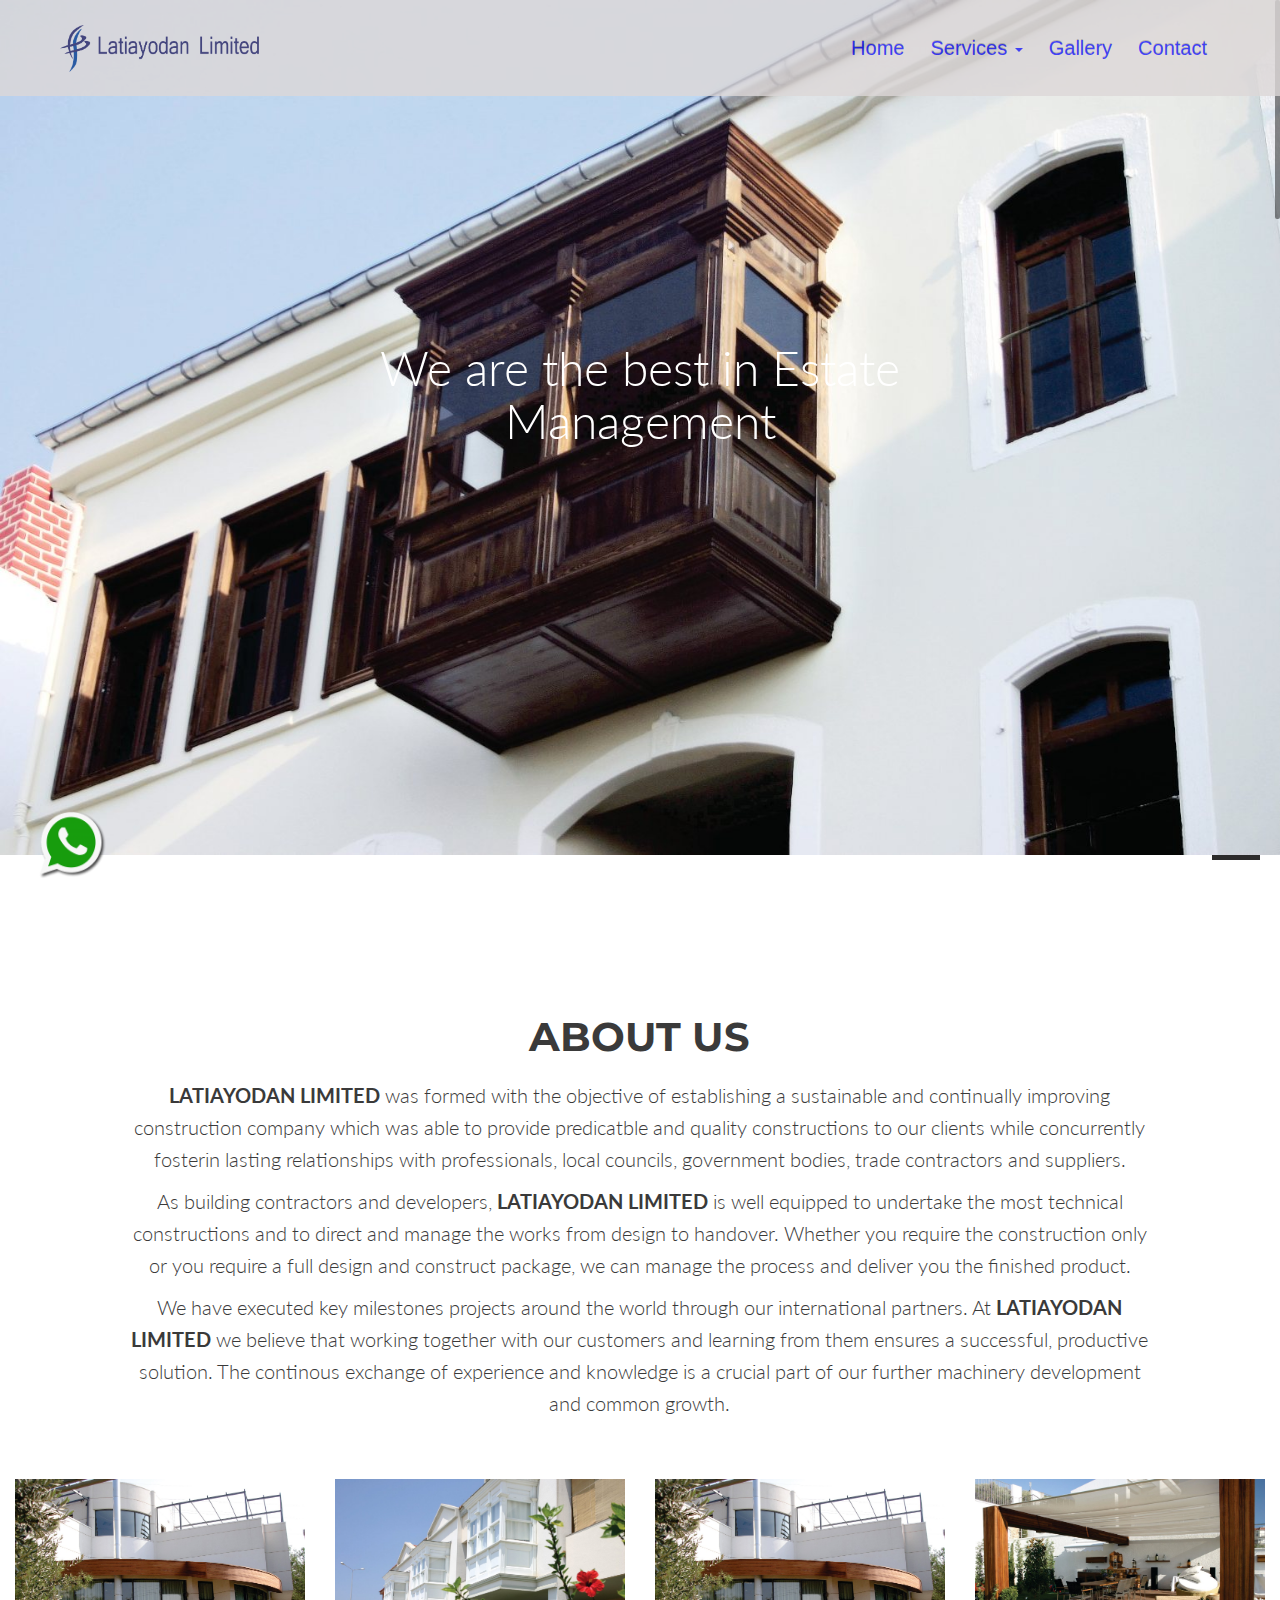
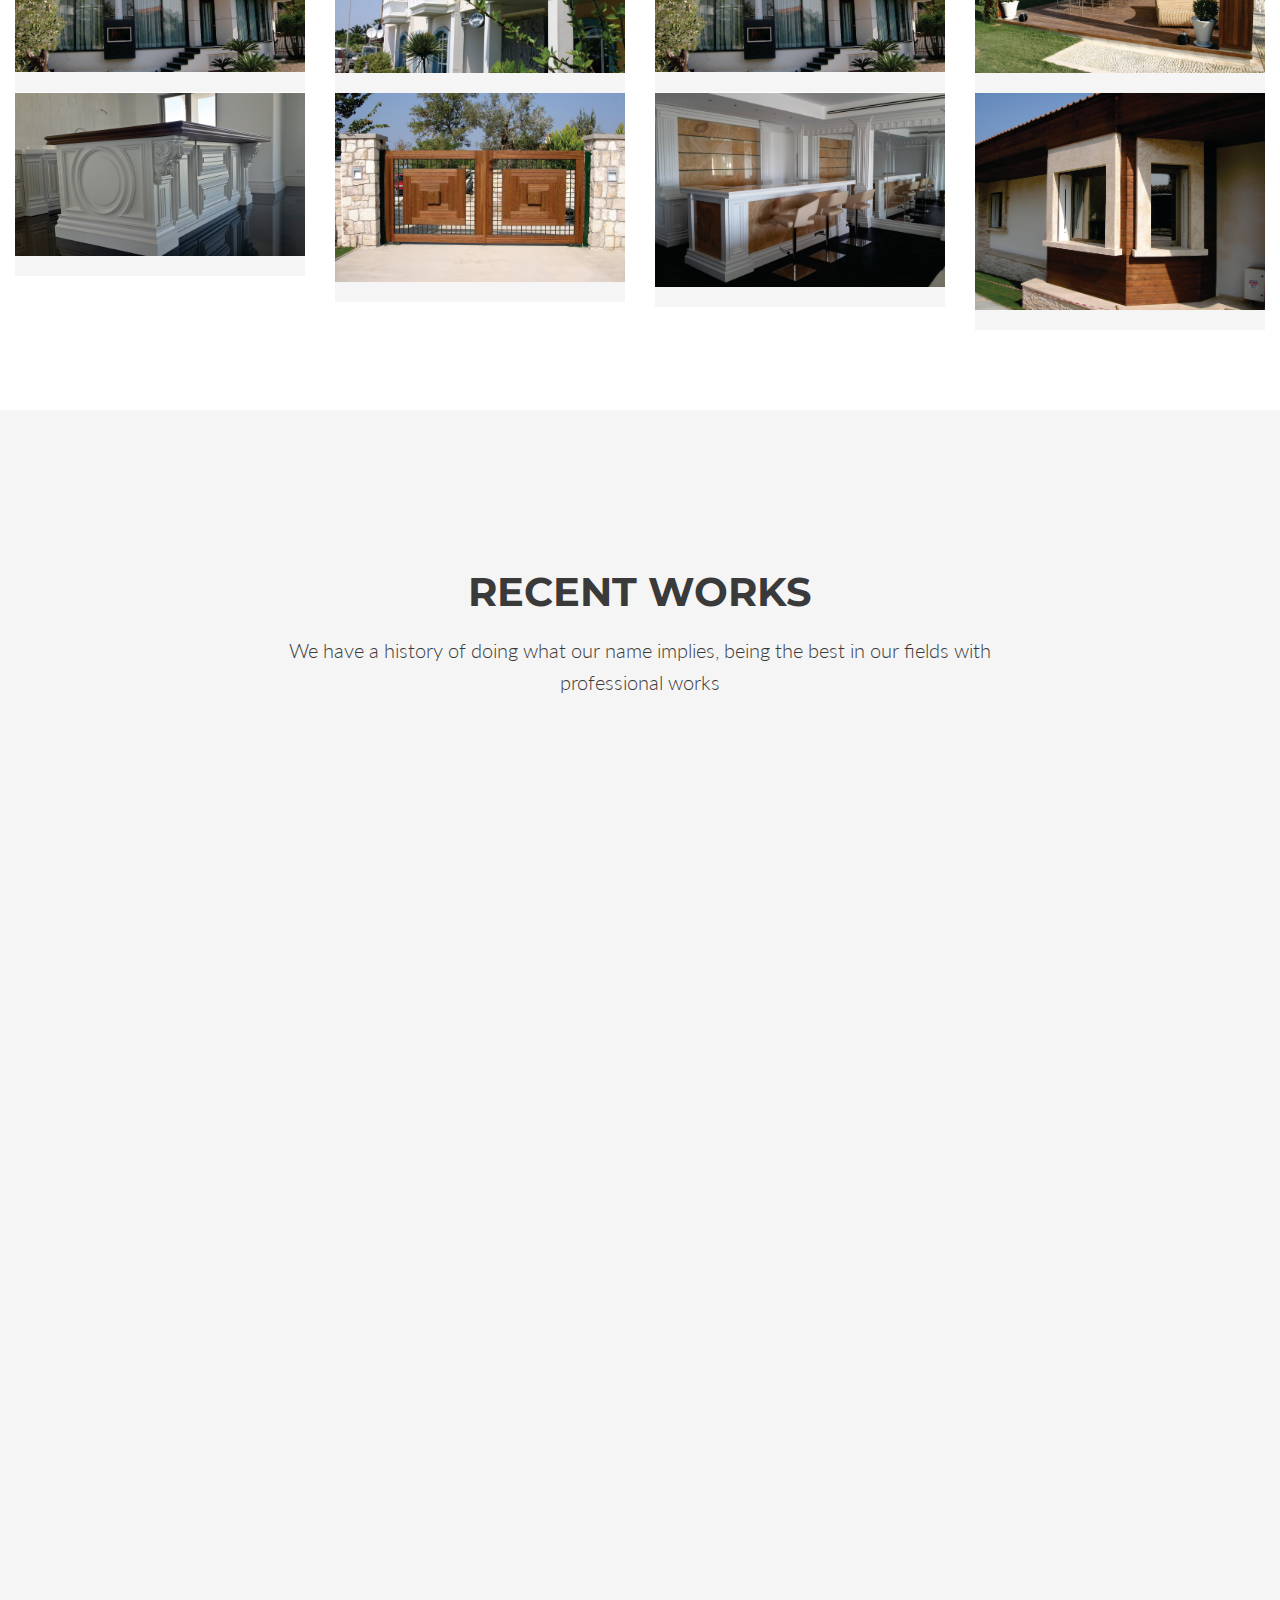
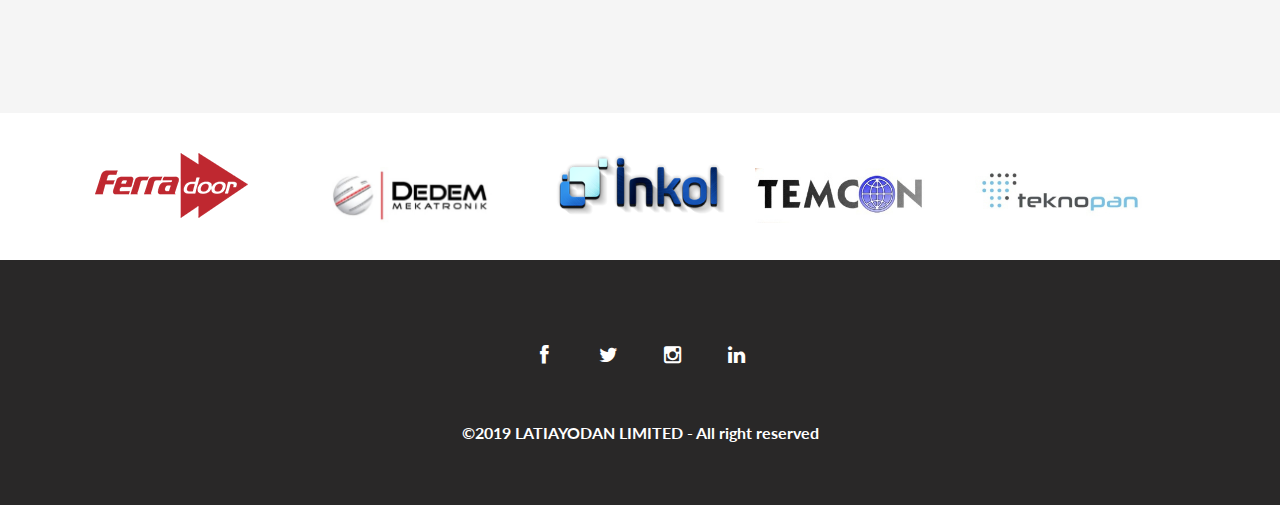
<file: index.html>
<!doctype html>
<html lang="en">

<head>
	<meta charset="utf-8">
	<title>LATIAYODAN LTD</title>
	<meta name="viewport" content="width=device-width, initial-scale=1.0" />
	<meta name="description" content="" />
	<meta name="author" content="Miracle Gabriel" />
	<!-- styles -->
	<link rel="stylesheet" href="assets/css/fancybox/jquery.fancybox.css">
	<link href="assets/css/bootstrap.css" rel="stylesheet" />
	<link href="assets/css/bootstrap-theme.css" rel="stylesheet" />
	<link rel="stylesheet" href="assets/css/slippry.css">
	<link href="assets/css/style.css" rel="stylesheet" />
	<link rel="stylesheet" href="assets/color/default.css">
	<link rel="stylesheet" href="./assets/css/custom.css" />
	<!-- HTML5 shim, for IE6-8 support of HTML5 elements -->
	<!--[if lt IE 9]>
      <script src="http://html5shim.googlecode.com/svn/trunk/html5.js"></script>
    <![endif]-->
	<script src="assets/js/modernizr.custom.js"></script>
</head>

<body class="customlavender">
	<header>
		<div id="navigation" class="navbar navbar-inverse navbar-fixed-top default nsavbar-custom" role="navigation">
			<div class="container">
				<!-- Brand and toggle get grouped for better mobile display -->
				<div class="navbar-header">
					<button type="button" class="navbar-toggle" data-toggle="collapse"
						data-target="#bs-example-navbar-collapse-1">
						<span class="icon-bar"></span>
						<span class="icon-bar"></span>
						<span class="icon-bar"></span>
					</button>
					<a class="navbar-brand" href="index.html">
						<img class="logo" src="./images/Logo with name png.png" alt="Logo" />
					</a>
				</div>
				<div class="navigation">
					<div class="collapse navbar-collapse" id="bs-example-navbar-collapse-1">
						<nav>
							<ul class="nav navbar-nav navbar-right">
								<li class="current">
									<a href="./index.html">Home</a>
								</li>
								<li class="nav-item dropdown">
                    <a
                      class="nav-link dropdown-toggle"
                      href="#"
                      id="navbarDropdown"
                      role="button"
                      data-toggle="dropdown"
                      aria-haspopup="true"
                      aria-expanded="false"
                    >
					  Services
					  <span class="caret"></span>
                    </a>
					<div class="dropdown-menu remove-opacity" aria-labelledby="navbarDropdown">
                      <a class="dropdown-item text-dark" href="./doors.html"
                        >Exterior and Interior doors</a
                      >
                      <a
                        class="dropdown-item text-dark"
                        href="./decoration.html"
                        >Interior & Exterior Decoration</a
                      >
                      <a class="dropdown-item text-dark" href="./homewares.html"
                        >Supply of Homewares</a
                      >
                      <a
                        class="dropdown-item text-dark"
                        href="./estate-management.html"
                        >Estate Management</a
					  >
					  <a
                        class="dropdown-item text-dark"
                        href="./wet-wipes.html"
                        >Wet wipes machinery</a
					  >
					  <a
                        class="dropdown-item text-dark"
                        href="./automotive-industry.html"
                        >Automotive industry</a
					  >
					  <a
                        class="dropdown-item text-dark"
                        href="./sanitary-equipments.html"
                        >Sanitary equipments</a
                      >
                      <a
                        class="dropdown-item text-dark"
                        href="./building-construction.html"
                        >Building Construction</a
                      >
                    </div>
                  </li>
								<li>
									<a href="./gallery.html">Gallery</a>
								</li>
								<li>
									<a href="./contact.html">Contact</a>
								</li>
							</ul>
						</nav>
					</div><!-- /.navbar-collapse -->
				</div>

			</div>
		</div>

	</header>
	<main id="services">
		<!-- section intro -->
		<section id="intro">
			<ul id="slippry-slider">
				<li>
					<a href="#">
						<img src="./images/estatemgnt/est1.png" alt="We are the best in Estate Management" />
					</a>
				</li>
				<li>
					<a href="#">
						<img src="../images/construction/cons3.png" alt="Best in what we do" />
				</li>
				<li>
					<a href="#">
						<img src="../images/estmg.png" alt="Best in what we do" />
				</li>
				<li>
					<a href="#">
						<img src="./images/construction/cons1.png" alt="Building Constructions">
					</a>
				</li>
				<li>
					<a href="#">
						<img src="./images/construction/cons5.png" alt="We deliver quality">
					</a>
				</li>
				<li>
					<a href="#">
						<img src="./images/interiordec/intdec7.png" alt="We Design your Enviroment">
					</a>
				</li>
			</ul>
		</section>
		<!-- end intro -->
		<!-- Section about -->
		<section id="about" class="section">
			<div class="container-fluid">
				<div class="row">
					<div class="col-md-10 col-md-offset-1">
						<div class="heading">
							<h3><span>About us</span></h3>
						</div>
						<div class="col-12 sub-heading">
							<p>
								<b>LATIAYODAN LIMITED</b> was formed with the objective of establishing a sustainable and continually improving construction company which was able to provide predicatble and quality constructions to our clients while concurrently fosterin lasting relationships with professionals, local councils, government bodies, trade contractors and suppliers.
							</p>
							<p>
								As building contractors and developers, <b>LATIAYODAN LIMITED</b> is well equipped to undertake the most technical constructions and to direct and manage the works from design to handover. Whether you require the construction only or you require a full design and construct package, we can manage the process and deliver you the finished product.
							</p>
							<p>
								We have executed key milestones projects around the world through our international partners. At <b>LATIAYODAN LIMITED</b> we believe that working together with our customers and learning from them ensures a successful, productive solution. The continous exchange of experience and knowledge is a crucial part of our further machinery development and common growth.
							</p>
						</div>
					</div>
				</div>
				<div class="row">
					<div class="col-md-3">
						<div class="team-box">
							<img src="./images/estatemgnt/est2.png" alt="" class="img-responsive" />
						</div>
					</div>
					<div class="col-md-3">
						<div class="team-box">
							<img src="./images/estatemgnt/est5.png" alt="" class="img-responsive" />
						</div>
					</div>
					<div class="col-md-3">
						<div class="team-box">
							<img src="./images/estatemgnt/est2.png" alt="" class="img-responsive" />
						</div>
					</div>
					<div class="col-md-3">
						<div class="team-box">
							<img src="./images/extdec/extdec5.png" alt="" class="img-responsive" />
						</div>
					</div>
					<div class="col-md-3">
						<div class="team-box">
							<img src="./images/interiordec/intdec18.png" alt="" class="img-responsive" />
						</div>
					</div>
					<div class="col-md-3">
						<div class="team-box">
							<img src="./images/extdec/extdec7.png" alt="" class="img-responsive" />
						</div>
					</div>
					<div class="col-md-3">
						<div class="team-box">
							<img src="./images/interiordec/intdec4.png" alt="" class="img-responsive" />
						</div>
					</div>
					<div class="col-md-3">
						<div class="team-box">
							<img src="./images/extdec/extdec10.png" alt="" class="img-responsive" />
						</div>
					</div>
				</div>
			</div>
		</section>
		<!-- end section about -->
		<!-- section works -->
		<section id="works" class="section gray">
			<div class="container">
				<div class="row">
					<div class="col-md-8 col-md-offset-2">
						<div class="heading">
							<h3><span>Recent works</span></h3>
						</div>
						<div class="sub-heading">
							<p>
								We have a history of doing what our name implies, being the best in our fields with
								professional works
							</p>
						</div>
					</div>
				</div>
				<div class="row">
					<div class="col-md-12">
						<ul class="grid effect" id="grid">
							<li>
								<a class="fancybox" data-fancybox-group="gallery" title="Portfolio name" href="#">
									<img src="./images/PRODUCTSMAIN.png" alt="" />
								</a>
							</li>
							<li>
								<a href="#" class="fancybox" data-fancybox-group="gallery" title="Portfolio name">
									<img src="./images/ferradoor_5122.jpg" alt="" />
								</a>
							</li>
							<li>
								<a href="#" class="fancybox" data-fancybox-group="gallery" title="Portfolio name">
									<img src="../images/construction/cons2.png" alt="" />
								</a>
							</li>
							<li>
								<a href="assets/img/portfolio/4.jpg" class="fancybox" data-fancybox-group="gallery"
									title="Portfolio name">
									<img src="./images/ferradoor_5121.jpg" alt="" />
								</a>
							</li>
							<li>
								<a href="assets/img/portfolio/13.jpg" class="fancybox" data-fancybox-group="gallery"
									title="Portfolio name">
									<img src="../images/construction/cons3.png" alt="" />
								</a>
							</li>
							<li>
								<a href="assets/img/portfolio/14.jpg" class="fancybox" data-fancybox-group="gallery"
									title="Portfolio name">
									<img src="./images/pexels-photo-213162.jpeg" alt="" />
								</a>
							</li>
						</ul>
					</div>
				</div>
			</div>
		</section>
		<section class="container" id="partners">
			<div class="row">
				<div class="col-xs-2 first">
					<img class="img-responsive" src="./images/partners/ferra.png" />
				</div>
				<div class="col-xs-2 second">
					<img class="img-responsive" src="./images/partners/dedem.png" />
				</div>
				<div class="col-xs-2 third">
					<img class="img-responsive" src="./images/partners/logo_inkol_new.png" />
				</div>
				<div class="col-xs-2 fourth">
					<img class="img-responsive" src="./images/partners/logo-temcon.png" />
				</div>
				<div class="col-xs-2 fifth">
					<img class="img-responsive" src="./images/partners/teknopan-logo_EN.fw.png" />
				</div>
			</div>
		</section> 
	</main>
	<footer class="customfooter">
		<div class="verybottom">
			<div class="container">
				<div class="row">
					<div class="col-md-12">
						<div class="aligncenter">
							<ul class="social-network social-circle">
								<!-- <li><a href="#" class="icoRss" title="Rss"><i class="fa fa-rss"></i></a></li> -->
								<li><a href="#" class="icoFacebook" title="Facebook"><i class="fa fa-facebook"></i></a>
								</li>
								<li><a href="#" class="icoTwitter" title="Twitter"><i class="fa fa-twitter"></i></a>
								</li>
								<li><a href="https://www.instagram.com/latiayodanltd/" class="icoGoogle" title="Instagram"><i class="fa fa-instagram"></i></a>
								</li>
								<li><a href="#" class="icoLinkedin" title="Linkedin"><i class="fa fa-linkedin"></i></a>
								</li>
							</ul>
						</div>
					</div>
				</div>
				<div class="row">
					<div class="col-md-12">
						<div class="aligncenter">
							<p>
								<strong>&copy;2019 LATIAYODAN LIMITED - All right reserved</strong>
							</p>
						</div>
					</div>
				</div>
			</div>
		</div>
	</footer>
	<div class="whatsapp-container">
		<a href="https://api.whatsapp.com/send?phone=+447511013561&text=Hello" target="_blank" rel="nofollow">
			<img src="./images/whatsapp.png" />
		</a>
	</div>
	<a href="#" class="scrollup">
		<i class="fa fa-angle-up fa-2x"></i>
	</a>
	<!-- javascript -->
	<script src="assets/js/jquery-1.9.1.min.js"></script>
	<script src="assets/js/jquery.easing.js"></script>
	<script src="assets/js/classie.js"></script>
	<script src="assets/js/bootstrap.js"></script>
	<script src="assets/js/slippry.min.js"></script>
	<script src="assets/js/nagging-menu.js"></script>
	<script src="assets/js/jquery.nav.js"></script>
	<script src="assets/js/jquery.scrollTo.js"></script>
	<script src="assets/js/jquery.fancybox.pack.js"></script>
	<script src="assets/js/jquery.fancybox-media.js"></script><script src="assets/js/masonry.pkgd.min.js"></script>
	<script src="assets/js/imagesloaded.js"></script>
	<script src="assets/js/jquery.nicescroll.min.js"></script>
	<script src="assets/js/validate.js"></script>
	<script src="assets/js/AnimOnScroll.js"></script>
	<script>
		new AnimOnScroll(document.getElementById('grid'), {
			minDuration: 0.4,
			maxDuration: 0.7,
			viewportFactor: 0.2
		});
	</script>
	<script>
		$(document).ready(function () {
			$('#slippry-slider').slippry(
				defaults = {
					transition: 'vertical',
					useCSS: true,
					speed: 5000,
					pause: 3000,
					initSingle: false,
					auto: true,
					preload: 'visible',
					pager: false,
				}

			)
		});
	</script>

	<script src="assets/js/custom.js"></script>

</body>

</html>
</file>
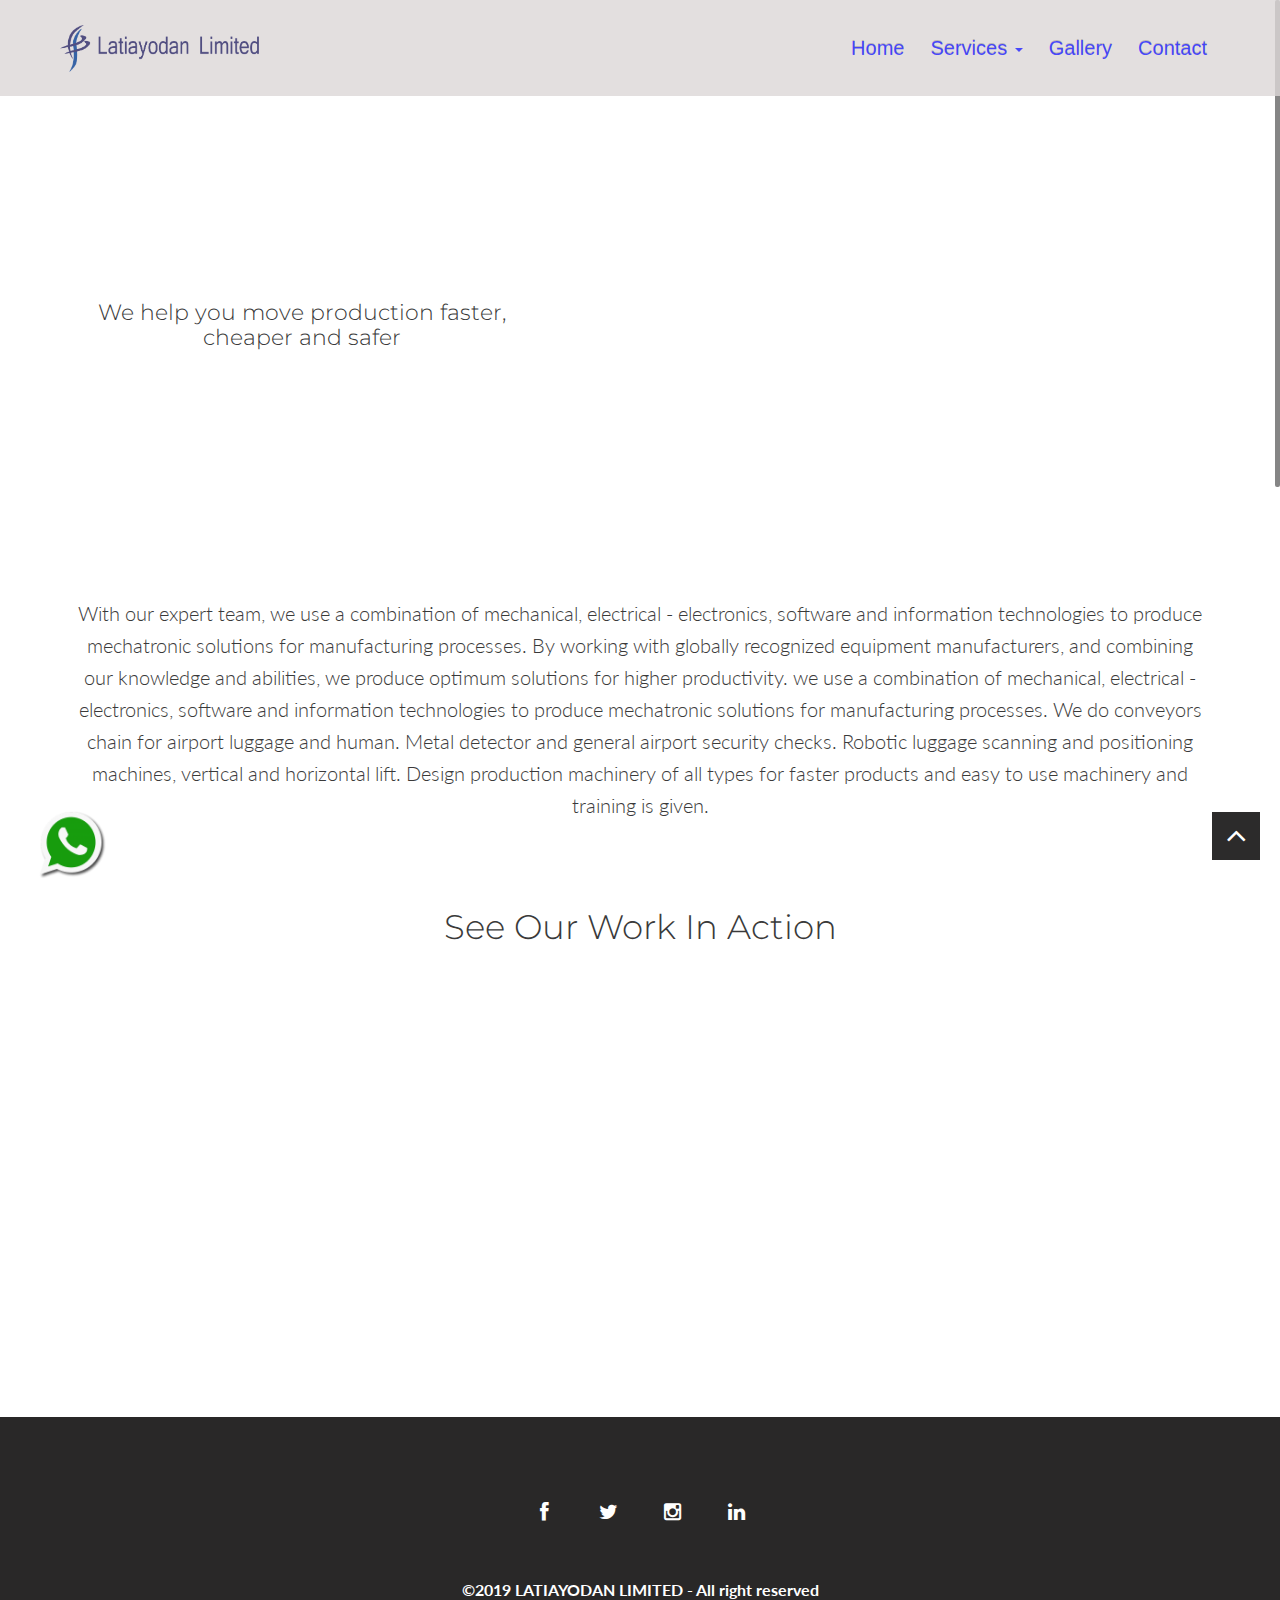
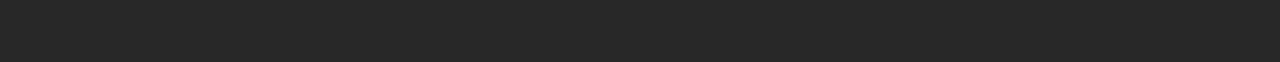
<file: automotive-industry.html>
<!DOCTYPE html>
<html lang="en">
  <head>
    <meta charset="utf-8" />
    <title>LATIAYODAN - automotive industry</title>
    <meta name="viewport" content="width=device-width, initial-scale=1.0" />
    <meta name="description" content="Automotive Industry" />
    <meta name="author" content="Miracle Gabriel" />
    <!-- styles -->
    <link rel="stylesheet" href="assets/css/fancybox/jquery.fancybox.css" />
    <link href="assets/css/bootstrap.css" rel="stylesheet" />
    <link href="assets/css/bootstrap-theme.css" rel="stylesheet" />
    <link rel="stylesheet" href="assets/css/slippry.css" />
    <link href="assets/css/style.css" rel="stylesheet" />
    <link rel="stylesheet" href="assets/color/default.css" />
    <link rel="stylesheet" href="./assets/css/custom.css" />
    <!-- HTML5 shim, for IE6-8 support of HTML5 elements -->
    <!--[if lt IE 9]>
      <script src="http://html5shim.googlecode.com/svn/trunk/html5.js"></script>
    <![endif]-->
    <script src="assets/js/modernizr.custom.js"></script>
  </head>

  <body class="customlavender">
    <header>
      <div
        id="navigation"
        class="navbar navbar-inverse navbar-fixed-top default nsavbar-custom"
        role="navigation"
      >
        <div class="container">
          <!-- Brand and toggle get grouped for better mobile display -->
          <div class="navbar-header">
            <button
              type="button"
              class="navbar-toggle"
              data-toggle="collapse"
              data-target="#bs-example-navbar-collapse-1"
            >
              <span class="icon-bar"></span>
              <span class="icon-bar"></span>
              <span class="icon-bar"></span>
            </button>
            <a class="navbar-brand" href="index.html">
              <img
                class="logo"
                src="./images/Logo with name png.png"
                alt="Logo"
              />
            </a>
          </div>
          <div class="navigation">
            <div
              class="collapse navbar-collapse"
              id="bs-example-navbar-collapse-1"
            >
              <nav>
                <ul class="nav navbar-nav navbar-right">
                  <li class="current">
                    <a href="./index.html">Home</a>
                  </li>
                  <li class="nav-item dropdown">
                    <a
                      class="nav-link dropdown-toggle"
                      href="#"
                      id="navbarDropdown"
                      role="button"
                      data-toggle="dropdown"
                      aria-haspopup="true"
                      aria-expanded="false"
                    >
                      Services
                      <span class="caret"></span>
                    </a>
                    <div
                      class="dropdown-menu remove-opacity"
                      aria-labelledby="navbarDropdown"
                    >
                      <a class="dropdown-item text-dark" href="./doors.html"
                        >Exterior and Interior doors</a
                      >
                      <a
                        class="dropdown-item text-dark"
                        href="./decoration.html"
                        >Interior & Exterior Decoration</a
                      >
                      <a class="dropdown-item text-dark" href="./homewares.html"
                        >Supply of Homewares</a
                      >
                      <a
                        class="dropdown-item text-dark"
                        href="./estate-management.html"
                        >Estate Management</a
                      >
                      <a class="dropdown-item text-dark" href="./wet-wipes.html"
                        >Wet wipes machinery</a
                      >
                      <a
                        class="dropdown-item text-dark"
                        href="./automotive-industry.html"
                        >Automotive industry</a
                      >
                      <a
                        class="dropdown-item text-dark"
                        href="./sanitary-equipments.html"
                        >Sanitary equipments</a
                      >
                      <a
                        class="dropdown-item text-dark"
                        href="./building-construction.html"
                        >Building Construction</a
                      >
                    </div>
                  </li>
                  <li>
                    <a href="./gallery.html">Gallery</a>
                  </li>
                  <li>
                    <a href="./contact.html">Contact</a>
                  </li>
                </ul>
              </nav>
            </div>
            <!-- /.navbar-collapse -->
          </div>
        </div>
      </div>
    </header>
    <body>
        <div class="container">
            <section class="row">
                <div class="col-sm-5">
                    <h4 class="sub-heading" style="margin-top: 40%;">
                    We help you move production faster, cheaper and safer
                </h4>
                </div>
                <div class="col-sm-7 embed-responsive embed-responsive-16by9">
            <iframe
              width="90%"
              height="410"
              src="https://www.youtube.com/embed/t-Kb-1_1Gb0"
              frameborder="0"
              allow="accelerometer; autoplay; encrypted-media; gyroscope; picture-in-picture"
              allowfullscreen
            ></iframe>
            <div>
            </section>
            <section style="margin-top: -10em; margin-bottom: -7em;">
                <div class="col-12 sub-heading">
            <p>
                With our expert team, we use a combination of mechanical, electrical - electronics, software and information technologies to produce mechatronic solutions for manufacturing processes. By working with globally recognized equipment manufacturers, and combining our knowledge and abilities, we produce optimum solutions for higher productivity.
                we use a combination of mechanical, electrical - electronics, software and information technologies to produce mechatronic solutions for manufacturing processes. We do conveyors chain for airport luggage and human. Metal detector and general airport security checks. Robotic luggage scanning and positioning machines, vertical and horizontal lift. Design production machinery of all types for faster products and easy to use machinery and training is given.
            </p>
                </div>
                
            </section>
            <section>
                <h1 class="sub-heading text-center">
                    See Our Work In Action
                </h1>
                <!-- <div class="col-xs-12 col-sm-12 embed-responsive embed-responsive-16by9">
                    <iframe width="80%" height="400px" src="https://www.youtube.com/embed/v_t-AVTkMt8" frameborder="0" allow="accelerometer; autoplay; encrypted-media; gyroscope; picture-in-picture" allowfullscreen></iframe>
                </div> -->


                <div class="col-xs-12 col-sm-4 embed-responsive embed-responsive-16by9">
                    <iframe width="90%" height="196" src="https://www.youtube.com/embed/RCuUWXTP_uM" frameborder="0" allow="accelerometer; autoplay; encrypted-media; gyroscope; picture-in-picture" allowfullscreen></iframe>
                </div>
                <div class="col-xs-12 col-sm-4 embed-responsive embed-responsive-16by9">
                    <iframe width="90%" height="196" src="https://www.youtube.com/embed/U1zyZGKRelM" frameborder="0" allow="accelerometer; autoplay; encrypted-media; gyroscope; picture-in-picture" allowfullscreen></iframe>
                </div>
                <div class="col-xs-12 col-sm-4 embed-responsive embed-responsive-16by9">
                    <iframe width="90%" height="196" src="https://www.youtube.com/embed/RCuUWXTP_uM" frameborder="0" allow="accelerometer; autoplay; encrypted-media; gyroscope; picture-in-picture" allowfullscreen></iframe>
                </div>
                <div class="col-xs-12 col-sm-4 embed-responsive embed-responsive-16by9">
                    <iframe width="90%" height="240" src="https://www.youtube.com/embed/TTKPPm62v20" frameborder="0" allow="accelerometer; autoplay; encrypted-media; gyroscope; picture-in-picture" allowfullscreen></iframe>
                </div>
                <div class="col-xs-12 col-sm-4 embed-responsive embed-responsive-16by9">
                    <iframe width="90%" height="240" src="https://www.youtube.com/embed/DQmEzqnHUaU" frameborder="0" allow="accelerometer; autoplay; encrypted-media; gyroscope; picture-in-picture" allowfullscreen></iframe>
                </div>
                <div class="col-xs-12 col-sm-4 embed-responsive embed-responsive-16by9">
                    <iframe width="90%" height="240" src="https://www.youtube.com/embed/4ZiCSl_77bI" frameborder="0" allow="accelerometer; autoplay; encrypted-media; gyroscope; picture-in-picture" allowfullscreen></iframe>
                </div>
            </section>
        </div>
    </body>
    <footer class="customfooter">
      <div class="verybottom">
        <div class="container">
          <div class="row">
            <div class="col-md-12">
              <div class="aligncenter">
                <ul class="social-network social-circle">
                  <!-- <li><a href="#" class="icoRss" title="Rss"><i class="fa fa-rss"></i></a></li> -->
                  <li>
                    <a href="#" class="icoFacebook" title="Facebook"
                      ><i class="fa fa-facebook"></i
                    ></a>
                  </li>
                  <li>
                    <a href="#" class="icoTwitter" title="Twitter"
                      ><i class="fa fa-twitter"></i
                    ></a>
                  </li>
                  <li>
                    <a
                      href="https://www.instagram.com/latiayodanltd/"
                      class="icoGoogle"
                      title="Instagram"
                      ><i class="fa fa-instagram"></i
                    ></a>
                  </li>
                  <li>
                    <a href="#" class="icoLinkedin" title="Linkedin"
                      ><i class="fa fa-linkedin"></i
                    ></a>
                  </li>
                </ul>
              </div>
            </div>
          </div>
          <div class="row">
            <div class="col-md-12">
              <div class="aligncenter">
                <p>
                  <strong
                    >&copy;2019 LATIAYODAN LIMITED - All right reserved</strong
                  >
                </p>
              </div>
            </div>
          </div>
        </div>
      </div>
    </footer>
    <div class="whatsapp-container">
      <a
        href="https://api.whatsapp.com/send?phone=+447511013561&text=Hello"
        target="_blank"
        rel="nofollow"
      >
        <img src="./images/whatsapp.png" />
      </a>
    </div>
    <a href="#" class="scrollup">
      <i class="fa fa-angle-up fa-2x"></i>
    </a>
    <!-- javascript -->
    <script src="assets/js/jquery-1.9.1.min.js"></script>
    <script src="assets/js/jquery.easing.js"></script>
    <script src="assets/js/classie.js"></script>
    <script src="assets/js/bootstrap.js"></script>
    <script src="assets/js/slippry.min.js"></script>
    <script src="assets/js/nagging-menu.js"></script>
    <script src="assets/js/jquery.nav.js"></script>
    <script src="assets/js/jquery.scrollTo.js"></script>
    <script src="assets/js/jquery.fancybox.pack.js"></script>
    <script src="assets/js/jquery.fancybox-media.js"></script
    ><script src="assets/js/masonry.pkgd.min.js"></script>
    <script src="assets/js/imagesloaded.js"></script>
    <script src="assets/js/jquery.nicescroll.min.js"></script>
    <script src="assets/js/validate.js"></script>
    <script src="assets/js/AnimOnScroll.js"></script>
    <script>
      new AnimOnScroll(document.getElementById("grid"), {
        minDuration: 0.4,
        maxDuration: 0.7,
        viewportFactor: 0.2
      });
    </script>
    <script>
      $(document).ready(function() {
        $("#slippry-slider").slippry(
          (defaults = {
            transition: "vertical",
            useCSS: true,
            speed: 5000,
            pause: 3000,
            initSingle: false,
            auto: true,
            preload: "visible",
            pager: false
          })
        );
      });
    </script>

    <script src="assets/js/custom.js"></script>
  </body>
</html>
</file>
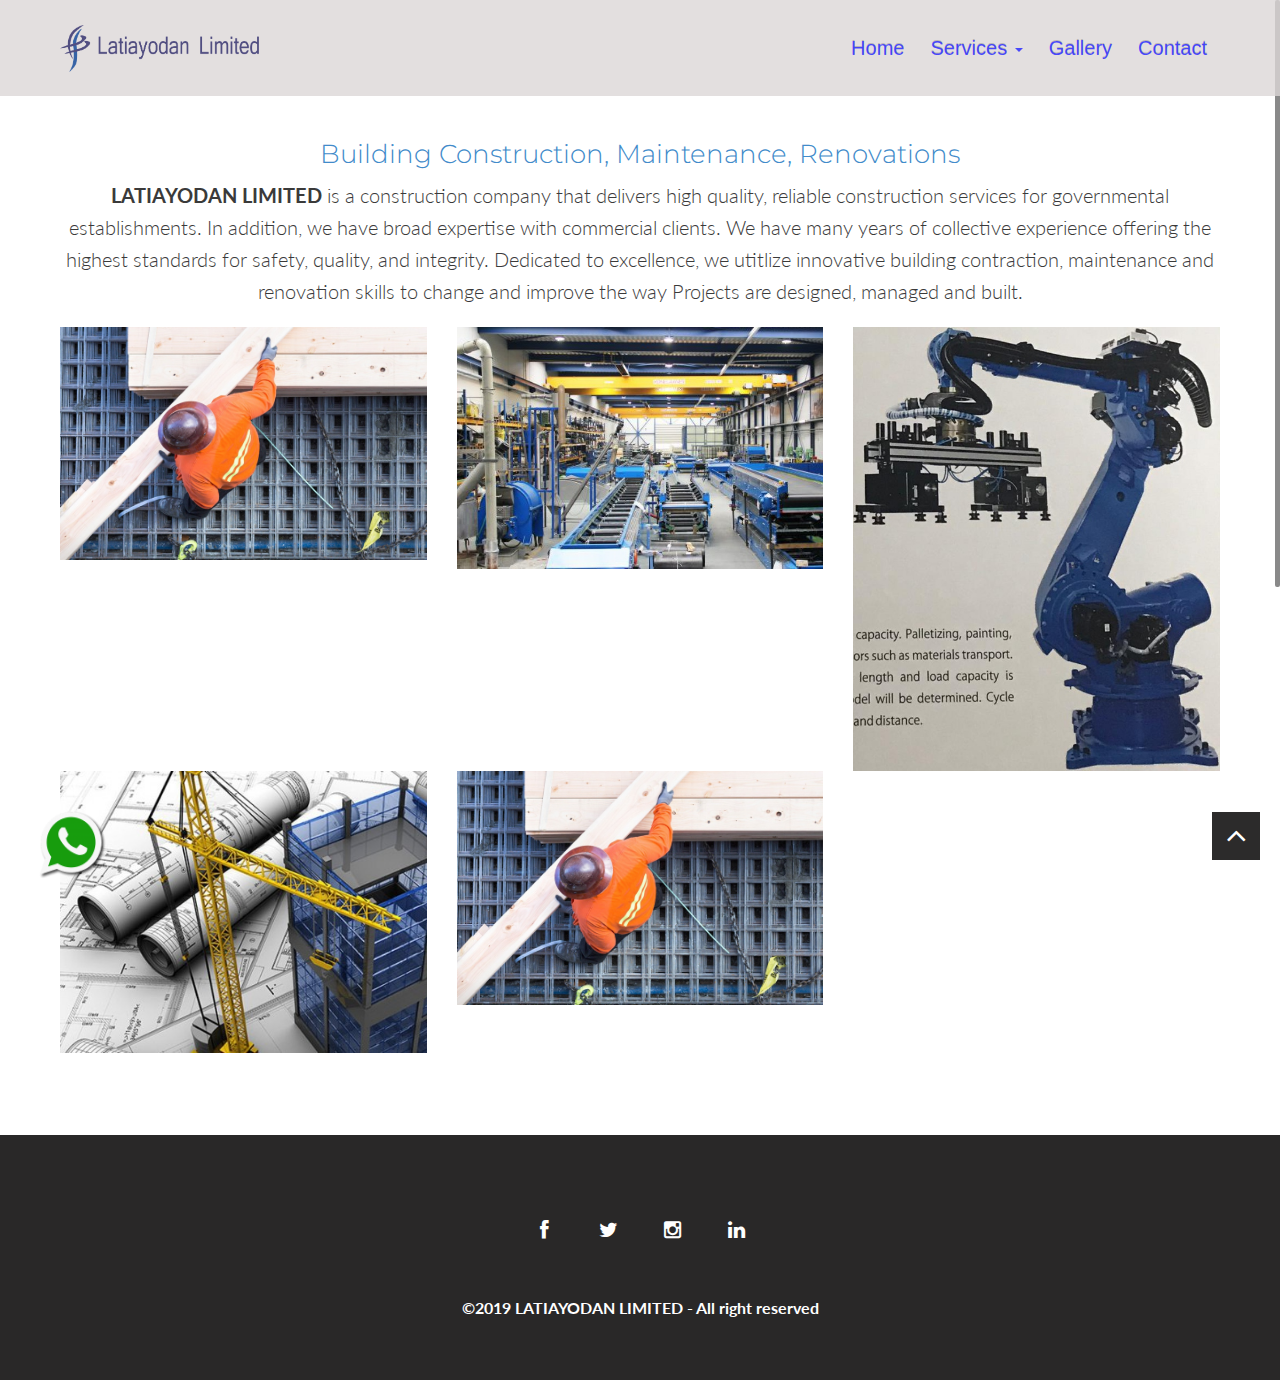
<file: building-construction.html>
<!DOCTYPE html>
<html lang="en">
  <head>
    <meta charset="utf-8" />
    <title>LATIAYODAN - doors</title>
    <meta name="viewport" content="width=device-width, initial-scale=1.0" />
    <meta name="description" content="" />
    <meta name="author" content="Miracle Gabriel" />
    <!-- styles -->
    <link rel="stylesheet" href="assets/css/fancybox/jquery.fancybox.css" />
    <link href="assets/css/bootstrap.css" rel="stylesheet" />
    <link href="assets/css/bootstrap-theme.css" rel="stylesheet" />
    <link rel="stylesheet" href="assets/css/slippry.css" />
    <link href="assets/css/style.css" rel="stylesheet" />
    <link rel="stylesheet" href="assets/color/default.css" />
    <link rel="stylesheet" href="./assets/css/custom.css" />
    <!-- HTML5 shim, for IE6-8 support of HTML5 elements -->
    <!--[if lt IE 9]>
      <script src="http://html5shim.googlecode.com/svn/trunk/html5.js"></script>
    <![endif]-->
    <script src="assets/js/modernizr.custom.js"></script>
  </head>

  <body class="customlavender">
    <header>
      <div
        id="navigation"
        class="navbar navbar-inverse navbar-fixed-top default nsavbar-custom"
        role="navigation"
      >
        <div class="container">
          <!-- Brand and toggle get grouped for better mobile display -->
          <div class="navbar-header">
            <button
              type="button"
              class="navbar-toggle"
              data-toggle="collapse"
              data-target="#bs-example-navbar-collapse-1"
            >
              <span class="icon-bar"></span>
              <span class="icon-bar"></span>
              <span class="icon-bar"></span>
            </button>
            <a class="navbar-brand" href="index.html">
              <img
                class="logo"
                src="./images/Logo with name png.png"
                alt="Logo"
              />
            </a>
          </div>
          <div class="navigation">
            <div
              class="collapse navbar-collapse"
              id="bs-example-navbar-collapse-1"
            >
              <nav>
                <ul class="nav navbar-nav navbar-right">
                  <li class="current">
                    <a href="./index.html">Home</a>
                  </li>
                  <!-- <li>
                    <a href="./services.html">Services</a>
                  </li> -->
                  <li class="nav-item dropdown">
                    <a
                      class="nav-link dropdown-toggle"
                      href="#"
                      id="navbarDropdown"
                      role="button"
                      data-toggle="dropdown"
                      aria-haspopup="true"
                      aria-expanded="false"
                    >
                      Services
                      <span class="caret"></span>
                    </a>
                    <div class="dropdown-menu" aria-labelledby="navbarDropdown">
                      <a class="dropdown-item text-dark" href="./doors.html"
                        >Exterior and Interior doors</a
                      >
                      <a
                        class="dropdown-item text-dark"
                        href="./decoration.html"
                        >Interior & Exterior Decoration</a
                      >
                      <a class="dropdown-item text-dark" href="./homewares.html"
                        >Supply of Homewares</a
                      >
                      <a
                        class="dropdown-item text-dark"
                        href="./estate-management.html"
                        >Estate Management</a
                      >
                      <a
                        class="dropdown-item text-dark"
                        href="./building-construction.html"
                        >Building Construction</a
                      >
                    </div>
                  </li>
                  <li>
                    <a href="./gallery.html">Gallery</a>
                  </li>
                  <li>
                    <a href="./contact.html">Contact</a>
                  </li>
                </ul>
              </nav>
            </div>
            <!-- /.navbar-collapse -->
          </div>
        </div>
      </div>
    </header>
    <main class="container">
      <section class="row">
        <article class="sub-heading">
          <h3 class="text-primary">
            Building Construction, Maintenance, Renovations
          </h3>
          <p>
            <b>LATIAYODAN LIMITED</b> is a construction company that delivers
            high quality, reliable construction services for governmental
            establishments. In addition, we have broad expertise with commercial
            clients. We have many years of collective experience offering the
            highest standards for safety, quality, and integrity. Dedicated to
            excellence, we utitlize innovative building contraction, maintenance
            and renovation skills to change and improve the way Projects are
            designed, managed and built.
          </p>
        </article>
        <div class="row">
          <div class="col-md-4">
            <img class="img-responsive" src="./images/construction/cons1.png" />
          </div>
          <div class="col-md-4">
            <img class="img-responsive" src="./images/construction/cons2.png" />
          </div>
          <div class="col-md-4">
            <img class="img-responsive" src="./images/construction/cons3.png" />
          </div>
          <div class="col-md-4">
            <img class="img-responsive" src="./images/construction/cons4.png" />
          </div>
          <div class="col-md-4">
            <img class="img-responsive" src="./images/construction/cons5.png" />
          </div>
        </div>
      </section>
    </main>
    <footer class="customfooter">
      <div class="verybottom">
        <div class="container">
          <div class="row">
            <div class="col-md-12">
              <div class="aligncenter">
                <ul class="social-network social-circle">
                  <!-- <li><a href="#" class="icoRss" title="Rss"><i class="fa fa-rss"></i></a></li> -->
                  <li>
                    <a href="#" class="icoFacebook" title="Facebook"
                      ><i class="fa fa-facebook"></i
                    ></a>
                  </li>
                  <li>
                    <a href="#" class="icoTwitter" title="Twitter"
                      ><i class="fa fa-twitter"></i
                    ></a>
                  </li>
                  <li>
                    <a
                      href="https://www.instagram.com/latiayodanltd/"
                      class="icoGoogle"
                      title="Instagram"
                      ><i class="fa fa-instagram"></i
                    ></a>
                  </li>
                  <li>
                    <a href="#" class="icoLinkedin" title="Linkedin"
                      ><i class="fa fa-linkedin"></i
                    ></a>
                  </li>
                </ul>
              </div>
            </div>
          </div>
          <div class="row">
            <div class="col-md-12">
              <div class="aligncenter">
                <p>
                  <strong
                    >&copy;2019 LATIAYODAN LIMITED - All right reserved</strong
                  >
                </p>
              </div>
            </div>
          </div>
        </div>
      </div>
    </footer>
    <div class="whatsapp-container">
      <a
        href="https://api.whatsapp.com/send?phone=+447511013561&text=Hello"
        target="_blank"
        rel="nofollow"
      >
        <img src="./images/whatsapp.png" />
      </a>
    </div>
    <a href="#" class="scrollup">
      <i class="fa fa-angle-up fa-2x"></i>
    </a>
    <!-- javascript -->
    <script src="assets/js/jquery-1.9.1.min.js"></script>
    <script src="assets/js/jquery.easing.js"></script>
    <script src="assets/js/classie.js"></script>
    <script src="assets/js/bootstrap.js"></script>
    <script src="assets/js/slippry.min.js"></script>
    <script src="assets/js/nagging-menu.js"></script>
    <script src="assets/js/jquery.nav.js"></script>
    <script src="assets/js/jquery.scrollTo.js"></script>
    <script src="assets/js/jquery.fancybox.pack.js"></script>
    <script src="assets/js/jquery.fancybox-media.js"></script
    ><script src="assets/js/masonry.pkgd.min.js"></script>
    <script src="assets/js/imagesloaded.js"></script>
    <script src="assets/js/jquery.nicescroll.min.js"></script>
    <script src="assets/js/validate.js"></script>
    <script src="assets/js/AnimOnScroll.js"></script>
    <script>
      new AnimOnScroll(document.getElementById("grid"), {
        minDuration: 0.4,
        maxDuration: 0.7,
        viewportFactor: 0.2
      });
    </script>
    <script>
      $(document).ready(function() {
        $("#slippry-slider").slippry(
          (defaults = {
            transition: "vertical",
            useCSS: true,
            speed: 5000,
            pause: 3000,
            initSingle: false,
            auto: true,
            preload: "visible",
            pager: false
          })
        );
      });
    </script>

    <script src="assets/js/custom.js"></script>
  </body>
</html>
</file>
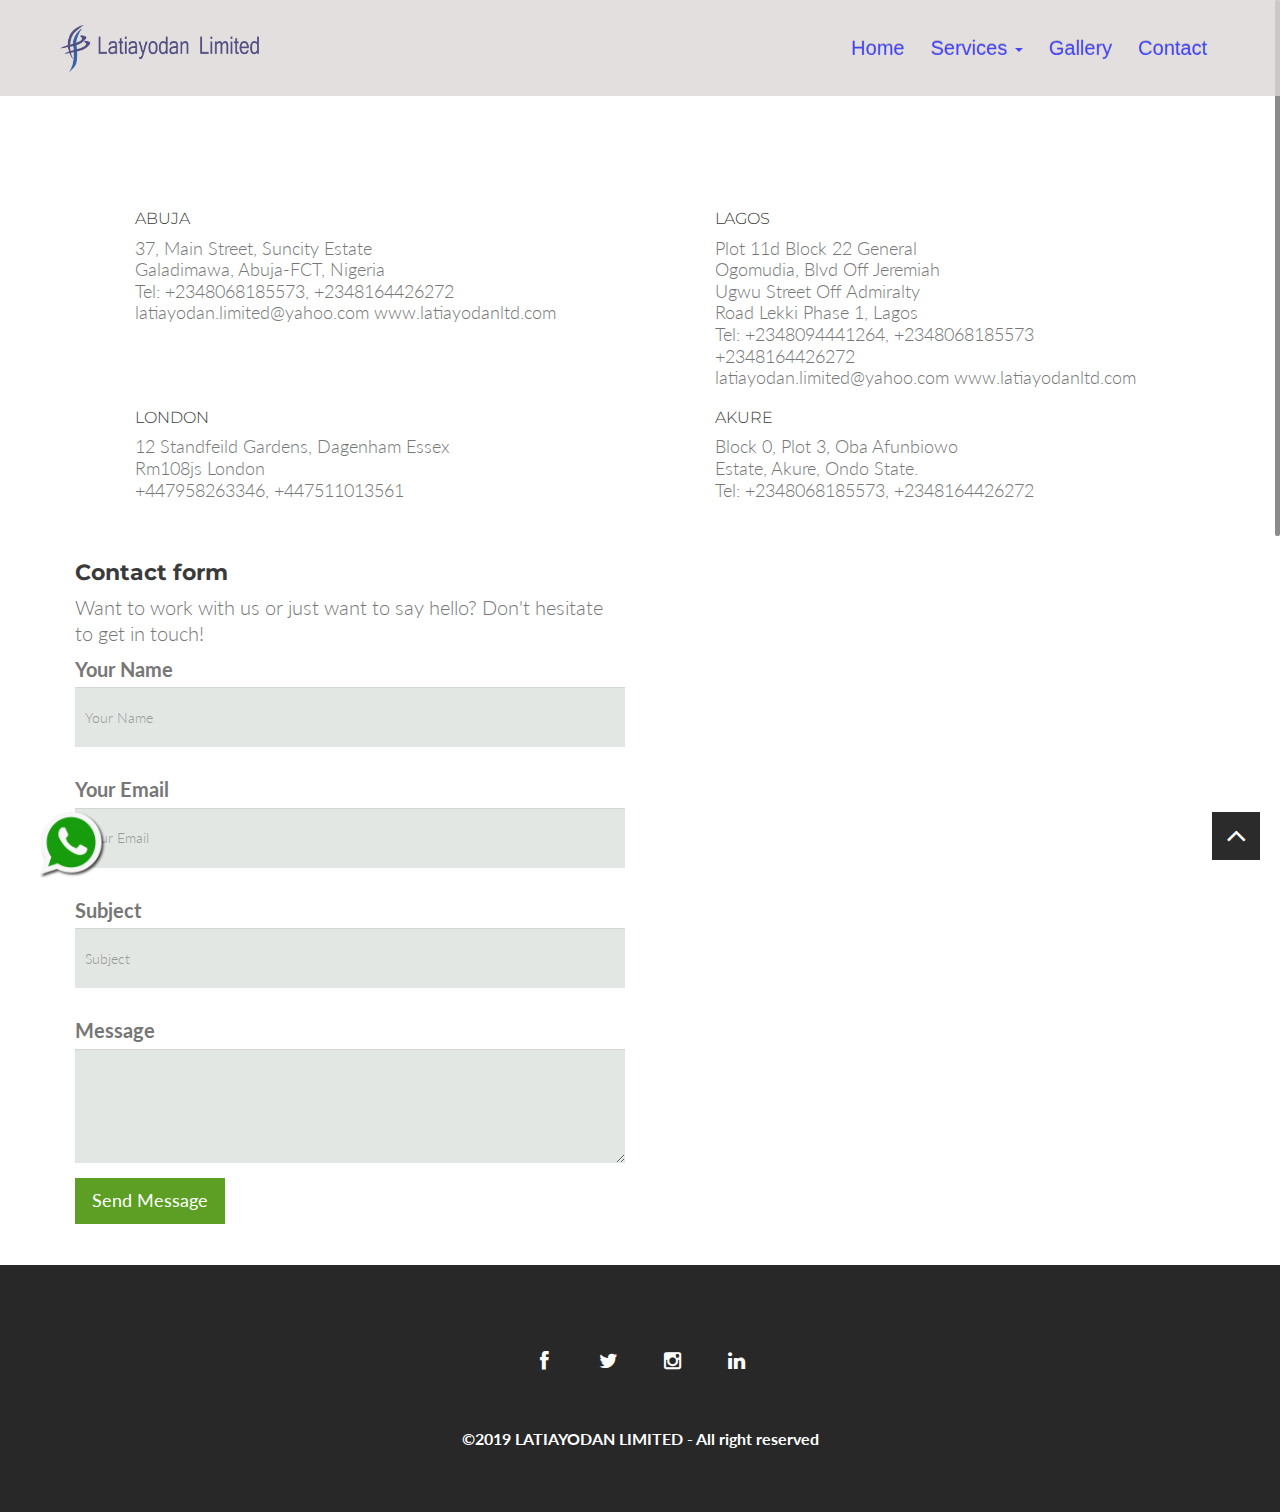
<file: contact.html>
<!DOCTYPE html>
<html lang="en">
  <head>
    <meta charset="UTF-8" />
    <meta name="viewport" content="width=device-width, initial-scale=1.0" />
    <meta http-equiv="X-UA-Compatible" content="ie=edge" />
    <meta name="author" content="Miracle Gabriel" />
    <!-- styles -->
    <link rel="stylesheet" href="assets/css/fancybox/jquery.fancybox.css" />
    <link href="assets/css/bootstrap.css" rel="stylesheet" />
    <link href="assets/css/bootstrap-theme.css" rel="stylesheet" />
    <link rel="stylesheet" href="assets/css/slippry.css" />
    <link href="assets/css/style.css" rel="stylesheet" />
    <link rel="stylesheet" href="assets/color/default.css" />
    <link rel="stylesheet" href="./assets/css/custom.css" />
    <!-- HTML5 shim, for IE6-8 support of HTML5 elements -->
    <!--[if lt IE 9]>
      <script src="http://html5shim.googlecode.com/svn/trunk/html5.js"></script>
    <![endif]-->
    <script src="assets/js/modernizr.custom.js"></script>
    <title>LATIAYODAN - Contact us</title>
  </head>

  <body>
    <header>
      <div
        id="navigation"
        class="navbar navbar-inverse navbar-fixed-top default"
        role="navigation"
      >
        <div class="container">
          <!-- Brand and toggle get grouped for better mobile display -->
          <div class="navbar-header">
            <button
              type="button"
              class="navbar-toggle"
              data-toggle="collapse"
              data-target="#bs-example-navbar-collapse-1"
            >
              <span class="icon-bar"></span>
              <span class="icon-bar"></span>
              <span class="icon-bar"></span>
            </button>
            <a class="navbar-brand" href="index.html">
              <img
                class="logo"
                src="./images/Logo with name png.png"
                alt="Logo"
              />
            </a>
          </div>

          <div class="navigation">
            <div
              class="collapse navbar-collapse"
              id="bs-example-navbar-collapse-1"
            >
              <nav>
                <ul class="nav navbar-nav navbar-right">
                  <li><a href="./index.html">Home</a></li>
                  <li class="nav-item dropdown">
                    <a
                      class="nav-link dropdown-toggle"
                      href="#"
                      id="navbarDropdown"
                      role="button"
                      data-toggle="dropdown"
                      aria-haspopup="true"
                      aria-expanded="false"
                    >
                      Services
                      <span class="caret"></span>
                    </a>
                    <div class="dropdown-menu" aria-labelledby="navbarDropdown">
                      <a class="dropdown-item text-dark" href="./doors.html"
                        >Exterior and Interior doors</a
                      >
                      <a
                        class="dropdown-item text-dark"
                        href="./decoration.html"
                        >Interior & Exterior Decoration</a
                      >
                      <a class="dropdown-item text-dark" href="./homewares.html"
                        >Supply of Homewares</a
                      >
                      <a
                        class="dropdown-item text-dark"
                        href="./estate-management.html"
                        >Estate Management</a
                      >
                      <a
                        class="dropdown-item text-dark"
                        href="./building-construction.html"
                        >Building Construction</a
                      >
                    </div>
                  </li>
                  <li>
                    <a href="./gallery.html">Gallery</a>
                  </li>
                  <li>
                    <a href="./contact.html">Contact</a>
                  </li>
                </ul>
              </nav>
            </div>
            <!-- /.navbar-collapse -->
          </div>
        </div>
      </div>
    </header>
    <main id="services">
      <div class="container" style="margin-top: 10em;">
        <div class="row other-contact">
              <div class="col-md-6">
                <h6>ABUJA</h6>
                <p style="font-size: 18px; line-height: 1.2;">37, Main Street, Suncity Estate <br> Galadimawa, Abuja-FCT, Nigeria <br>
                Tel: +2348068185573, +2348164426272
                <br>
                latiayodan.limited@yahoo.com
                www.latiayodanltd.com
                </p>
              </div>
              <div class="col-md-6">
                <h6>LAGOS</h6>
                <p style="font-size: 18px; line-height: 1.2;">Plot 11d Block 22 General <br> Ogomudia, Blvd Off Jeremiah <br>
                  Ugwu Street Off Admiralty <br>
                  Road Lekki Phase 1, Lagos
                  <br>
                Tel: +2348094441264, +2348068185573 <br>
                +2348164426272
                <br>
                latiayodan.limited@yahoo.com
                www.latiayodanltd.com
                </p>
              </div>
              <div class="col-md-6">
                <h6>LONDON</h6>
                <p style="font-size: 18px; line-height: 1.2;">12 Standfeild Gardens, Dagenham Essex <br> Rm108js London <br>
                +447958263346, +447511013561
                </p>
              </div>
              <div class="col-md-6">
                <h6>AKURE</h6>
                <p style="font-size: 18px; line-height: 1.2;">Block 0, Plot 3, Oba Afunbiowo <br> Estate, Akure, Ondo State. <br>
                  Tel: +2348068185573, +2348164426272
                </p>
              </div>

            </div>
        <div class="row">
          <div class="col-md-6">
            <h4><strong>Contact form</strong></h4>
            <p>
              Want to work with us or just want to say hello? Don't hesitate to
              get in touch!
            </p>
            <!-- start contact form -->
            <div class="cform" id="contact-form">
              <div id="sendmessage">
                Your message has been sent. Thank you!
              </div>
              <form
                action="./phpmailer/index.php"
                method="post"
                role="form"
                class="contactForm"
              >
                <div class="form-group">
                  <label for="name">Your Name</label>
                  <input
                    type="text"
                    name="name"
                    class="form-control"
                    id="name"
                    placeholder="Your Name"
                    data-rule="maxlen:4"
                    data-msg="Please enter at least 4 chars"
                  />
                  <div class="validation"></div>
                </div>
                <div class="form-group">
                  <label for="email">Your Email</label>
                  <input
                    type="email"
                    class="form-control"
                    name="email"
                    id="email"
                    placeholder="Your Email"
                    data-rule="email"
                    data-msg="Please enter a valid email"
                  />
                  <div class="validation"></div>
                </div>
                <div class="form-group">
                  <label for="subject">Subject</label>
                  <input
                    type="text"
                    class="form-control"
                    name="subject"
                    id="subject"
                    placeholder="Subject"
                    data-rule="maxlen:4"
                    data-msg="Please enter at least 8 chars of subject"
                  />
                  <div class="validation"></div>
                </div>
                <div class="form-group">
                  <label for="message">Message</label>
                  <textarea
                    class="form-control"
                    name="message"
                    rows="5"
                    data-rule="required"
                    data-msg="Please write something for us"
                  ></textarea>
                  <div class="validation"></div>
                </div>

                <button type="submit" class="btn btn-lg btn-theme pull-left">
                  Send Message
                </button>
              </form>
            </div>
            <!-- end contact form -->
            <div class="clear"></div>
          </div>
          <div class="col-md-6">
            <!-- <h4>Find our location</h4>
            <p>View from google map</p> -->
            <!-- map -->
            <div id="section-map" class="clearfix">
              <div id="map"></div>
            </div>
          </div>
        </div>
      </div>
    </main>
    <!-- <section id="partners">
		<div class="row">
			<div class="col-md-4">
			<img class="img-responsive" src="./images/partners/ferra.png" alt="ferra"/>
			</div>
			<div class="col-md-4">
			<img class="img-responsive" src="./images/partners/logo-temcon.png" alt="ferra"/>
			</div>
			<div class="col-md-4">
			<img class="img-responsive" src="./images/partners/logo_inkol_new.png" alt="ferra"/>
			</div>
		</div>
	</section> -->

    <!-- end section contact -->
    <footer class="customfooter">
      <div class="verybottom">
        <div class="container">
          <div class="row">
            <div class="col-md-5"></div>
            <div class="col-md-12">
              <div class="aligncenter">
                <ul class="social-network social-circle">
                  <!-- <li>
                    <a href="#" class="icoRss" title="Rss"
                      ><i class="fa fa-rss"></i
                    ></a>
                  </li> -->
                  <li>
                    <a href="#" class="icoFacebook" title="Facebook"
                      ><i class="fa fa-facebook"></i
                    ></a>
                  </li>
                  <li>
                    <a href="#" class="icoTwitter" title="Twitter"
                      ><i class="fa fa-twitter"></i
                    ></a>
                  </li>
                  <li><a href="https://www.instagram.com/latiayodanltd/" class="icoGoogle" title="Instagram"><i class="fa fa-instagram"></i></a>
								</li>
                  <li>
                    <a href="#" class="icoLinkedin" title="Linkedin"
                      ><i class="fa fa-linkedin"></i
                    ></a>
                  </li>
                </ul>
              </div>
            </div>
          </div>
          <div class="row">
            <div class="col-md-12">
              <div class="aligncenter">
                <p>
                  <strong
                    >&copy;2019 LATIAYODAN LIMITED - All right reserved</strong
                  >
                </p>
              </div>
            </div>
          </div>
        </div>
      </div>
    </footer>
    <div class="whatsapp-container">
      <a
        href="https://api.whatsapp.com/send?phone=+447511013561&text=Hello"
        target="_blank"
        rel="nofollow"
      >
        <img src="./images/whatsapp.png" />
      </a>
    </div>
    <a href="#" class="scrollup"><i class="fa fa-angle-up fa-2x"></i></a>
    <!-- javascript -->
    <script src="assets/js/jquery-1.9.1.min.js"></script>
    <script src="assets/js/jquery.easing.js"></script>
    <script src="assets/js/classie.js"></script>
    <script src="assets/js/bootstrap.js"></script>
    <script src="assets/js/slippry.min.js"></script>
    <script src="assets/js/nagging-menu.js"></script>
    <script src="assets/js/jquery.nav.js"></script>
    <script src="assets/js/jquery.scrollTo.js"></script>
    <script src="assets/js/jquery.fancybox.pack.js"></script>
    <script src="assets/js/jquery.fancybox-media.js"></script>
    <script src="assets/js/masonry.pkgd.min.js"></script>
    <script src="assets/js/imagesloaded.js"></script>
    <script src="assets/js/jquery.nicescroll.min.js"></script>
    <script src="assets/js/validate.js"></script>
    <script src="assets/js/AnimOnScroll.js"></script>
    <!-- <script>
        new AnimOnScroll( document.getElementById( 'grid' ), {
            minDuration : 0.4,
            maxDuration : 0.7,
            viewportFactor : 0.2
        } );
    </script> -->
    <script>
      $(document).ready(function() {
        $("#slippry-slider").slippry(
          (defaults = {
            transition: "vertical",
            useCSS: true,
            speed: 5000,
            pause: 3000,
            initSingle: false,
            auto: true,
            preload: "visible",
            pager: false
          })
        );
      });
    </script>

    <script src="assets/js/custom.js"></script>
  </body>
</html>
</file>
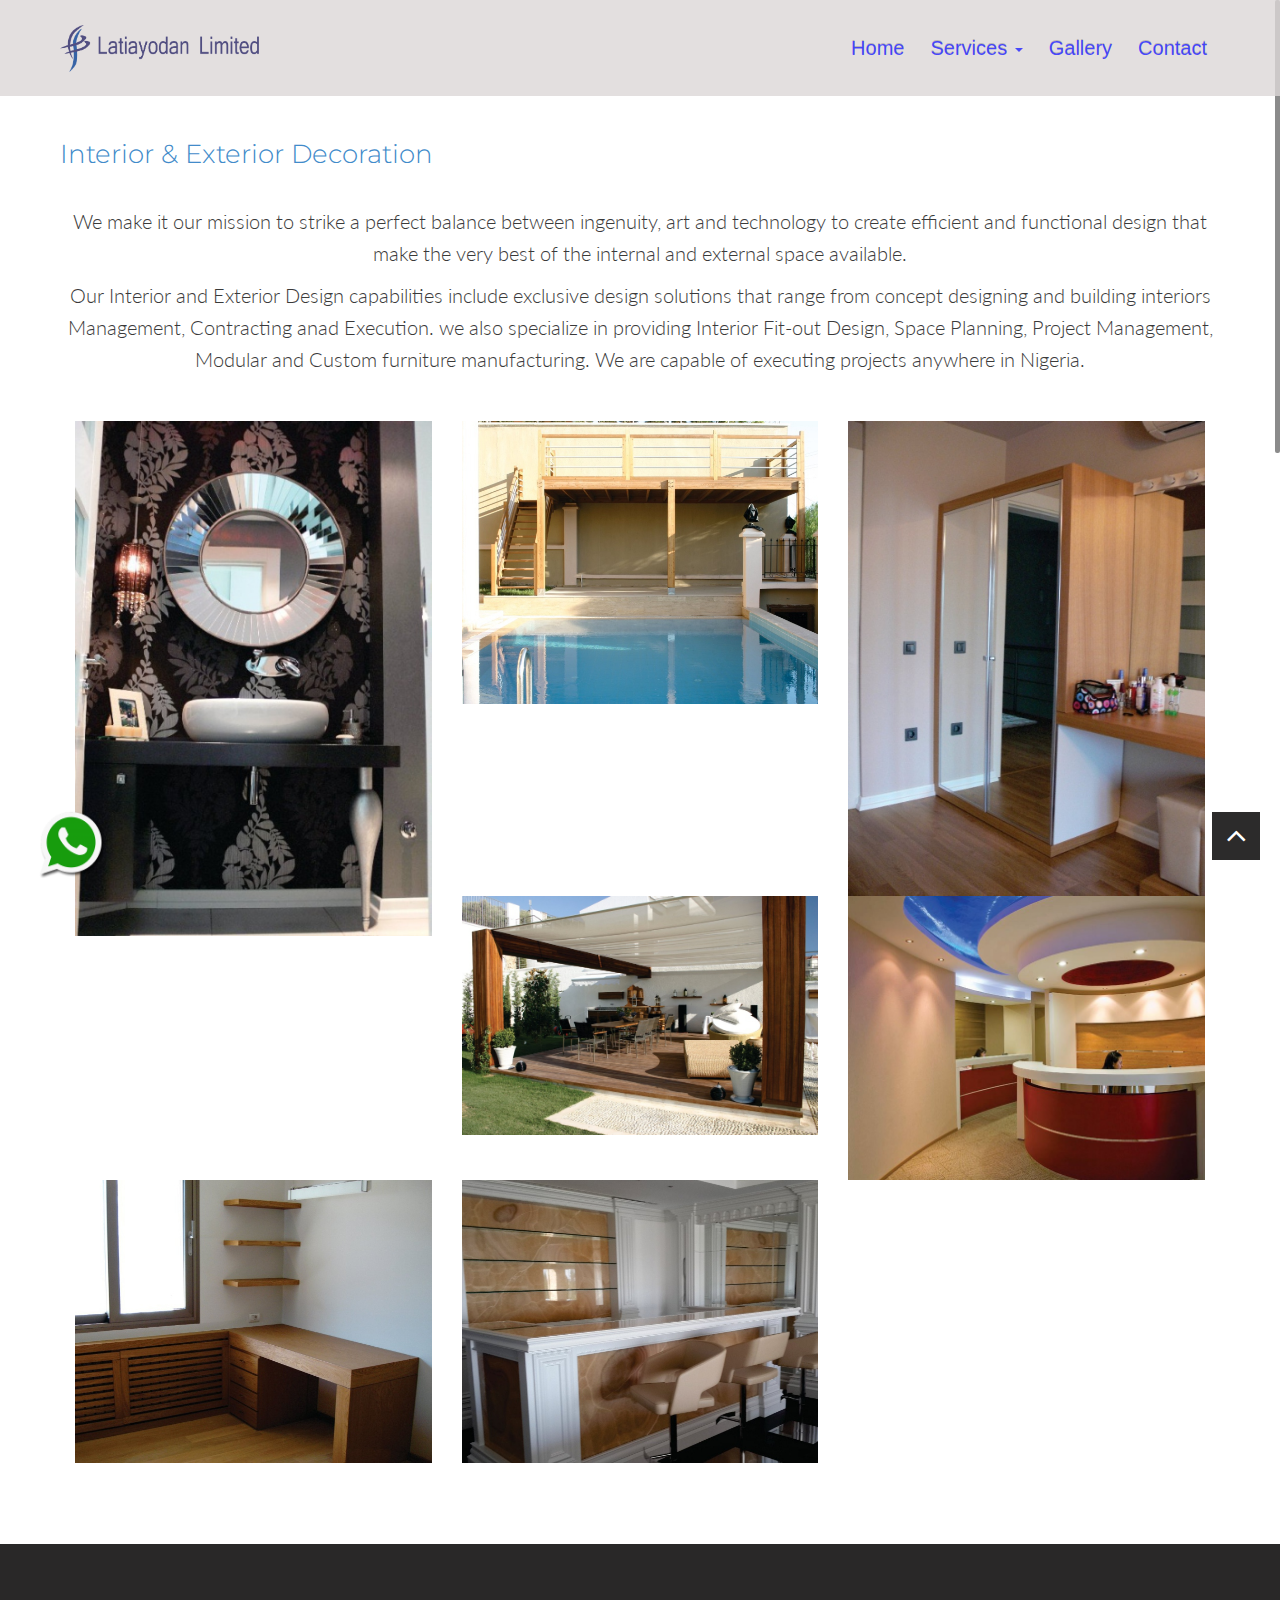
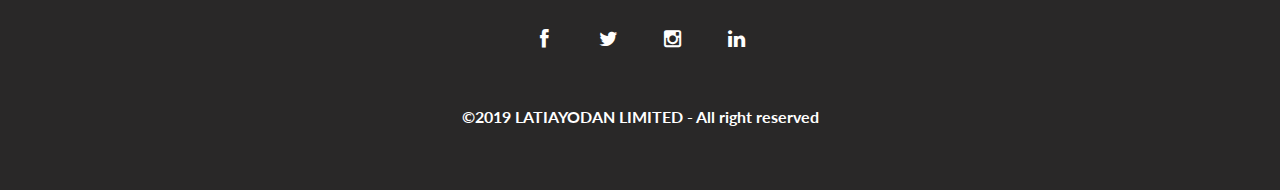
<file: decoration.html>
<!DOCTYPE html>
<html lang="en">
  <head>
    <meta charset="utf-8" />
    <title>LATIAYODAN - decoration</title>
    <meta name="viewport" content="width=device-width, initial-scale=1.0" />
    <meta name="description" content="" />
    <meta name="author" content="Miracle Gabriel" />
    <!-- styles -->
    <link rel="stylesheet" href="assets/css/fancybox/jquery.fancybox.css" />
    <link href="assets/css/bootstrap.css" rel="stylesheet" />
    <link href="assets/css/bootstrap-theme.css" rel="stylesheet" />
    <link rel="stylesheet" href="assets/css/slippry.css" />
    <link href="assets/css/style.css" rel="stylesheet" />
    <link rel="stylesheet" href="assets/color/default.css" />
    <link rel="stylesheet" href="./assets/css/custom.css" />
    <!-- HTML5 shim, for IE6-8 support of HTML5 elements -->
    <!--[if lt IE 9]>
      <script src="http://html5shim.googlecode.com/svn/trunk/html5.js"></script>
    <![endif]-->
    <script src="assets/js/modernizr.custom.js"></script>
  </head>

  <body class="customlavender">
    <header>
      <div
        id="navigation"
        class="navbar navbar-inverse navbar-fixed-top default nsavbar-custom"
        role="navigation"
      >
        <div class="container">
          <!-- Brand and toggle get grouped for better mobile display -->
          <div class="navbar-header">
            <button
              type="button"
              class="navbar-toggle"
              data-toggle="collapse"
              data-target="#bs-example-navbar-collapse-1"
            >
              <span class="icon-bar"></span>
              <span class="icon-bar"></span>
              <span class="icon-bar"></span>
            </button>
            <a class="navbar-brand" href="index.html">
              <img
                class="logo"
                src="./images/Logo with name png.png"
                alt="Logo"
              />
            </a>
          </div>
          <div class="navigation">
            <div
              class="collapse navbar-collapse"
              id="bs-example-navbar-collapse-1"
            >
              <nav>
                <ul class="nav navbar-nav navbar-right">
                  <li class="current">
                    <a href="./index.html">Home</a>
                  </li>
                  <li class="nav-item dropdown">
                    <a
                      class="nav-link dropdown-toggle"
                      href="#"
                      id="navbarDropdown"
                      role="button"
                      data-toggle="dropdown"
                      aria-haspopup="true"
                      aria-expanded="false"
                    >
                      Services
                      <span class="caret"></span>
                    </a>
                    <div class="dropdown-menu" aria-labelledby="navbarDropdown">
                      <a class="dropdown-item text-dark" href="./doors.html"
                        >Exterior and Interior doors</a
                      >
                      <a
                        class="dropdown-item text-dark"
                        href="./decoration.html"
                        >Interior & Exterior Decoration</a
                      >
                      <a class="dropdown-item text-dark" href="./homewares.html"
                        >Supply of Homewares</a
                      >
                      <a
                        class="dropdown-item text-dark"
                        href="./estate-management.html"
                        >Estate Management</a
                      >
                      <a
                        class="dropdown-item text-dark"
                        href="./building-construction.html"
                        >Building Construction</a
                      >
                    </div>
                  </li>
                  <li>
                    <a href="./gallery.html">Gallery</a>
                  </li>
                  <li>
                    <a href="./contact.html">Contact</a>
                  </li>
                </ul>
              </nav>
            </div>
            <!-- /.navbar-collapse -->
          </div>
        </div>
      </div>
    </header>
    <main class="container">
      <section class="row">
        <h3 class="text-primary" style="margin-bottom: 1.4em;">
          Interior & Exterior Decoration
        </h3>
        <article class="sub-heading">
            <p>
            We make it our mission to strike a perfect balance between ingenuity, art and technology to create efficient and functional design that make the very best of the internal and external space available.
        </p>
        <p>
            Our Interior and Exterior Design capabilities include exclusive design solutions that range from concept designing and building interiors Management, Contracting anad Execution. we also specialize in providing Interior Fit-out Design, Space Planning, Project Management, Modular and Custom furniture manufacturing. We are capable of executing projects anywhere in Nigeria.
        </p>
        </article>
        <br />
        <div class="col-md-4">
          <img class="img-responsive" src="./images/sss11.png" />
        </div>
        <div class="col-md-4">
          <img class="img-responsive" src="./images/sss7.png" />
        </div>
        <div class="col-md-4">
          <img class="img-responsive" src="./images/sss9.png" />
        </div>
        <div class="col-md-4">
          <img class="img-responsive" src="./images/sss10.png" />
        </div>
        <div class="col-md-4">
          <img class="img-responsive" src="./images/sss4.png" />
        </div>
        <div class="col-md-4">
          <img class="img-responsive" src="./images/sss6.png" />
        </div>
        <div class="col-md-4">
          <img class="img-responsive" src="./images/sss2.png" />
        </div>
      </section>
    </main>
    <footer class="customfooter">
      <div class="verybottom">
        <div class="container">
          <div class="row">
            <div class="col-md-12">
              <div class="aligncenter">
                <ul class="social-network social-circle">
                  <!-- <li><a href="#" class="icoRss" title="Rss"><i class="fa fa-rss"></i></a></li> -->
                  <li>
                    <a href="#" class="icoFacebook" title="Facebook"
                      ><i class="fa fa-facebook"></i
                    ></a>
                  </li>
                  <li>
                    <a href="#" class="icoTwitter" title="Twitter"
                      ><i class="fa fa-twitter"></i
                    ></a>
                  </li>
                  <li>
                    <a
                      href="https://www.instagram.com/latiayodanltd/"
                      class="icoGoogle"
                      title="Instagram"
                      ><i class="fa fa-instagram"></i
                    ></a>
                  </li>
                  <li>
                    <a href="#" class="icoLinkedin" title="Linkedin"
                      ><i class="fa fa-linkedin"></i
                    ></a>
                  </li>
                </ul>
              </div>
            </div>
          </div>
          <div class="row">
            <div class="col-md-12">
              <div class="aligncenter">
                <p>
                  <strong
                    >&copy;2019 LATIAYODAN LIMITED - All right reserved</strong
                  >
                </p>
              </div>
            </div>
          </div>
        </div>
      </div>
    </footer>
    <div class="whatsapp-container">
      <a
        href="https://api.whatsapp.com/send?phone=+447511013561&text=Hello"
        target="_blank"
        rel="nofollow"
      >
        <img src="./images/whatsapp.png" />
      </a>
    </div>
    <a href="#" class="scrollup">
      <i class="fa fa-angle-up fa-2x"></i>
    </a>
    <!-- javascript -->
    <script src="assets/js/jquery-1.9.1.min.js"></script>
    <script src="assets/js/jquery.easing.js"></script>
    <script src="assets/js/classie.js"></script>
    <script src="assets/js/bootstrap.js"></script>
    <script src="assets/js/slippry.min.js"></script>
    <script src="assets/js/nagging-menu.js"></script>
    <script src="assets/js/jquery.nav.js"></script>
    <script src="assets/js/jquery.scrollTo.js"></script>
    <script src="assets/js/jquery.fancybox.pack.js"></script>
    <script src="assets/js/jquery.fancybox-media.js"></script
    ><script src="assets/js/masonry.pkgd.min.js"></script>
    <script src="assets/js/imagesloaded.js"></script>
    <script src="assets/js/jquery.nicescroll.min.js"></script>
    <script src="assets/js/validate.js"></script>
    <script src="assets/js/AnimOnScroll.js"></script>
    <script>
      new AnimOnScroll(document.getElementById("grid"), {
        minDuration: 0.4,
        maxDuration: 0.7,
        viewportFactor: 0.2
      });
    </script>
    <script>
      $(document).ready(function() {
        $("#slippry-slider").slippry(
          (defaults = {
            transition: "vertical",
            useCSS: true,
            speed: 5000,
            pause: 3000,
            initSingle: false,
            auto: true,
            preload: "visible",
            pager: false
          })
        );
      });
    </script>

    <script src="assets/js/custom.js"></script>
  </body>
</html>
</file>
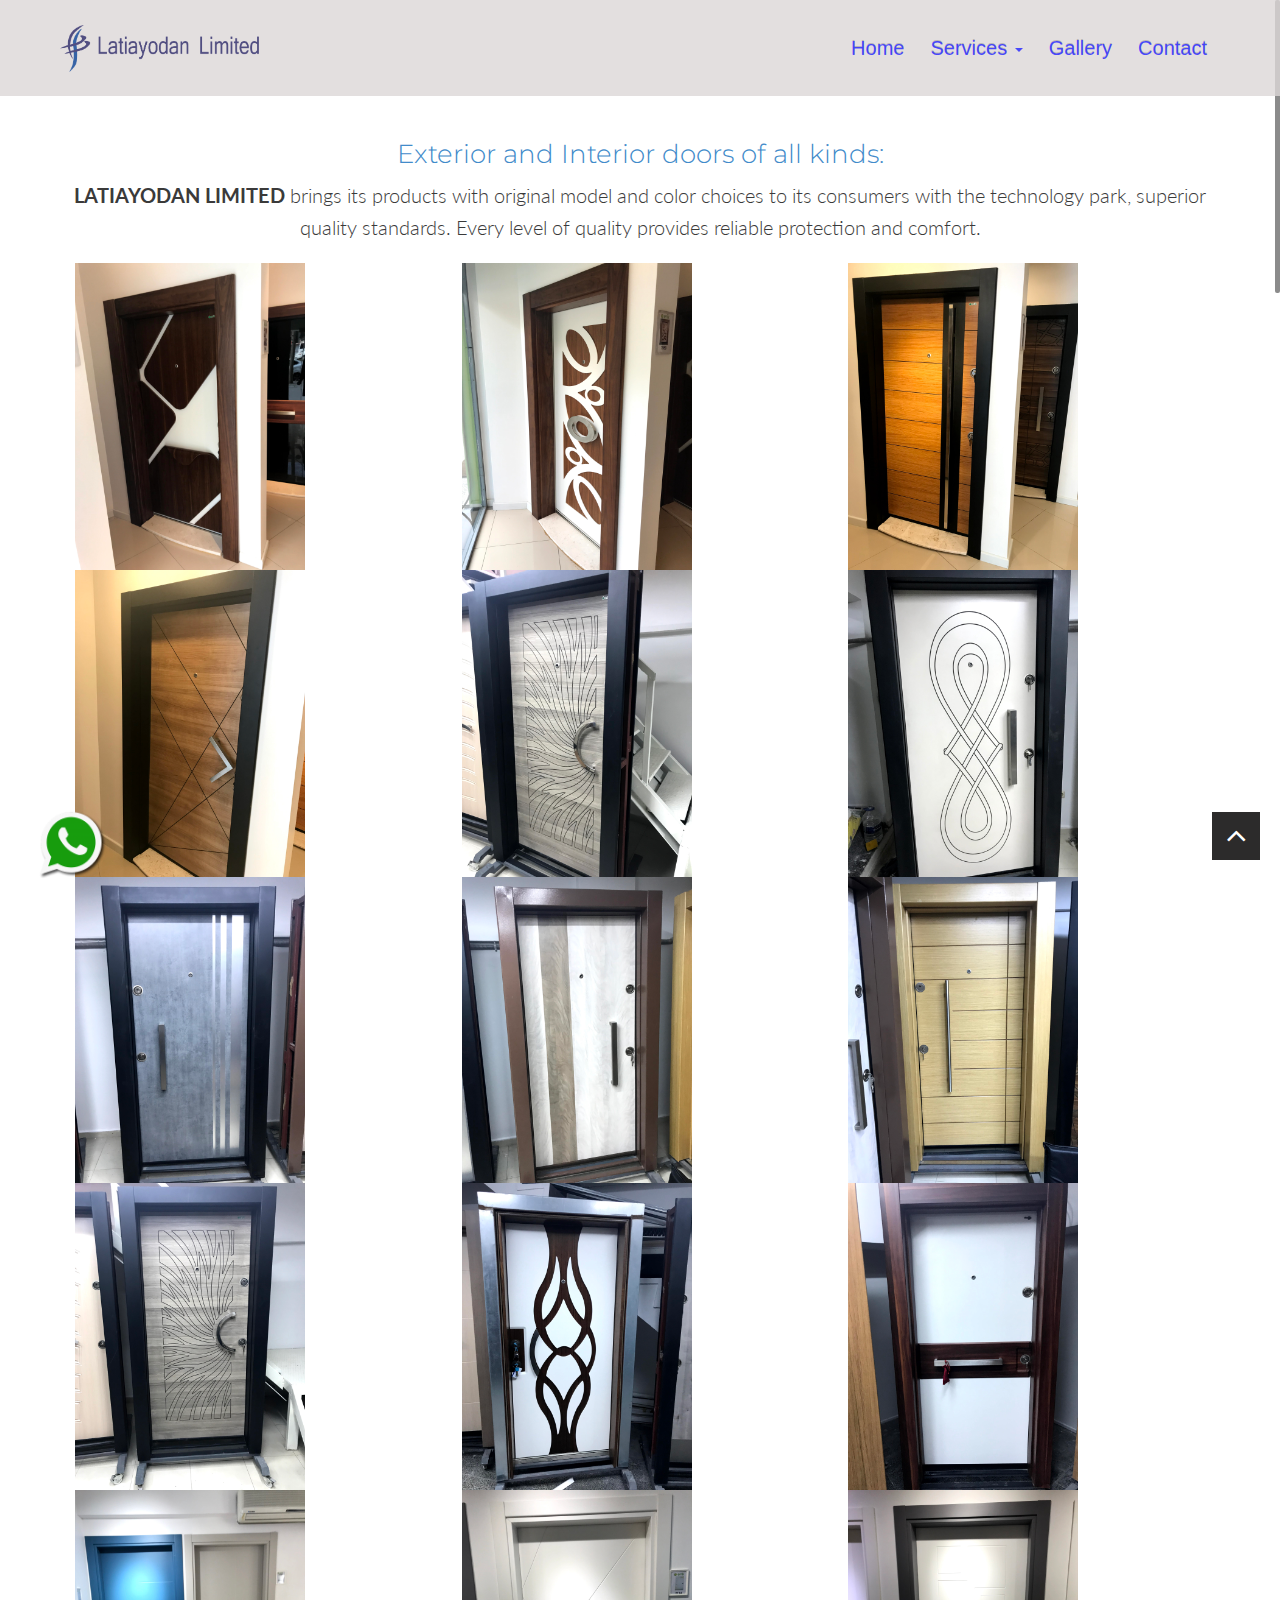
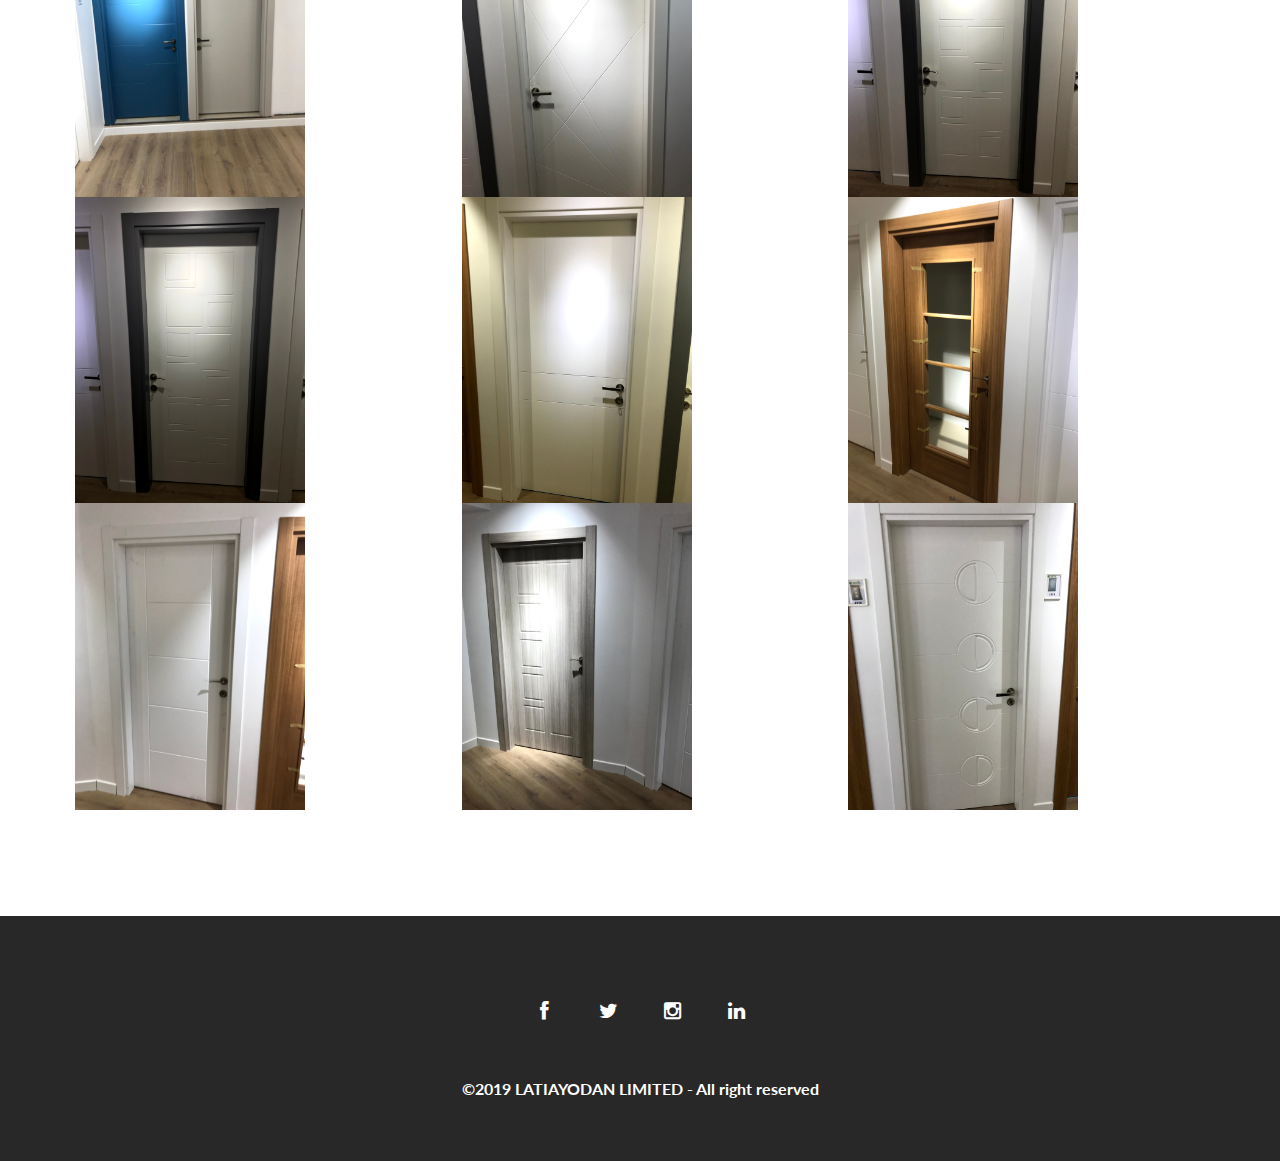
<file: doors.html>
<!DOCTYPE html>
<html lang="en">
  <head>
    <meta charset="utf-8" />
    <title>LATIAYODAN - doors</title>
    <meta name="viewport" content="width=device-width, initial-scale=1.0" />
    <meta name="description" content="" />
    <meta name="author" content="Miracle Gabriel" />
    <!-- styles -->
    <link rel="stylesheet" href="assets/css/fancybox/jquery.fancybox.css" />
    <link href="assets/css/bootstrap.css" rel="stylesheet" />
    <link href="assets/css/bootstrap-theme.css" rel="stylesheet" />
    <link rel="stylesheet" href="assets/css/slippry.css" />
    <link href="assets/css/style.css" rel="stylesheet" />
    <link rel="stylesheet" href="assets/color/default.css" />
    <link rel="stylesheet" href="./assets/css/custom.css" />
    <!-- HTML5 shim, for IE6-8 support of HTML5 elements -->
    <!--[if lt IE 9]>
      <script src="http://html5shim.googlecode.com/svn/trunk/html5.js"></script>
    <![endif]-->
    <script src="assets/js/modernizr.custom.js"></script>
  </head>

  <body class="customlavender">
    <header>
      <div
        id="navigation"
        class="navbar navbar-inverse navbar-fixed-top default nsavbar-custom"
        role="navigation"
      >
        <div class="container">
          <!-- Brand and toggle get grouped for better mobile display -->
          <div class="navbar-header">
            <button
              type="button"
              class="navbar-toggle"
              data-toggle="collapse"
              data-target="#bs-example-navbar-collapse-1"
            >
              <span class="icon-bar"></span>
              <span class="icon-bar"></span>
              <span class="icon-bar"></span>
            </button>
            <a class="navbar-brand" href="index.html">
              <img
                class="logo"
                src="./images/Logo with name png.png"
                alt="Logo"
              />
            </a>
          </div>
          <div class="navigation">
            <div
              class="collapse navbar-collapse"
              id="bs-example-navbar-collapse-1"
            >
              <nav>
                <ul class="nav navbar-nav navbar-right">
                  <li class="current">
                    <a href="./index.html">Home</a>
                  </li>
                  <li class="nav-item dropdown">
                    <a
                      class="nav-link dropdown-toggle"
                      href="#"
                      id="navbarDropdown"
                      role="button"
                      data-toggle="dropdown"
                      aria-haspopup="true"
                      aria-expanded="false"
                    >
                      Services
                      <span class="caret"></span>
                    </a>
                    <div class="dropdown-menu" aria-labelledby="navbarDropdown">
                      <a class="dropdown-item text-dark" href="./doors.html"
                        >Exterior and Interior doors</a
                      >
                      <a
                        class="dropdown-item text-dark"
                        href="./decoration.html"
                        >Interior & Exterior Decoration</a
                      >
                      <a class="dropdown-item text-dark" href="./homewares.html"
                        >Supply of Homewares</a
                      >
                      <a
                        class="dropdown-item text-dark"
                        href="./estate-management.html"
                        >Estate Management</a
                      >
                      <a
                        class="dropdown-item text-dark"
                        href="./building-construction.html"
                        >Building Construction</a
                      >
                    </div>
                  </li>
                  <li>
                    <a href="./gallery.html">Gallery</a>
                  </li>
                  <li>
                    <a href="./contact.html">Contact</a>
                  </li>
                </ul>
              </nav>
            </div>
            <!-- /.navbar-collapse -->
          </div>
        </div>
      </div>
    </header>
<main class="container">
    <section class="row">
        <article class="sub-heading">
            <h3 class="text-primary">Exterior and Interior doors of all kinds:</h3>   
            <p>
                <b>LATIAYODAN LIMITED </b>brings its products with original model and color choices to its consumers with the technology park, superior quality standards. Every level of quality provides reliable protection and comfort.
            </p> 
            <div class="row doors" style="margin: 1.3em 0 1.5em 0;">
                <div class="col-xs-10 col-sm-4">
                    <img class="img-responsive" src="./images/doors/door2.jpg" alt="doors" width="230px" />
                </div>
                <div class="col-xs-10 col-sm-4">
                    <img class="img-responsive" src="./images/doors/door3.jpg" alt="doors" width="230px" />
                </div>
                <div class="col-xs-10 col-sm-4">
                    <img class="img-responsive" src="./images/doors/door4.jpg" alt="doors" width="230px" />
                </div>
                <div class="col-xs-10 col-sm-4">
                    <img class="img-responsive" src="./images/doors/door5.jpg" alt="doors" width="230px" />
                </div>
                <div class="col-xs-10 col-sm-4">
                    <img class="img-responsive" src="./images/doors/door6.jpg" alt="doors" width="230px" />
                </div>
                <div class="col-xs-10 col-sm-4">
                    <img class="img-responsive" src="./images/doors/door7.jpg" alt="doors" width="230px" />
                </div>
                <div class="col-xs-10 col-sm-4">
                    <img class="img-responsive" src="./images/doors/door8.jpg" alt="doors" width="230px" />
                </div>
                <div class="col-xs-10 col-sm-4">
                    <img class="img-responsive" src="./images/doors/door9.jpg" alt="doors" width="230px" />
                </div>
                <div class="col-xs-10 col-sm-4">
                    <img class="img-responsive" src="./images/doors/door10.jpg" alt="doors" width="230px" />
                </div>
                <div class="col-xs-10 col-sm-4">
                    <img class="img-responsive" src="./images/doors/door11.jpg" alt="doors" width="230px" />
                </div>
                <div class="col-xs-10 col-sm-4">
                    <img class="img-responsive" src="./images/doors/door12.jpg" alt="doors" width="230px" />
                </div>
                <div class="col-xs-10 col-sm-4">
                    <img class="img-responsive" src="./images/doors/door13.jpg" alt="doors" width="230px" />
                </div>
                <div class="col-xs-10 col-sm-4">
                    <img class="img-responsive" src="./images/doors/door14.jpg" alt="doors" width="230px" />
                </div>
                <div class="col-xs-10 col-sm-4">
                    <img class="img-responsive" src="./images/doors/door15.jpg" alt="doors" width="230px" />
                </div>
                <div class="col-xs-10 col-sm-4">
                    <img class="img-responsive" src="./images/doors/door16.jpg" alt="doors" width="230px" />
                </div>
                <div class="col-xs-10 col-sm-4">
                    <img class="img-responsive" src="./images/doors/door17.jpg" alt="doors" width="230px" />
                </div>
                <div class="col-xs-10 col-sm-4">
                    <img class="img-responsive" src="./images/doors/door18.jpg" alt="doors" width="230px" />
                </div>
                <div class="col-xs-10 col-sm-4">
                    <img class="img-responsive" src="./images/doors/door19.jpg" alt="doors" width="230px" />
                </div>
                <div class="col-xs-10 col-sm-4">
                    <img class="img-responsive" src="./images/doors/door20.jpg" alt="doors" width="230px" />
                </div>
                <div class="col-xs-10 col-sm-4">
                    <img class="img-responsive" src="./images/doors/door21.jpg" alt="doors" width="230px" />
                </div>
                <div class="col-xs-10 col-sm-4">
                    <img class="img-responsive" src="./images/doors/door22.jpg" alt="doors" width="230px" />
                </div>
            </div>
        </article>
    </section>
</main>
    <footer class="customfooter">
      <div class="verybottom">
        <div class="container">
          <div class="row">
            <div class="col-md-12">
              <div class="aligncenter">
                <ul class="social-network social-circle">
                  <!-- <li><a href="#" class="icoRss" title="Rss"><i class="fa fa-rss"></i></a></li> -->
                  <li>
                    <a href="#" class="icoFacebook" title="Facebook"
                      ><i class="fa fa-facebook"></i
                    ></a>
                  </li>
                  <li>
                    <a href="#" class="icoTwitter" title="Twitter"
                      ><i class="fa fa-twitter"></i
                    ></a>
                  </li>
                  <li>
                    <a
                      href="https://www.instagram.com/latiayodanltd/"
                      class="icoGoogle"
                      title="Instagram"
                      ><i class="fa fa-instagram"></i
                    ></a>
                  </li>
                  <li>
                    <a href="#" class="icoLinkedin" title="Linkedin"
                      ><i class="fa fa-linkedin"></i
                    ></a>
                  </li>
                </ul>
              </div>
            </div>
          </div>
          <div class="row">
            <div class="col-md-12">
              <div class="aligncenter">
                <p>
                  <strong
                    >&copy;2019 LATIAYODAN LIMITED - All right reserved</strong
                  >
                </p>
              </div>
            </div>
          </div>
        </div>
      </div>
    </footer>
    <div class="whatsapp-container">
      <a
        href="https://api.whatsapp.com/send?phone=+447511013561&text=Hello"
        target="_blank"
        rel="nofollow"
      >
        <img src="./images/whatsapp.png" />
      </a>
    </div>
    <a href="#" class="scrollup">
      <i class="fa fa-angle-up fa-2x"></i>
    </a>
    <!-- javascript -->
    <script src="assets/js/jquery-1.9.1.min.js"></script>
    <script src="assets/js/jquery.easing.js"></script>
    <script src="assets/js/classie.js"></script>
    <script src="assets/js/bootstrap.js"></script>
    <script src="assets/js/slippry.min.js"></script>
    <script src="assets/js/nagging-menu.js"></script>
    <script src="assets/js/jquery.nav.js"></script>
    <script src="assets/js/jquery.scrollTo.js"></script>
    <script src="assets/js/jquery.fancybox.pack.js"></script>
    <script src="assets/js/jquery.fancybox-media.js"></script
    ><script src="assets/js/masonry.pkgd.min.js"></script>
    <script src="assets/js/imagesloaded.js"></script>
    <script src="assets/js/jquery.nicescroll.min.js"></script>
    <script src="assets/js/validate.js"></script>
    <script src="assets/js/AnimOnScroll.js"></script>
    <script>
      new AnimOnScroll(document.getElementById("grid"), {
        minDuration: 0.4,
        maxDuration: 0.7,
        viewportFactor: 0.2
      });
    </script>
    <script>
      $(document).ready(function() {
        $("#slippry-slider").slippry(
          (defaults = {
            transition: "vertical",
            useCSS: true,
            speed: 5000,
            pause: 3000,
            initSingle: false,
            auto: true,
            preload: "visible",
            pager: false
          })
        );
      });
    </script>

    <script src="assets/js/custom.js"></script>
  </body>
</html>
</file>
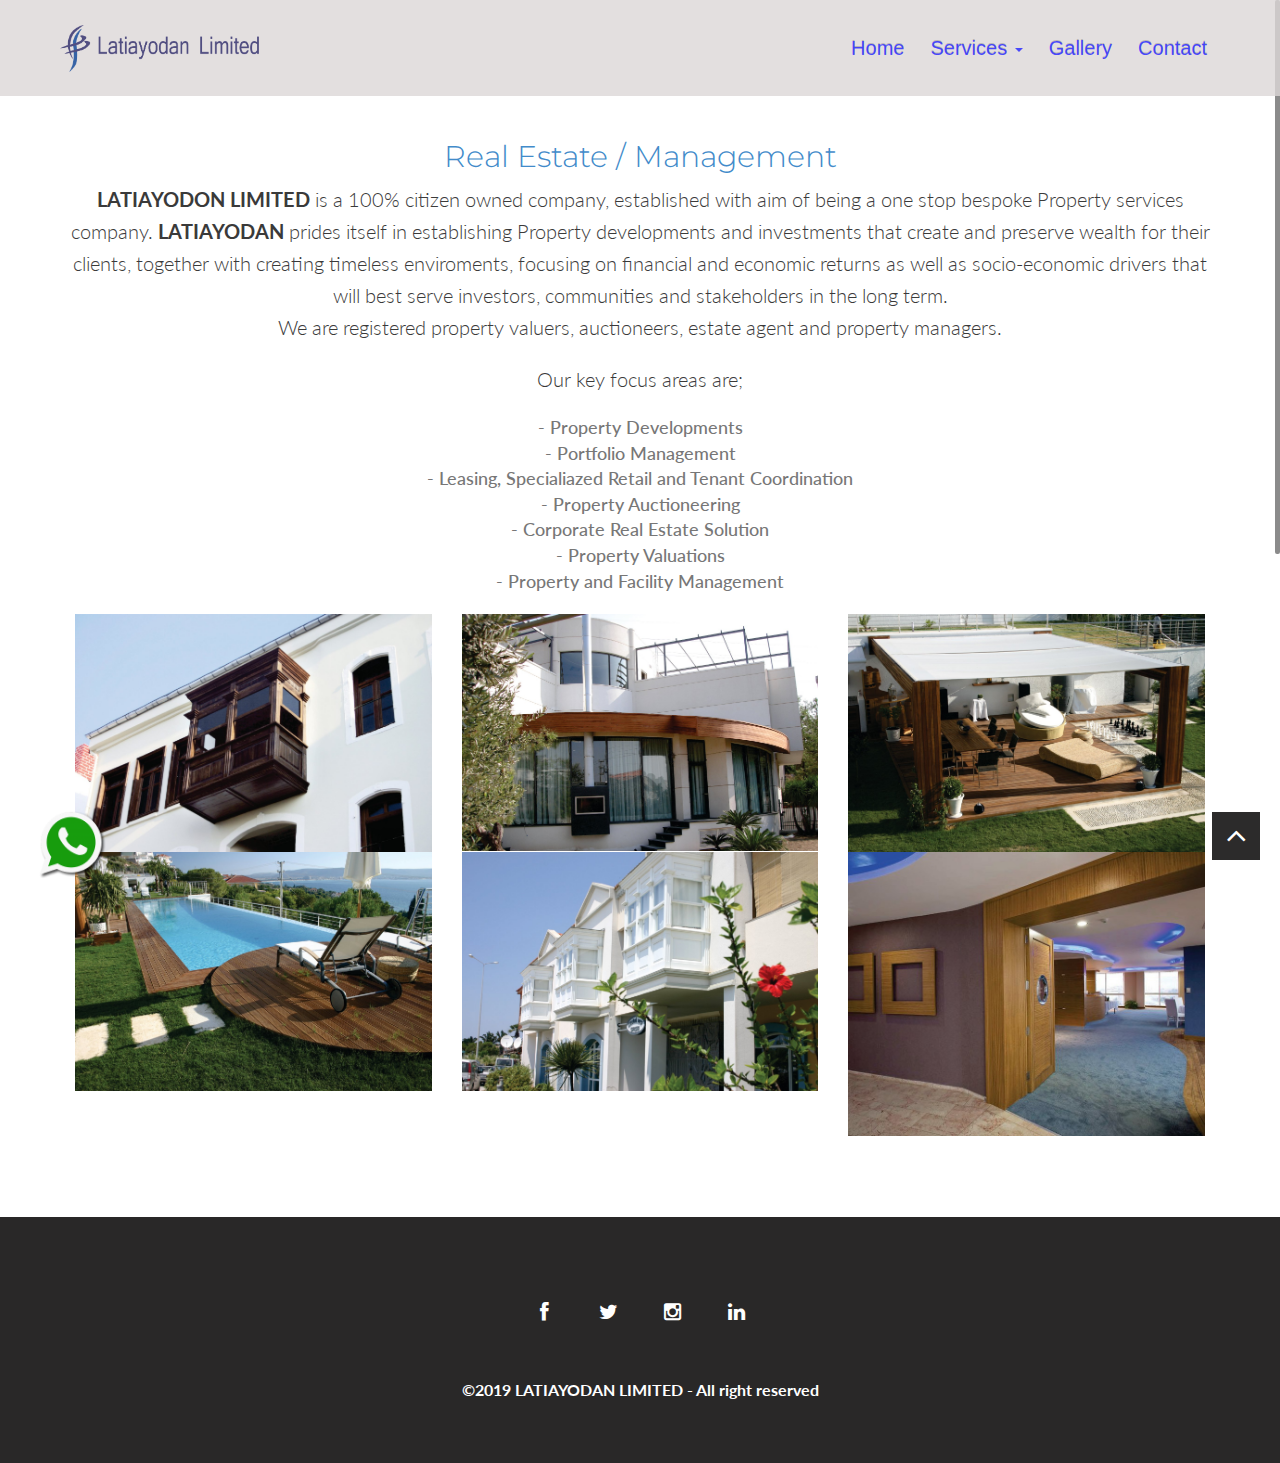
<file: estate-management.html>
<!DOCTYPE html>
<html lang="en">
  <head>
    <meta charset="utf-8" />
    <title>LATIAYODAN - decoration</title>
    <meta name="viewport" content="width=device-width, initial-scale=1.0" />
    <meta name="description" content="" />
    <meta name="author" content="Miracle Gabriel" />
    <!-- styles -->
    <link rel="stylesheet" href="assets/css/fancybox/jquery.fancybox.css" />
    <link href="assets/css/bootstrap.css" rel="stylesheet" />
    <link href="assets/css/bootstrap-theme.css" rel="stylesheet" />
    <link rel="stylesheet" href="assets/css/slippry.css" />
    <link href="assets/css/style.css" rel="stylesheet" />
    <link rel="stylesheet" href="assets/color/default.css" />
    <link rel="stylesheet" href="./assets/css/custom.css" />
    <!-- HTML5 shim, for IE6-8 support of HTML5 elements -->
    <!--[if lt IE 9]>
      <script src="http://html5shim.googlecode.com/svn/trunk/html5.js"></script>
    <![endif]-->
    <script src="assets/js/modernizr.custom.js"></script>
  </head>

  <body class="customlavender">
    <header>
      <div
        id="navigation"
        class="navbar navbar-inverse navbar-fixed-top default nsavbar-custom"
        role="navigation"
      >
        <div class="container">
          <!-- Brand and toggle get grouped for better mobile display -->
          <div class="navbar-header">
            <button
              type="button"
              class="navbar-toggle"
              data-toggle="collapse"
              data-target="#bs-example-navbar-collapse-1"
            >
              <span class="icon-bar"></span>
              <span class="icon-bar"></span>
              <span class="icon-bar"></span>
            </button>
            <a class="navbar-brand" href="index.html">
              <img
                class="logo"
                src="./images/Logo with name png.png"
                alt="Logo"
              />
            </a>
          </div>
          <div class="navigation">
            <div
              class="collapse navbar-collapse"
              id="bs-example-navbar-collapse-1"
            >
              <nav>
                <ul class="nav navbar-nav navbar-right">
                  <li class="current">
                    <a href="./index.html">Home</a>
                  </li>
                  <li class="nav-item dropdown">
                    <a
                      class="nav-link dropdown-toggle"
                      href="#"
                      id="navbarDropdown"
                      role="button"
                      data-toggle="dropdown"
                      aria-haspopup="true"
                      aria-expanded="false"
                    >
                      Services
                      <span class="caret"></span>
                    </a>
                    <div class="dropdown-menu" aria-labelledby="navbarDropdown">
                      <a class="dropdown-item text-dark" href="./doors.html"
                        >Exterior and Interior doors</a
                      >
                      <a
                        class="dropdown-item text-dark"
                        href="./decoration.html"
                        >Interior & Exterior Decoration</a
                      >
                      <a class="dropdown-item text-dark" href="./homewares.html"
                        >Supply of Homewares</a
                      >
                      <a
                        class="dropdown-item text-dark"
                        href="./estate-management.html"
                        >Estate Management</a
                      >
                      <a
                        class="dropdown-item text-dark"
                        href="./building-construction.html"
                        >Building Construction</a
                      >
                    </div>
                  </li>
                  <li>
                    <a href="./gallery.html">Gallery</a>
                  </li>
                  <li>
                    <a href="./contact.html">Contact</a>
                  </li>
                </ul>
              </nav>
            </div>
            <!-- /.navbar-collapse -->
          </div>
        </div>
      </div>
    </header>
    <main class="container">
        <section class="row">
            <article class="sub-heading">
            <h2 class="text-primary">Real Estate / Management</h2>
            <p>
                <b>LATIAYODON LIMITED </b>is a 100% citizen owned company, established with aim of being a one stop bespoke Property services company. <b>LATIAYODAN</b> prides itself in establishing Property developments and investments that create and preserve wealth for their clients, together with creating timeless enviroments, focusing on financial and economic returns as well as socio-economic drivers that will best serve investors, communities and stakeholders in the long term. <br>
                We are registered property valuers, auctioneers, estate agent and property managers. 
            </p>
            <p class="sub-heading">
                Our key focus areas are; <br>
                <div>
                    <span class="h4">- Property Developments</span>
                </div>
                <div>
                    <span class="h4">- Portfolio Management</span>
                </div>
                <div>
                    <span class="h4">- Leasing, Specialiazed Retail and Tenant Coordination</span>
                </div>
                <div>
                    <span class="h4">- Property Auctioneering</span>
                </div>
                <div>
                    <span class="h4">- Corporate Real Estate Solution</span>
                </div>
                <div>
                    <span class="h4">- Property Valuations</span>
                </div>
                <div>
                    <span class="h4">- Property and Facility Management</span>
                </div>
            </p>
            </article>
            <div class="col-xs-10 col-sm-4">
                    <img class="img-responsive" src="./images/estatemgnt/est1.png" alt="doors" />
            </div>
            <div class="col-xs-10 col-sm-4">
                    <img class="img-responsive" src="./images/estatemgnt/est2.png" alt="doors" />
            </div>
            <div class="col-xs-10 col-sm-4">
                    <img class="img-responsive" src="./images/estatemgnt/est3.png" alt="doors" />
            </div>
            <div class="col-xs-10 col-sm-4">
                    <img class="img-responsive" src="./images/estatemgnt/est4.png" alt="doors" />
            </div>
            <div class="col-xs-10 col-sm-4">
                    <img class="img-responsive" src="./images/estatemgnt/est5.png" alt="doors" />
            </div>
            <div class="col-xs-10 col-sm-4">
                    <img class="img-responsive" src="./images/estatemgnt/est7.png" alt="doors" />
            </div>
        </section>
    </main>
    <footer class="customfooter">
      <div class="verybottom">
        <div class="container">
          <div class="row">
            <div class="col-md-12">
              <div class="aligncenter">
                <ul class="social-network social-circle">
                  <!-- <li><a href="#" class="icoRss" title="Rss"><i class="fa fa-rss"></i></a></li> -->
                  <li>
                    <a href="#" class="icoFacebook" title="Facebook"
                      ><i class="fa fa-facebook"></i
                    ></a>
                  </li>
                  <li>
                    <a href="#" class="icoTwitter" title="Twitter"
                      ><i class="fa fa-twitter"></i
                    ></a>
                  </li>
                  <li>
                    <a
                      href="https://www.instagram.com/latiayodanltd/"
                      class="icoGoogle"
                      title="Instagram"
                      ><i class="fa fa-instagram"></i
                    ></a>
                  </li>
                  <li>
                    <a href="#" class="icoLinkedin" title="Linkedin"
                      ><i class="fa fa-linkedin"></i
                    ></a>
                  </li>
                </ul>
              </div>
            </div>
          </div>
          <div class="row">
            <div class="col-md-12">
              <div class="aligncenter">
                <p>
                  <strong
                    >&copy;2019 LATIAYODAN LIMITED - All right reserved</strong
                  >
                </p>
              </div>
            </div>
          </div>
        </div>
      </div>
    </footer>
    <div class="whatsapp-container">
      <a
        href="https://api.whatsapp.com/send?phone=+447511013561&text=Hello"
        target="_blank"
        rel="nofollow"
      >
        <img src="./images/whatsapp.png" />
      </a>
    </div>
    <a href="#" class="scrollup">
      <i class="fa fa-angle-up fa-2x"></i>
    </a>
    <!-- javascript -->
    <script src="assets/js/jquery-1.9.1.min.js"></script>
    <script src="assets/js/jquery.easing.js"></script>
    <script src="assets/js/classie.js"></script>
    <script src="assets/js/bootstrap.js"></script>
    <script src="assets/js/slippry.min.js"></script>
    <script src="assets/js/nagging-menu.js"></script>
    <script src="assets/js/jquery.nav.js"></script>
    <script src="assets/js/jquery.scrollTo.js"></script>
    <script src="assets/js/jquery.fancybox.pack.js"></script>
    <script src="assets/js/jquery.fancybox-media.js"></script
    ><script src="assets/js/masonry.pkgd.min.js"></script>
    <script src="assets/js/imagesloaded.js"></script>
    <script src="assets/js/jquery.nicescroll.min.js"></script>
    <script src="assets/js/validate.js"></script>
    <script src="assets/js/AnimOnScroll.js"></script>
    <script>
      new AnimOnScroll(document.getElementById("grid"), {
        minDuration: 0.4,
        maxDuration: 0.7,
        viewportFactor: 0.2
      });
    </script>
    <script>
      $(document).ready(function() {
        $("#slippry-slider").slippry(
          (defaults = {
            transition: "vertical",
            useCSS: true,
            speed: 5000,
            pause: 3000,
            initSingle: false,
            auto: true,
            preload: "visible",
            pager: false
          })
        );
      });
    </script>

    <script src="assets/js/custom.js"></script>
  </body>
</html>
</file>
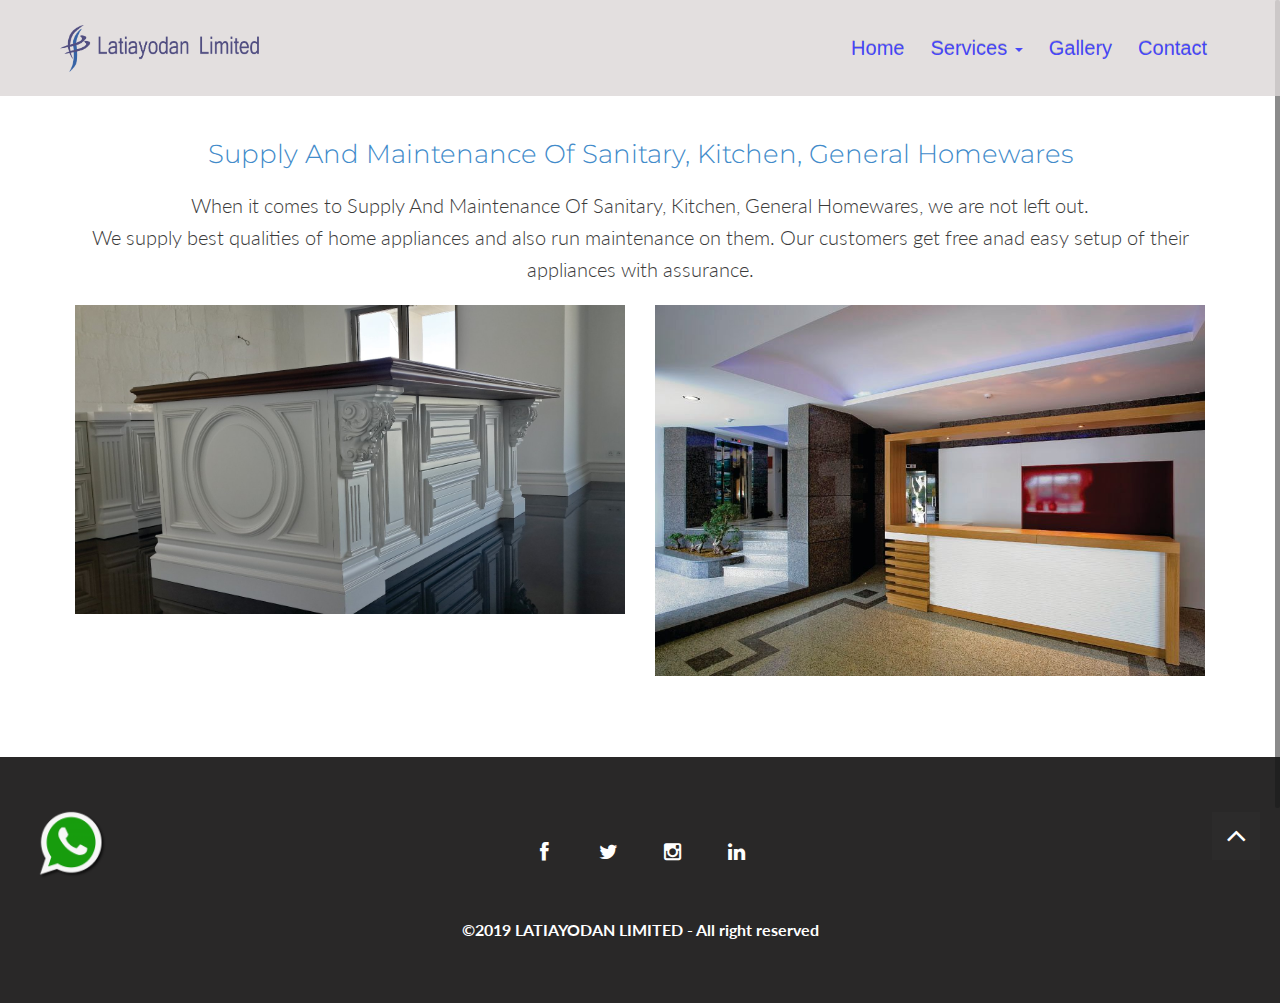
<file: homewares.html>
<!DOCTYPE html>
<html lang="en">
  <head>
    <meta charset="utf-8" />
    <title>LATIAYODAN - decoration</title>
    <meta name="viewport" content="width=device-width, initial-scale=1.0" />
    <meta name="description" content="" />
    <meta name="author" content="Miracle Gabriel" />
    <!-- styles -->
    <link rel="stylesheet" href="assets/css/fancybox/jquery.fancybox.css" />
    <link href="assets/css/bootstrap.css" rel="stylesheet" />
    <link href="assets/css/bootstrap-theme.css" rel="stylesheet" />
    <link rel="stylesheet" href="assets/css/slippry.css" />
    <link href="assets/css/style.css" rel="stylesheet" />
    <link rel="stylesheet" href="assets/color/default.css" />
    <link rel="stylesheet" href="./assets/css/custom.css" />
    <!-- HTML5 shim, for IE6-8 support of HTML5 elements -->
    <!--[if lt IE 9]>
      <script src="http://html5shim.googlecode.com/svn/trunk/html5.js"></script>
    <![endif]-->
    <script src="assets/js/modernizr.custom.js"></script>
  </head>

  <body class="customlavender">
    <header>
      <div
        id="navigation"
        class="navbar navbar-inverse navbar-fixed-top default nsavbar-custom"
        role="navigation"
      >
        <div class="container">
          <!-- Brand and toggle get grouped for better mobile display -->
          <div class="navbar-header">
            <button
              type="button"
              class="navbar-toggle"
              data-toggle="collapse"
              data-target="#bs-example-navbar-collapse-1"
            >
              <span class="icon-bar"></span>
              <span class="icon-bar"></span>
              <span class="icon-bar"></span>
            </button>
            <a class="navbar-brand" href="index.html">
              <img
                class="logo"
                src="./images/Logo with name png.png"
                alt="Logo"
              />
            </a>
          </div>
          <div class="navigation">
            <div
              class="collapse navbar-collapse"
              id="bs-example-navbar-collapse-1"
            >
              <nav>
                <ul class="nav navbar-nav navbar-right">
                  <li class="current">
                    <a href="./index.html">Home</a>
                  </li>
                  <li class="nav-item dropdown">
                    <a
                      class="nav-link dropdown-toggle"
                      href="#"
                      id="navbarDropdown"
                      role="button"
                      data-toggle="dropdown"
                      aria-haspopup="true"
                      aria-expanded="false"
                    >
                      Services
                      <span class="caret"></span>
                    </a>
                    <div class="dropdown-menu" aria-labelledby="navbarDropdown">
                      <a class="dropdown-item text-dark" href="./doors.html"
                        >Exterior and Interior doors</a
                      >
                      <a
                        class="dropdown-item text-dark"
                        href="./decoration.html"
                        >Interior & Exterior Decoration</a
                      >
                      <a class="dropdown-item text-dark" href="./homewares.html"
                        >Supply of Homewares</a
                      >
                      <a
                        class="dropdown-item text-dark"
                        href="./estate-management.html"
                        >Estate Management</a
                      >
                      <a
                        class="dropdown-item text-dark"
                        href="./building-construction.html"
                        >Building Construction</a
                      >
                    </div>
                  </li>
                  <li>
                    <a href="./gallery.html">Gallery</a>
                  </li>
                  <li>
                    <a href="./contact.html">Contact</a>
                  </li>
                </ul>
              </nav>
            </div>
            <!-- /.navbar-collapse -->
          </div>
        </div>
      </div>
    </header>
    <main class="container">
      <section class="row">
            <h3 class="text-center text-primary">Supply And Maintenance Of
                Sanitary, Kitchen, General Homewares</h3>
            <div class="sub-heading">
                <p>
                When it comes to Supply And Maintenance Of
                Sanitary, Kitchen, General Homewares, we are not left out.
                <br>We supply best qualities of home appliances and also run maintenance on them.
                Our customers get free anad easy setup of their appliances with assurance.
            </p>
            </div>
            <div class="col-md-6">
                <img class="img-responsive" src="./images/interiordec/intdec18.png" alt="Supply and maintenance" />
            </div>
            <div class="col-md-6">
                <img class="img-responsive" src="./images/interiordec/intdec14.png" alt="Supply and maintenance" />
            </div>
        </section>
    </main>
    <footer class="customfooter">
      <div class="verybottom">
        <div class="container">
          <div class="row">
            <div class="col-md-12">
              <div class="aligncenter">
                <ul class="social-network social-circle">
                  <!-- <li><a href="#" class="icoRss" title="Rss"><i class="fa fa-rss"></i></a></li> -->
                  <li>
                    <a href="#" class="icoFacebook" title="Facebook"
                      ><i class="fa fa-facebook"></i
                    ></a>
                  </li>
                  <li>
                    <a href="#" class="icoTwitter" title="Twitter"
                      ><i class="fa fa-twitter"></i
                    ></a>
                  </li>
                  <li>
                    <a
                      href="https://www.instagram.com/latiayodanltd/"
                      class="icoGoogle"
                      title="Instagram"
                      ><i class="fa fa-instagram"></i
                    ></a>
                  </li>
                  <li>
                    <a href="#" class="icoLinkedin" title="Linkedin"
                      ><i class="fa fa-linkedin"></i
                    ></a>
                  </li>
                </ul>
              </div>
            </div>
          </div>
          <div class="row">
            <div class="col-md-12">
              <div class="aligncenter">
                <p>
                  <strong
                    >&copy;2019 LATIAYODAN LIMITED - All right reserved</strong
                  >
                </p>
              </div>
            </div>
          </div>
        </div>
      </div>
    </footer>
    <div class="whatsapp-container">
      <a
        href="https://api.whatsapp.com/send?phone=+447511013561&text=Hello"
        target="_blank"
        rel="nofollow"
      >
        <img src="./images/whatsapp.png" />
      </a>
    </div>
    <a href="#" class="scrollup">
      <i class="fa fa-angle-up fa-2x"></i>
    </a>
    <!-- javascript -->
    <script src="assets/js/jquery-1.9.1.min.js"></script>
    <script src="assets/js/jquery.easing.js"></script>
    <script src="assets/js/classie.js"></script>
    <script src="assets/js/bootstrap.js"></script>
    <script src="assets/js/slippry.min.js"></script>
    <script src="assets/js/nagging-menu.js"></script>
    <script src="assets/js/jquery.nav.js"></script>
    <script src="assets/js/jquery.scrollTo.js"></script>
    <script src="assets/js/jquery.fancybox.pack.js"></script>
    <script src="assets/js/jquery.fancybox-media.js"></script
    ><script src="assets/js/masonry.pkgd.min.js"></script>
    <script src="assets/js/imagesloaded.js"></script>
    <script src="assets/js/jquery.nicescroll.min.js"></script>
    <script src="assets/js/validate.js"></script>
    <script src="assets/js/AnimOnScroll.js"></script>
    <script>
      new AnimOnScroll(document.getElementById("grid"), {
        minDuration: 0.4,
        maxDuration: 0.7,
        viewportFactor: 0.2
      });
    </script>
    <script>
      $(document).ready(function() {
        $("#slippry-slider").slippry(
          (defaults = {
            transition: "vertical",
            useCSS: true,
            speed: 5000,
            pause: 3000,
            initSingle: false,
            auto: true,
            preload: "visible",
            pager: false
          })
        );
      });
    </script>

    <script src="assets/js/custom.js"></script>
  </body>
</html>
</file>
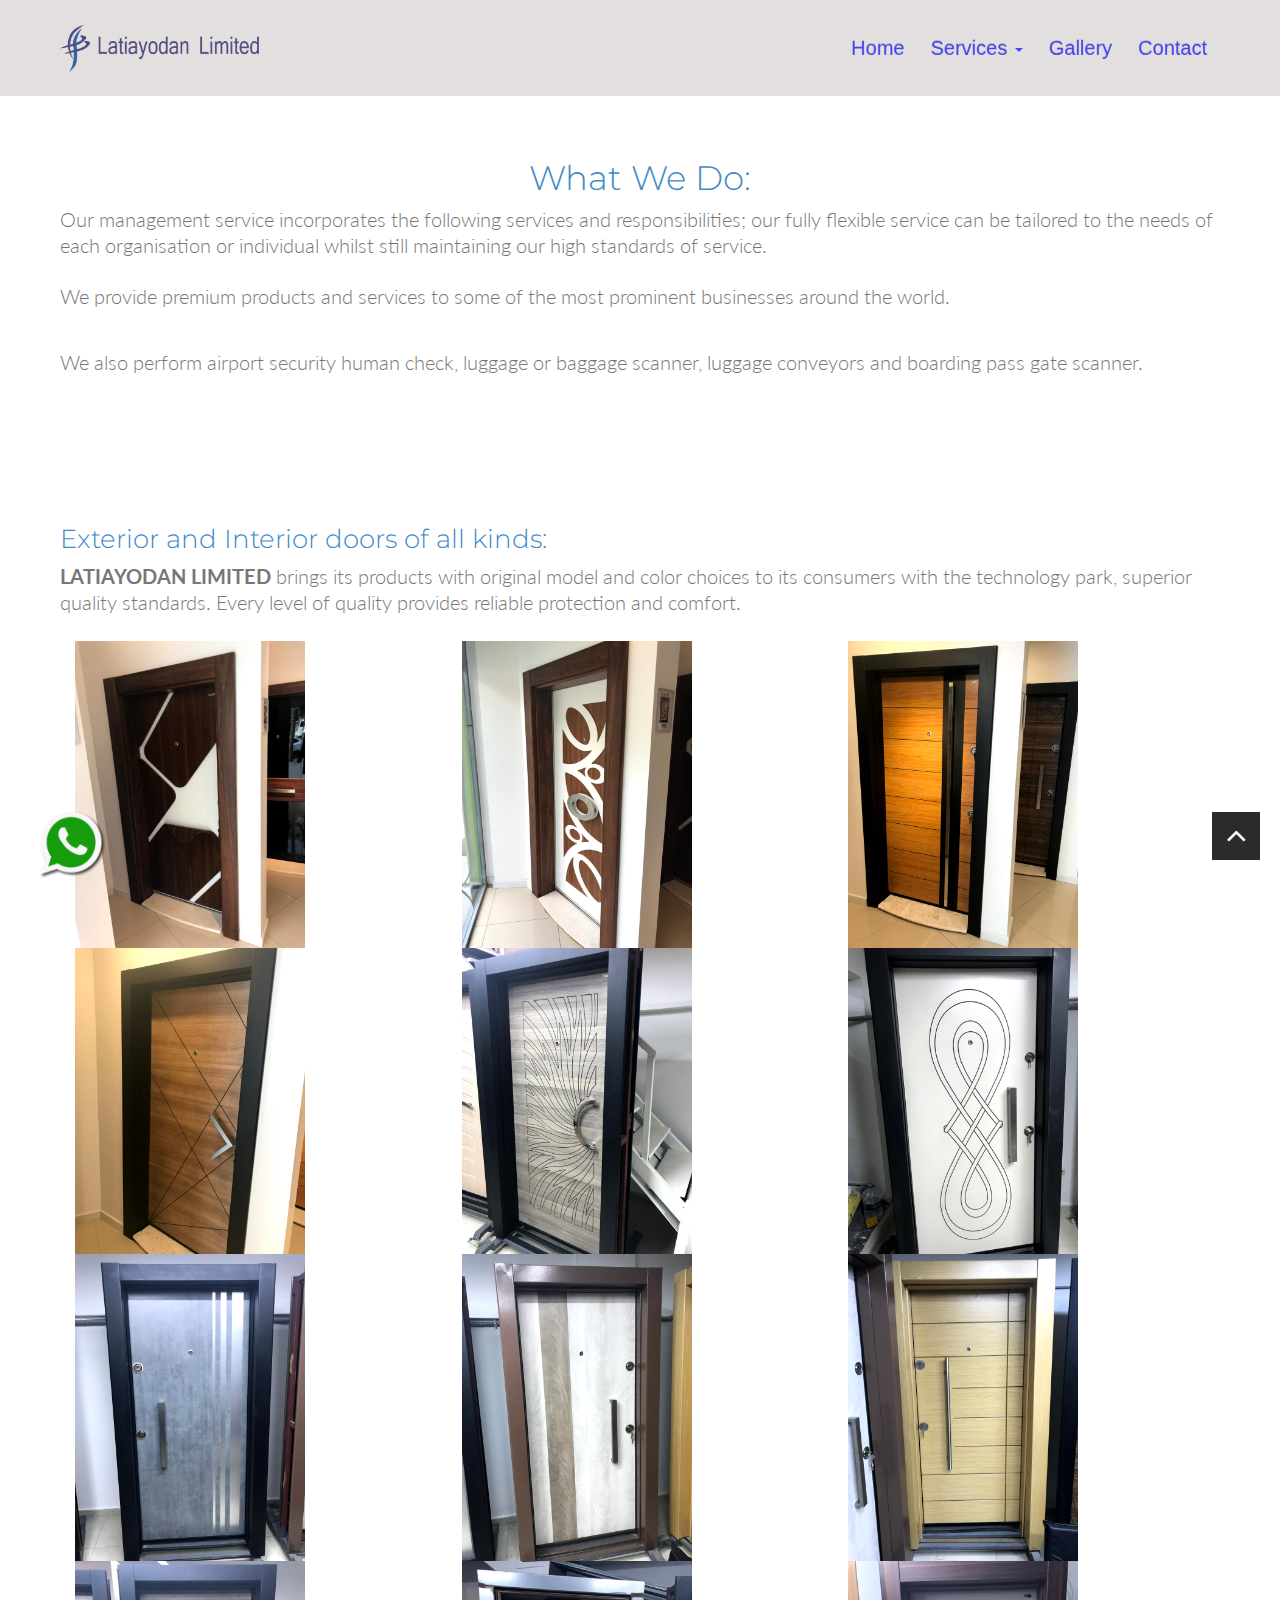
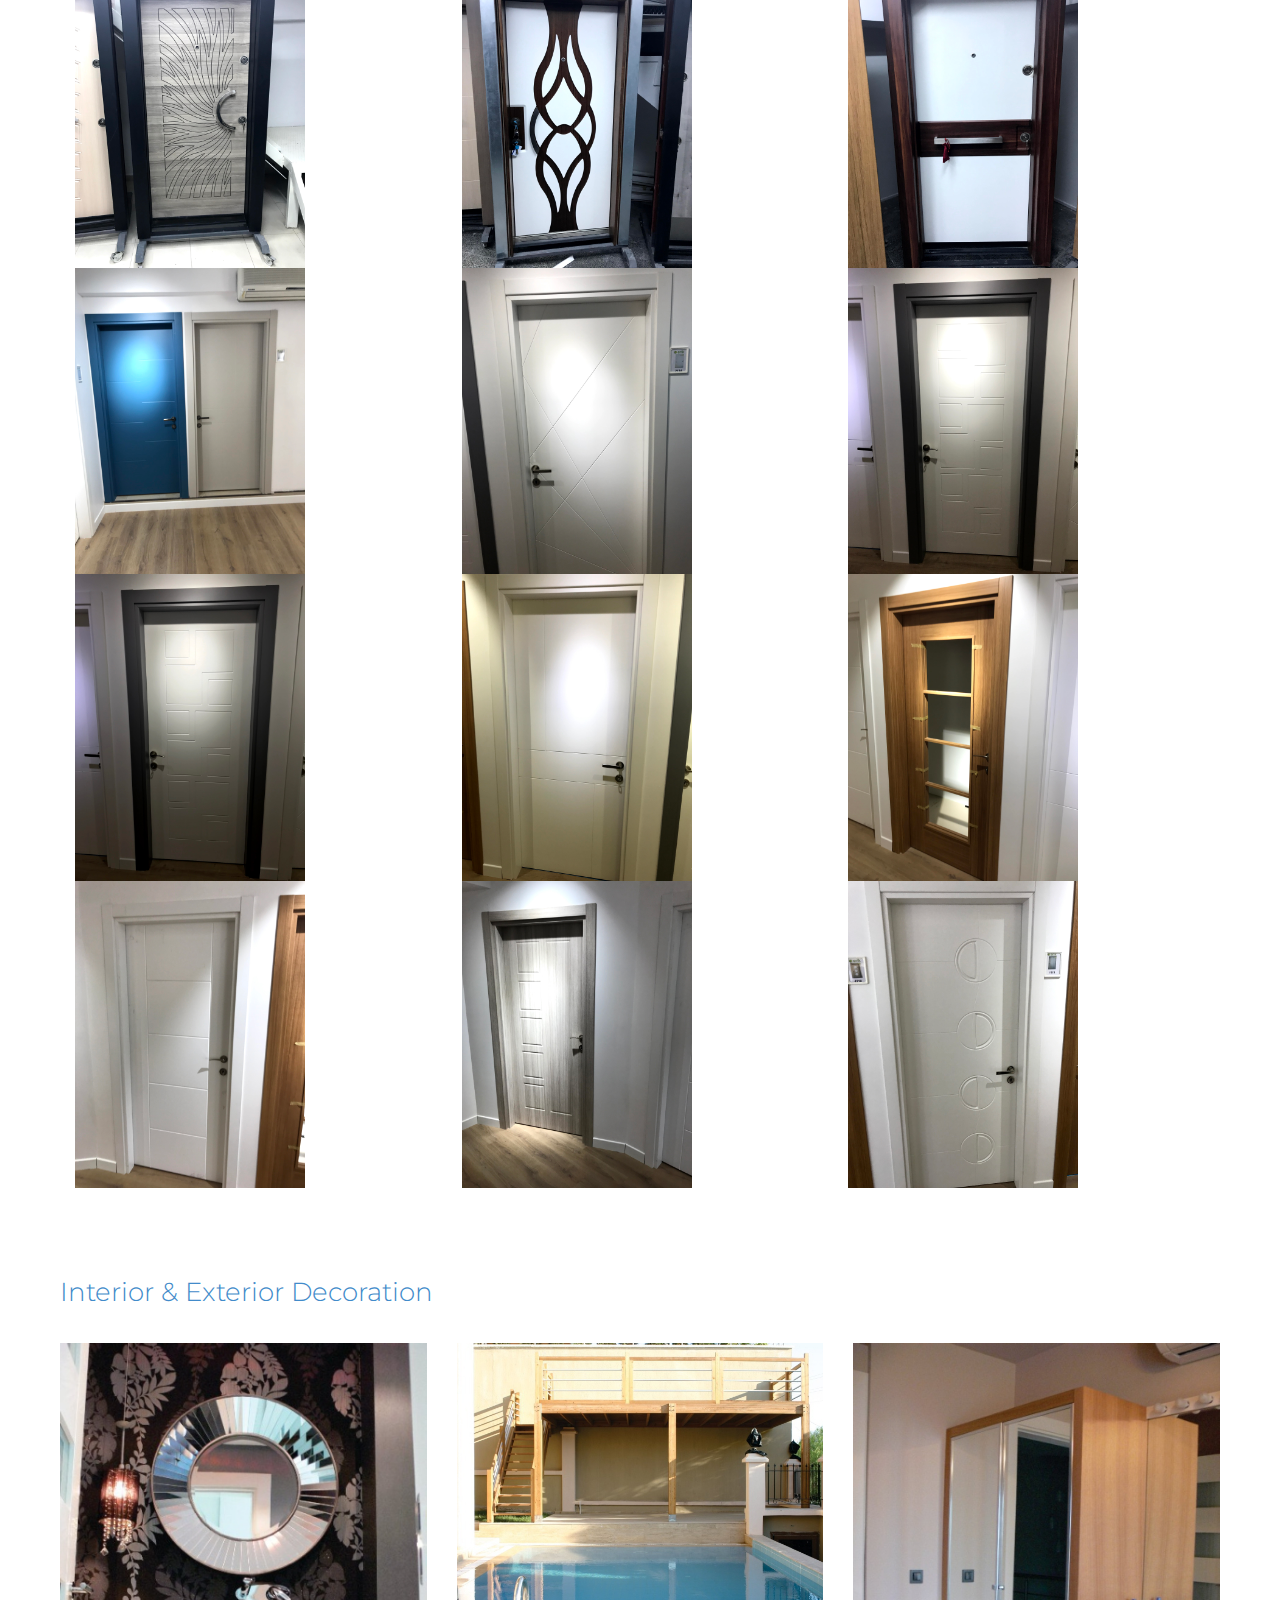
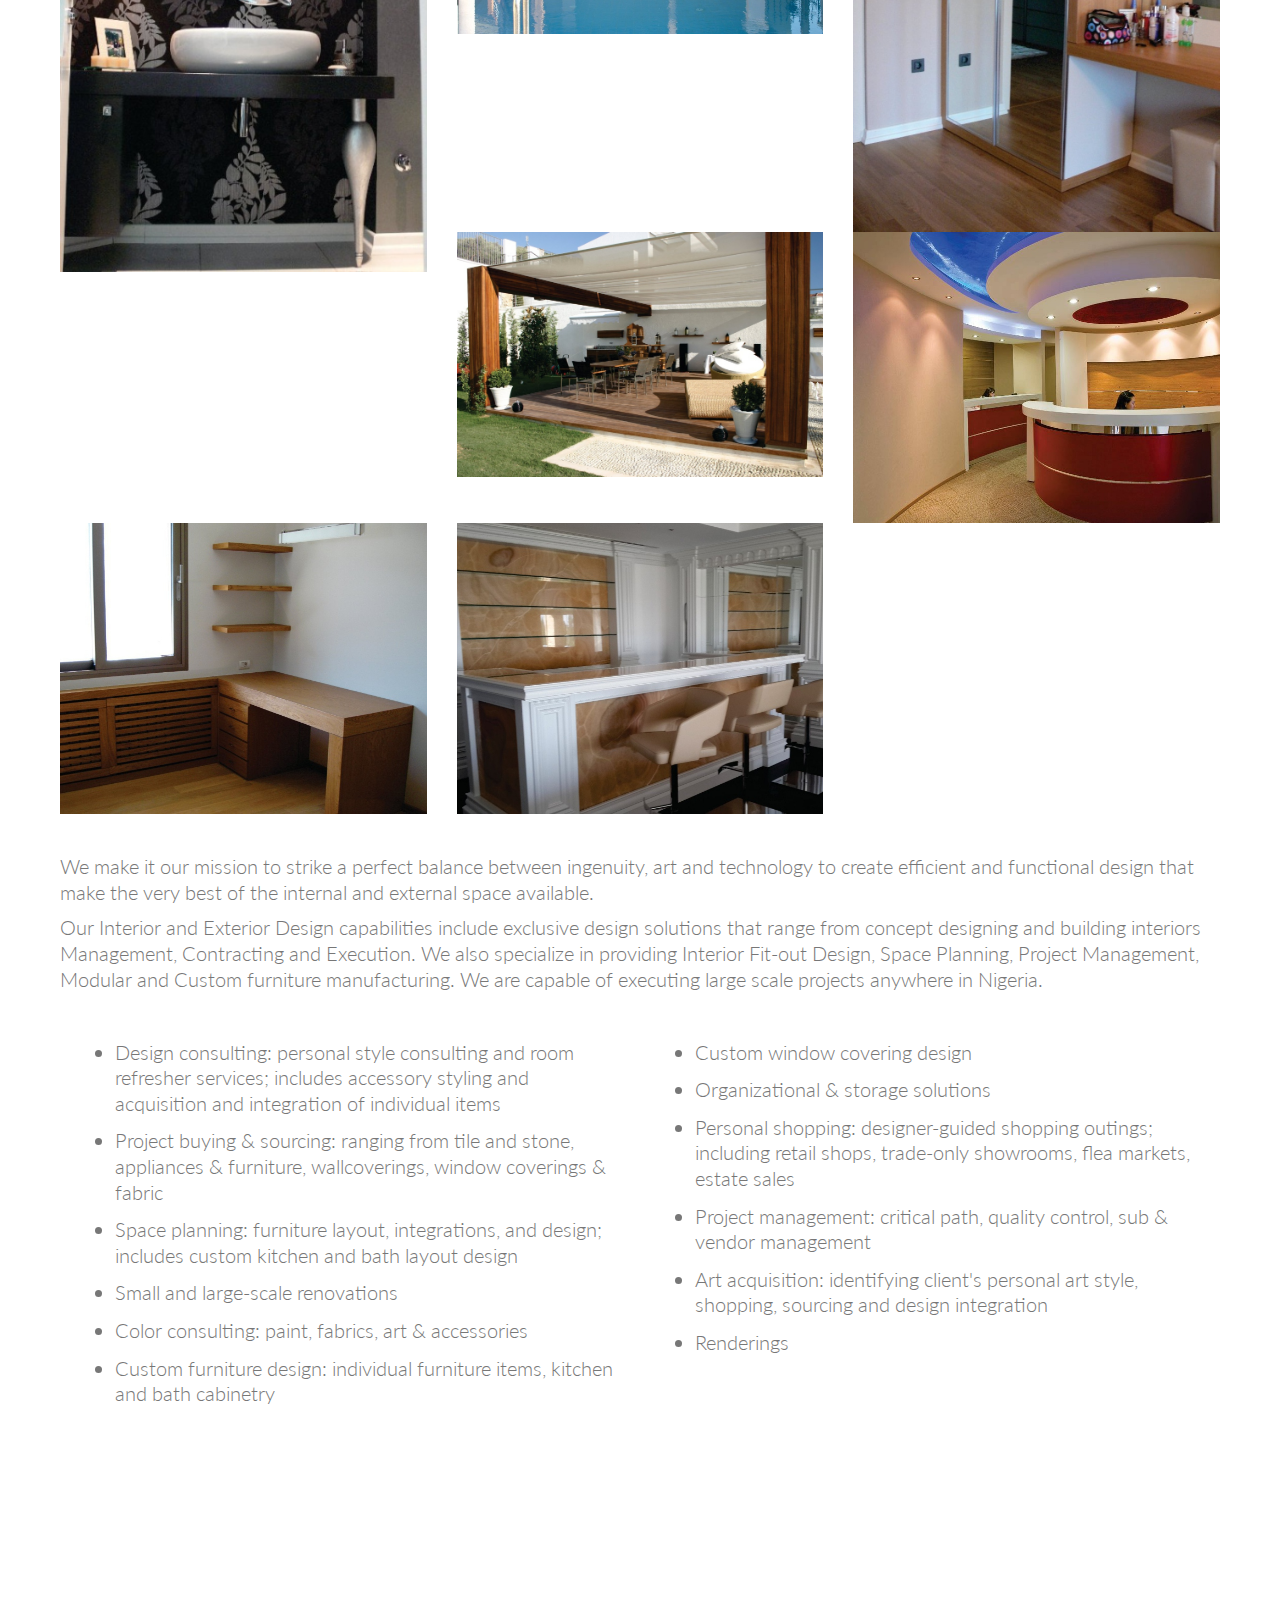
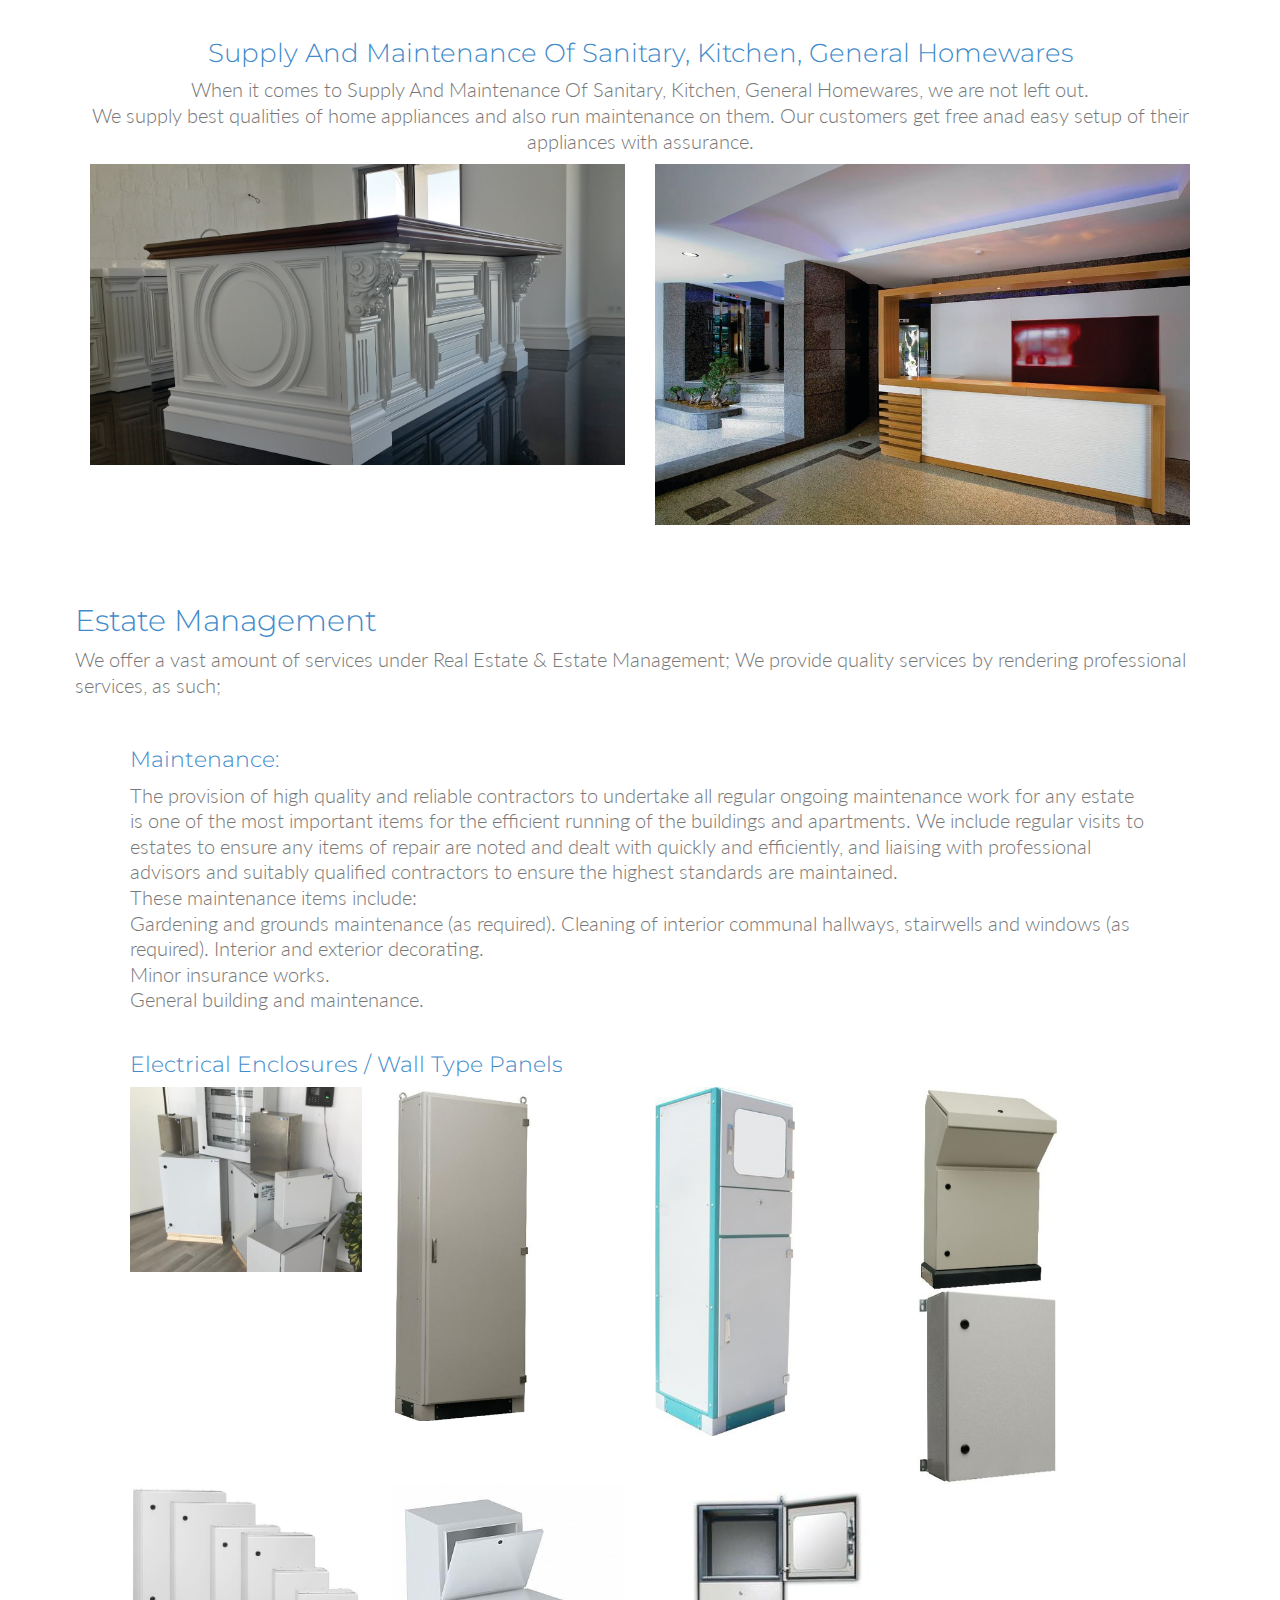
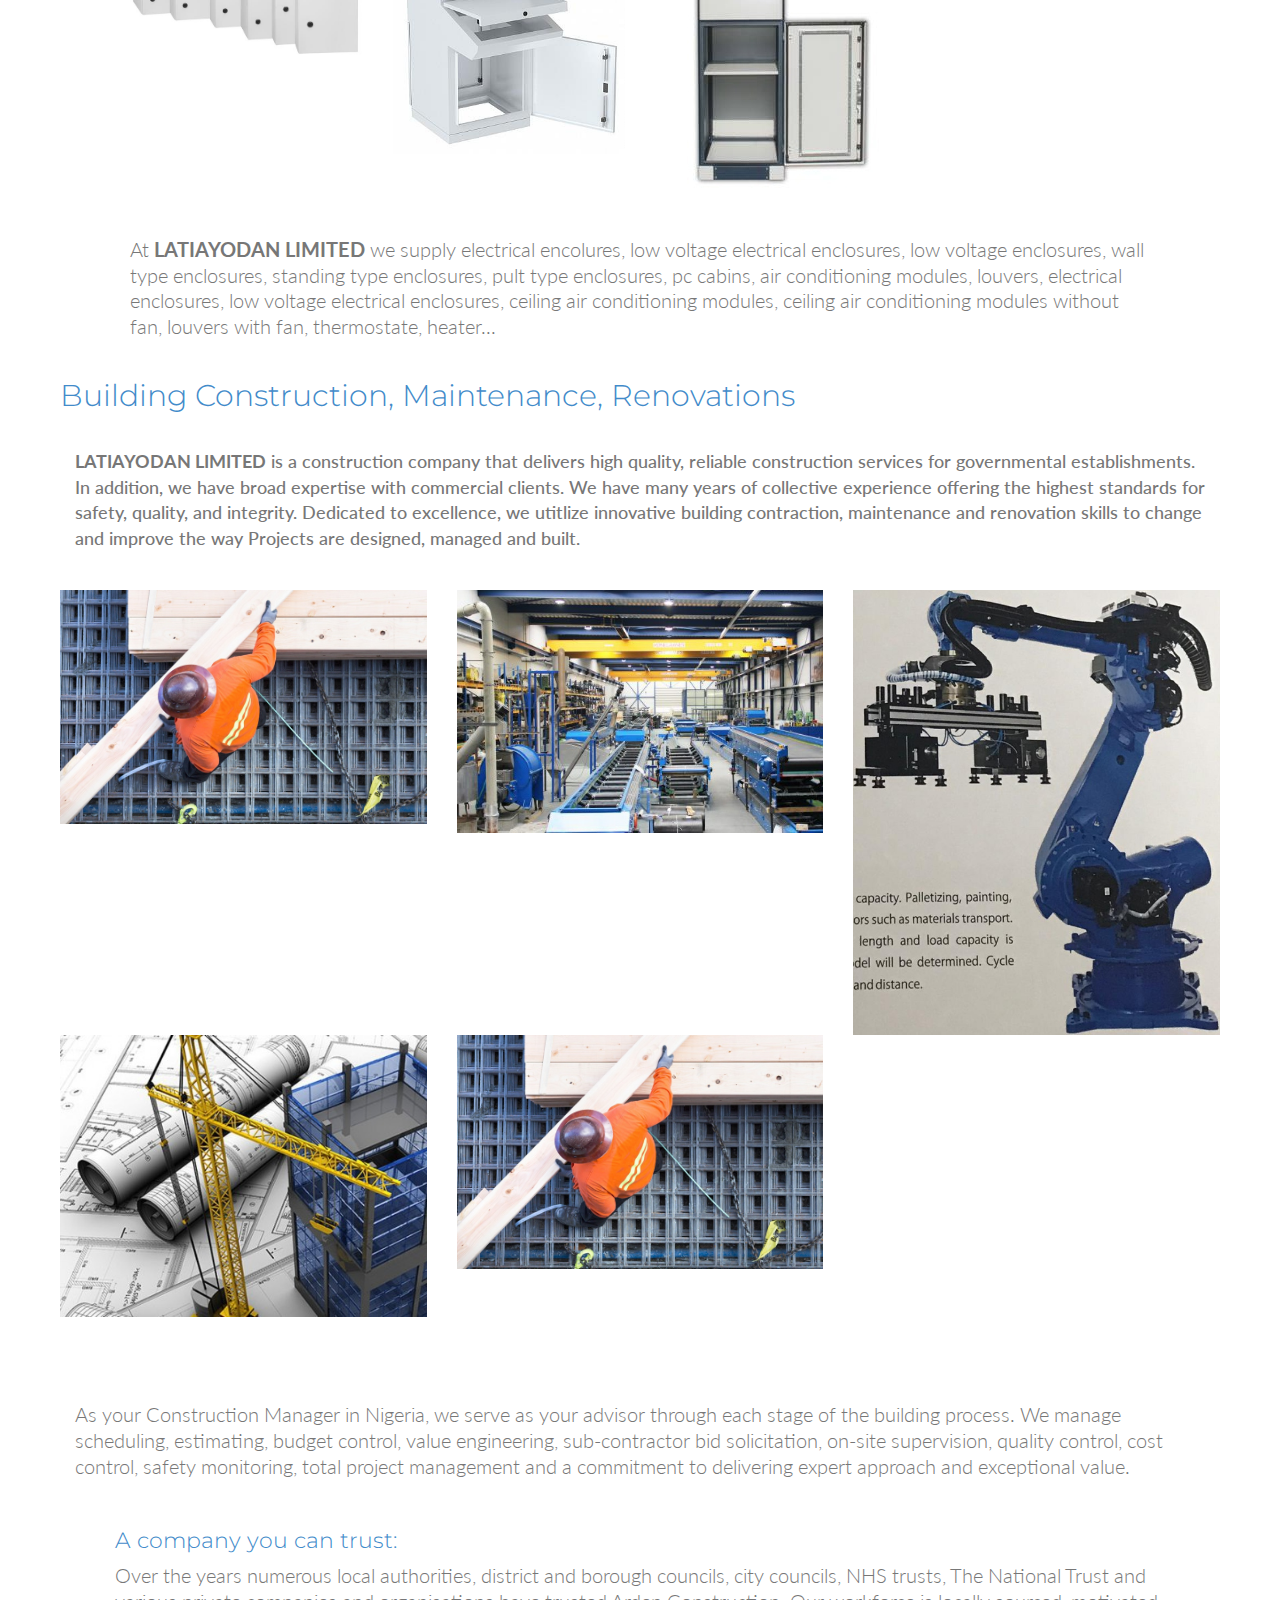
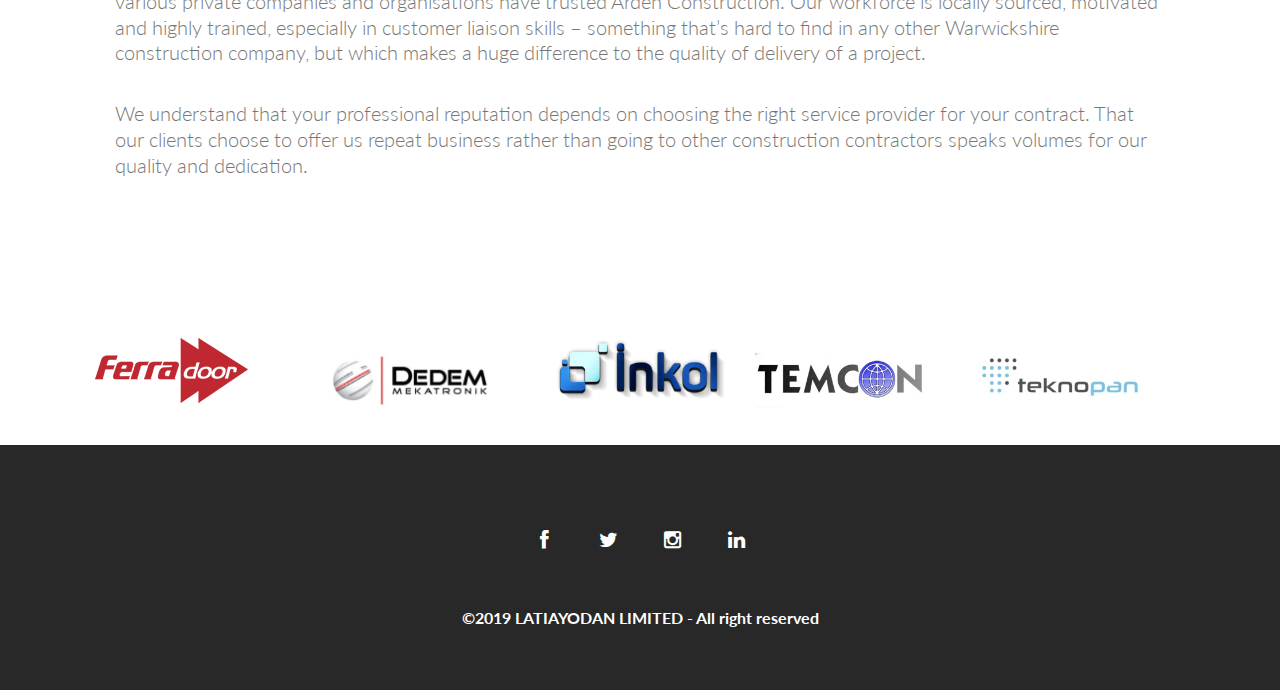
<file: services.html>
<!DOCTYPE html>
<html lang="en">

<head>
    <meta charset="UTF-8" />
    <meta name="viewport" content="width=device-width, initial-scale=1.0" />
    <meta http-equiv="X-UA-Compatible" content="ie=edge" />
    <meta name="author" content="Miracle Gabriel" />
    <!-- styles -->
    <link rel="stylesheet" href="assets/css/fancybox/jquery.fancybox.css" />
    <link href="assets/css/bootstrap.css" rel="stylesheet" />
    <link href="assets/css/bootstrap-theme.css" rel="stylesheet" />
    <link rel="stylesheet" href="assets/css/slippry.css" />
    <link href="assets/css/style.css" rel="stylesheet" />
    <link rel="stylesheet" href="assets/color/default.css" />
    <link rel="stylesheet" href="./assets/css/custom.css" />
    <!-- HTML5 shim, for IE6-8 support of HTML5 elements -->
    <!--[if lt IE 9]>
<script src="http://html5shim.googlecode.com/svn/trunk/html5.js"></script>
<![endif]-->
    <script src="assets/js/modernizr.custom.js"></script>
    <title>LATIAYODAN - Our Services</title>
</head>

<body>
    <header>
        <div id="navigation" class="navbar navbar-inverse navbar-fixed-top default" role="navigation">
            <div class="container">
                <!-- Brand and toggle get grouped for better mobile display -->
                <div class="navbar-header">
                    <button type="button" class="navbar-toggle" data-toggle="collapse"
                        data-target="#bs-example-navbar-collapse-1">
                        <span class="icon-bar"></span>
                        <span class="icon-bar"></span>
                        <span class="icon-bar"></span>
                    </button>
                    <a class="navbar-brand" href="index.html">
                        <img class="logo" src="./images/Logo with name png.png" alt="Logo" />
                    </a>
                </div>

                <div class="navigation">
                    <div class="collapse navbar-collapse" id="bs-example-navbar-collapse-1">
                        <nav>
                            <ul class="nav navbar-nav navbar-right">
                                <li><a href="./index.html">Home</a></li>
                                <li class="nav-item dropdown">
                    <a
                      class="nav-link dropdown-toggle"
                      href="#"
                      id="navbarDropdown"
                      role="button"
                      data-toggle="dropdown"
                      aria-haspopup="true"
                      aria-expanded="false"
                    >
                      Services
                      <span class="caret"></span>
                    </a>
                    <div class="dropdown-menu" aria-labelledby="navbarDropdown">
                      <a class="dropdown-item text-dark" href="./doors.html"
                        >Exterior and Interior doors</a
                      >
                      <a
                        class="dropdown-item text-dark"
                        href="./decoration.html"
                        >Interior & Exterior Decoration</a
                      >
                      <a class="dropdown-item text-dark" href="./homewares.html"
                        >Supply of Homewares</a
                      >
                      <a
                        class="dropdown-item text-dark"
                        href="./estate-management.html"
                        >Estate Management</a
                      >
                      <a
                        class="dropdown-item text-dark"
                        href="./building-construction.html"
                        >Building Construction</a
                      >
                    </div>
                  </li>
                                <li>
                                    <a href="./gallery.html">Gallery</a>
                                </li>
                                <li>
                                    <a href="./contact.html">Contact</a>
                                </li>
                            </ul>
                        </nav>
                    </div>
                    <!-- /.navbar-collapse -->
                </div>
            </div>
        </div>
    </header>
    <main id="services" class="container" style="margin-top: 1em;">
        <section class="row">
            <div>
                <h1 class="text-primary text-center">What We Do:</h1>
                <p class="left" style="margin-bottom: 2em !important;">
            Our management service incorporates the following services and
            responsibilities; our fully flexible service can be tailored to the
            needs of each organisation or individual whilst still maintaining our
            high standards of service.<br><br>
            We provide premium products and services to some of the most prominent
            businesses around the world.
        </p>        
            <p>
                We also perform airport security human check, luggage or baggage scanner, luggage conveyors and boarding pass gate scanner.
            </p>
            </div>
            <section>
            <h3 class="text-primary">Exterior and Interior doors of all kinds:</h3>   
            <p>
                <b>LATIAYODAN LIMITED </b>brings its products with original model and color choices to its consumers with the technology park, superior quality standards. Every level of quality provides reliable protection and comfort.
            </p> 
            <div class="row doors" style="margin: 1.3em 0 1.5em 0;">
                <div class="col-xs-10 col-sm-4">
                    <img class="img-responsive" src="./images/doors/door2.jpg" alt="doors" width="230px" />
                </div>
                <div class="col-xs-10 col-sm-4">
                    <img class="img-responsive" src="./images/doors/door3.jpg" alt="doors" width="230px" />
                </div>
                <div class="col-xs-10 col-sm-4">
                    <img class="img-responsive" src="./images/doors/door4.jpg" alt="doors" width="230px" />
                </div>
                <div class="col-xs-10 col-sm-4">
                    <img class="img-responsive" src="./images/doors/door5.jpg" alt="doors" width="230px" />
                </div>
                <div class="col-xs-10 col-sm-4">
                    <img class="img-responsive" src="./images/doors/door6.jpg" alt="doors" width="230px" />
                </div>
                <div class="col-xs-10 col-sm-4">
                    <img class="img-responsive" src="./images/doors/door7.jpg" alt="doors" width="230px" />
                </div>
                <div class="col-xs-10 col-sm-4">
                    <img class="img-responsive" src="./images/doors/door8.jpg" alt="doors" width="230px" />
                </div>
                <div class="col-xs-10 col-sm-4">
                    <img class="img-responsive" src="./images/doors/door9.jpg" alt="doors" width="230px" />
                </div>
                <div class="col-xs-10 col-sm-4">
                    <img class="img-responsive" src="./images/doors/door10.jpg" alt="doors" width="230px" />
                </div>
                <div class="col-xs-10 col-sm-4">
                    <img class="img-responsive" src="./images/doors/door11.jpg" alt="doors" width="230px" />
                </div>
                <div class="col-xs-10 col-sm-4">
                    <img class="img-responsive" src="./images/doors/door12.jpg" alt="doors" width="230px" />
                </div>
                <div class="col-xs-10 col-sm-4">
                    <img class="img-responsive" src="./images/doors/door13.jpg" alt="doors" width="230px" />
                </div>
                <div class="col-xs-10 col-sm-4">
                    <img class="img-responsive" src="./images/doors/door14.jpg" alt="doors" width="230px" />
                </div>
                <div class="col-xs-10 col-sm-4">
                    <img class="img-responsive" src="./images/doors/door15.jpg" alt="doors" width="230px" />
                </div>
                <div class="col-xs-10 col-sm-4">
                    <img class="img-responsive" src="./images/doors/door16.jpg" alt="doors" width="230px" />
                </div>
                <div class="col-xs-10 col-sm-4">
                    <img class="img-responsive" src="./images/doors/door17.jpg" alt="doors" width="230px" />
                </div>
                <div class="col-xs-10 col-sm-4">
                    <img class="img-responsive" src="./images/doors/door18.jpg" alt="doors" width="230px" />
                </div>
                <div class="col-xs-10 col-sm-4">
                    <img class="img-responsive" src="./images/doors/door19.jpg" alt="doors" width="230px" />
                </div>
                <div class="col-xs-10 col-sm-4">
                    <img class="img-responsive" src="./images/doors/door20.jpg" alt="doors" width="230px" />
                </div>
                <div class="col-xs-10 col-sm-4">
                    <img class="img-responsive" src="./images/doors/door21.jpg" alt="doors" width="230px" />
                </div>
                <div class="col-xs-10 col-sm-4">
                    <img class="img-responsive" src="./images/doors/door22.jpg" alt="doors" width="230px" />
                </div>
            </div>

        </section>
            <h3 class="text-primary" style="margin-bottom: 1.4em;">Interior & Exterior Decoration</h3>
            <div class="row">
                <div class="col-md-4">
                    <img class="img-responsive" src="./images/sss11.png" />
                </div>
                <div class="col-md-4">
                    <img class="img-responsive" src="./images/sss7.png" />
                </div>
                <div class="col-md-4">
                    <img class="img-responsive" src="./images/sss9.png" />
                </div>
                <div class="col-md-4">
                    <img class="img-responsive" src="./images/sss10.png" />
                </div>
                <div class="col-md-4">
                    <img class="img-responsive" src="./images/sss4.png" />
                </div>
                <div class="col-md-4">
                    <img class="img-responsive" src="./images/sss6.png" />
                </div>
                <div class="col-md-4">
                    <img class="img-responsive" src="./images/sss2.png" />
                </div>
            </div>
            <div style="margin-top: 2em;" class="col-10 col-offset-1">
                <p>
                    We make it our mission to strike a perfect balance between ingenuity, art and technology to create
                    efficient and functional design that make the very best of the internal and external space
                    available.
                </p>
                <p>
                    Our Interior and Exterior Design capabilities include exclusive design solutions that range from
                    concept designing and building interiors Management, Contracting and Execution. We also specialize
                    in providing Interior Fit-out Design, Space Planning, Project Management, Modular and Custom
                    furniture manufacturing. We are capable of executing large scale projects anywhere in Nigeria.
                </p><br>
            </div>
            <div class="col-md-6">
                <ul id="list-services">
                    <li>
                        Design consulting: personal style consulting and room refresher
                        services; includes accessory styling and acquisition and
                        integration of individual items
                    </li>
                    <li>
                        Project buying & sourcing: ranging from tile and stone, appliances
                        & furniture, wallcoverings, window coverings & fabric
                    </li>
                    <li>
                        Space planning: furniture layout, integrations, and design;
                        includes custom kitchen and bath layout design
                    </li>
                    <li>Small and large-scale renovations</li>
                    <li>Color consulting: paint, fabrics, art & accessories</li>
                    <li>
                        Custom furniture design: individual furniture items, kitchen and
                        bath cabinetry
                    </li>
                </ul>
            </div>
            <div class="col-md-6">
                <ul id="list-services">
                    <li>Custom window covering design</li>
                    <li>Organizational & storage solutions</li>
                    <li>
                        Personal shopping: designer-guided shopping outings; including
                        retail shops, trade-only showrooms, flea markets, estate sales
                    </li>
                    <li>
                        Project management: critical path, quality control, sub & vendor
                        management
                    </li>
                    <li>
                        Art acquisition: identifying client's personal art style,
                        shopping, sourcing and design integration
                    </li>
                    <li>Renderings</li>
                </ul>
            </div>
        </section>
        
        <section>
            <h3 class="text-center text-primary">Supply And Maintenance Of
                Sanitary, Kitchen, General Homewares</h3>
            <p class="text-center">
                When it comes to Supply And Maintenance Of
                Sanitary, Kitchen, General Homewares, we are not left out.
                <br>We supply best qualities of home appliances and also run maintenance on them.
                Our customers get free anad easy setup of their appliances with assurance.
            </p>
            <div class="col-md-6">
                <img class="img-responsive" src="./images/interiordec/intdec18.png" alt="Supply and maintenance" />
            </div>
            <div class="col-md-6">
                <img class="img-responsive" src="./images/interiordec/intdec14.png" alt="Supply and maintenance" />
            </div>
        </section>
        <section style="margin-top: 13em">
            <h2 class="text-primary">Estate Management</h2>
            <p>We offer a vast amount of services under Real Estate & Estate Management; We provide quality services by
                rendering professional services, as such;</p>
            <div class="col-md-12">
                <article>
                    <h4 class="text-primary">Maintenance:</h4>
                    <p>
                        The provision of high quality and reliable contractors to undertake all regular ongoing
                        maintenance work for any estate is one of the most important items for the efficient running of
                        the buildings and apartments. We include regular visits to estates to ensure any items of repair
                        are noted and dealt with quickly and efficiently, and liaising with professional advisors and
                        suitably qualified contractors to ensure the highest standards are maintained.
                        <br>These maintenance items include:</br>
                        Gardening and grounds maintenance (as required).
                        Cleaning of interior communal hallways, stairwells and windows (as required).
                        Interior and exterior decorating.
                        <br>Minor insurance works.<br>
                        General building and maintenance.
                    </p>
                </article>
                <article>
                    <h4 class="text-primary">Electrical Enclosures / Wall Type Panels</h4>
                    <div class="row">
                        <div class="col-md-3">
                            <img class="img-responsive" src="./images/eee1.png" />
                        </div>
                        <div class="col-md-3">
                            <img class="img-responsive" src="./images/eee2.png" height="160px" width="140px" />
                        </div>
                        <div class="col-md-3">
                            <img class="img-responsive" src="./images/eee3.png" height="160px" width="140px" />
                        </div>
                        <div class="col-md-3">
                            <img class="img-responsive" src="./images/eee4.png" height="160px" width="140px" />
                        </div>
                        <div class="col-md-3">
                            <img class="img-responsive" src="./images/eee5.png" height="160px" width="140px" />
                        </div>
                        <div class="col-md-3">
                            <img class="img-responsive" src="./images/wallmounted.png" />
                        </div>
                        <div class="col-md-3">
                            <img class="img-responsive" src="./images/pianoTypeControl.png" />
                        </div>
                        <div class="col-md-3">
                            <img class="img-responsive" src="./images/itCabinet.png" />
                        </div>
                    </div>
                    <p>
                        At <b>LATIAYODAN LIMITED</b> we supply electrical encolures, low voltage electrical enclosures,
                        low voltage enclosures, wall type enclosures, standing type enclosures, pult type enclosures, pc
                        cabins, air conditioning modules, louvers, electrical enclosures, low voltage electrical
                        enclosures, ceiling air conditioning modules, ceiling air conditioning modules without fan,
                        louvers with fan, thermostate, heater...
                    </p>
                </article>
            </div>
        </section>
        <section style="margin-top: 23em;">
            <div class="row">
                <h2 class="text-primary">Building Construction, Maintenance, Renovations</h2>
                <br>
                <!-- <div class="col-md-5">
                    <img src="./images/building-construction.png" class="img-responsive" height="200px" width="300px" />
                </div> -->
                <div class="col-md-12" style="margin-bottom: 2em;">
                    <span class="h4">
                        <b>LATIAYODAN LIMITED</b> is a construction company that delivers high quality, reliable
                        construction services for governmental establishments. In addition, we have broad expertise with
                        commercial clients. We have many years of collective experience offering the highest standards
                        for safety, quality, and integrity. Dedicated to excellence, we utitlize innovative building
                        contraction, maintenance and renovation skills to change and improve the way Projects are
                        designed, managed and built.
                    </span>
                </div>
                <br>
                <div class="row">
                    <div class="col-md-4">
                        <img class="img-responsive" src="./images/construction/cons1.png" />
                    </div>
                    <div class="col-md-4">
                        <img class="img-responsive" src="./images/construction/cons2.png" />
                    </div>
                    <div class="col-md-4">
                        <img class="img-responsive" src="./images/construction/cons3.png" />
                    </div>
                    <div class="col-md-4">
                        <img class="img-responsive" src="./images/construction/cons4.png" />
                    </div>
                    <div class="col-md-4">
                        <img class="img-responsive" src="./images/construction/cons5.png" />
                    </div>
                </div>
                <br>
                <div class="col-md-12" style="margin-top: 3em;">
                    <p>As your Construction Manager in Nigeria, we serve as your advisor through each stage of
                        the building process. We manage scheduling, estimating, budget control, value engineering,
                        sub-contractor bid solicitation, on-site supervision, quality control, cost control,
                        safety monitoring, total project management and a commitment to delivering expert
                        approach and exceptional value.</p>
                </div>
                <div class="col-md-12">
                    <article>
                        <h4 class="text-primary">A company you can trust:</h4>
                        <p>
                            Over the years numerous local authorities, district and borough councils,
                            city councils, NHS trusts, The National Trust and various private companies and
                            organisations have trusted Arden Construction. Our workforce is locally sourced, motivated
                            and highly trained, especially in customer liaison skills – something that’s hard to find in
                            any other Warwickshire construction company,
                            but which makes a huge difference to the quality of delivery of a project.
                        </p>
                        <br>
                        <p>
                            We understand that your professional reputation depends on choosing the
                            right service provider for your contract. That our clients choose to offer us repeat
                            business rather than going to other
                            construction contractors speaks volumes for our quality and dedication.
                        </p>
                    </article>
        </section>
        </div>
    </main>
    </div>
    <section class="container" id="partners">
        <div class="row">
            <div class="col-xs-2 first">
                <img class="img-responsive" src="./images/partners/ferra.png" />
            </div>
            <div class="col-xs-2 second">
                <img class="img-responsive" src="./images/partners/dedem.png" />
            </div>
            <div class="col-xs-2 third">
                <img class="img-responsive" src="./images/partners/logo_inkol_new.png" />
            </div>
            <div class="col-xs-2 fourth">
                <img class="img-responsive" src="./images/partners/logo-temcon.png" />
            </div>
            <div class="col-xs-2 fifth">
                <img class="img-responsive" src="./images/partners/teknopan-logo_EN.fw.png" />
            </div>
        </div>
    </section>

    <!-- end section contact -->
    <footer class="customfooter">
        <div class="verybottom">
            <div class="container">
                <div class="row">
                    <div class="col-md-12">
                        <div class="aligncenter">
                            <ul class="social-network social-circle">
                                <!-- <li><a href="#" class="icoRss" title="Rss"><i class="fa fa-rss"></i></a></li> -->
                                <li><a href="#" class="icoFacebook" title="Facebook"><i class="fa fa-facebook"></i></a>
                                </li>
                                <li><a href="#" class="icoTwitter" title="Twitter"><i class="fa fa-twitter"></i></a>
                                </li>
                                <li><a href="https://www.instagram.com/latiayodanltd/" class="icoGoogle" title="Instagram"><i class="fa fa-instagram"></i></a>
								</li>
                                <li><a href="#" class="icoLinkedin" title="Linkedin"><i class="fa fa-linkedin"></i></a>
                                </li>
                            </ul>
                        </div>
                    </div>
                </div>
                <div class="row">
                    <div class="col-md-12">
                        <div class="aligncenter">
                            <p>
                                <strong>&copy;2019 LATIAYODAN LIMITED - All right reserved</strong>
                            </p>
                        </div>
                    </div>
                </div>
            </div>
        </div>
    </footer>
    <div class="whatsapp-container">
        <a href="https://api.whatsapp.com/send?phone=+447511013561&text=Hello" target="_blank" rel="nofollow">
            <img src="./images/whatsapp.png" />
        </a>
    </div>
    <a href="#" class="scrollup"><i class="fa fa-angle-up fa-2x"></i></a>
    <!-- javascript -->
</body>

</html>
</file>
<file: assets/css/slippry.css>
/**
 * slippry v1.1.1 - Simple responsive content slider
 * http://slippry.com
 *
 * Author(s): Lukas Jakob Hafner - @saftsaak
 *            Thomas Hurd - @SeenNotHurd
 *
 * Copyright 2013, booncon oy - http://booncon.com
 *
 * Thanks @ http://bxslider.com for the inspiration!
 *
 * Released under the MIT license - http://opensource.org/licenses/MIT
 */
/* -------------------------- MIXINS ---------------------------------- */
/* -------------------------- END MIXINS ---------------------------------- */
/* kenBurns animations, very basic */
@-webkit-keyframes left-right {
  /* line 54, ../src/slippry.scss */
  0% {
    -webkit-transform: translateY(-20%) translateX(-10%);
    -moz-transform: translateY(-20%) translateX(-10%);
    -ms-transform: translateY(-20%) translateX(-10%);
    -o-transform: translateY(-20%) translateX(-10%);
    transform: translateY(-20%) translateX(-10%);
  }

  /* line 57, ../src/slippry.scss */
  100% {
    -webkit-transform: translateY(0%) translateX(10%);
    -moz-transform: translateY(0%) translateX(10%);
    -ms-transform: translateY(0%) translateX(10%);
    -o-transform: translateY(0%) translateX(10%);
    transform: translateY(0%) translateX(10%);
  }
}

@-moz-keyframes left-right {
  /* line 54, ../src/slippry.scss */
  0% {
    -webkit-transform: translateY(-20%) translateX(-10%);
    -moz-transform: translateY(-20%) translateX(-10%);
    -ms-transform: translateY(-20%) translateX(-10%);
    -o-transform: translateY(-20%) translateX(-10%);
    transform: translateY(-20%) translateX(-10%);
  }

  /* line 57, ../src/slippry.scss */
  100% {
    -webkit-transform: translateY(0%) translateX(10%);
    -moz-transform: translateY(0%) translateX(10%);
    -ms-transform: translateY(0%) translateX(10%);
    -o-transform: translateY(0%) translateX(10%);
    transform: translateY(0%) translateX(10%);
  }
}

@-ms-keyframes left-right {
  /* line 54, ../src/slippry.scss */
  0% {
    -webkit-transform: translateY(-20%) translateX(-10%);
    -moz-transform: translateY(-20%) translateX(-10%);
    -ms-transform: translateY(-20%) translateX(-10%);
    -o-transform: translateY(-20%) translateX(-10%);
    transform: translateY(-20%) translateX(-10%);
  }

  /* line 57, ../src/slippry.scss */
  100% {
    -webkit-transform: translateY(0%) translateX(10%);
    -moz-transform: translateY(0%) translateX(10%);
    -ms-transform: translateY(0%) translateX(10%);
    -o-transform: translateY(0%) translateX(10%);
    transform: translateY(0%) translateX(10%);
  }
}

@keyframes left-right {
  /* line 54, ../src/slippry.scss */
  0% {
    -webkit-transform: translateY(-20%) translateX(-10%);
    -moz-transform: translateY(-20%) translateX(-10%);
    -ms-transform: translateY(-20%) translateX(-10%);
    -o-transform: translateY(-20%) translateX(-10%);
    transform: translateY(-20%) translateX(-10%);
  }

  /* line 57, ../src/slippry.scss */
  100% {
    -webkit-transform: translateY(0%) translateX(10%);
    -moz-transform: translateY(0%) translateX(10%);
    -ms-transform: translateY(0%) translateX(10%);
    -o-transform: translateY(0%) translateX(10%);
    transform: translateY(0%) translateX(10%);
  }
}

@-webkit-keyframes right-left {
  /* line 62, ../src/slippry.scss */
  0% {
    -webkit-transform: translateY(0%) translateX(10%);
    -moz-transform: translateY(0%) translateX(10%);
    -ms-transform: translateY(0%) translateX(10%);
    -o-transform: translateY(0%) translateX(10%);
    transform: translateY(0%) translateX(10%);
  }

  /* line 65, ../src/slippry.scss */
  100% {
    -webkit-transform: translateY(-20%) translateX(-10%);
    -moz-transform: translateY(-20%) translateX(-10%);
    -ms-transform: translateY(-20%) translateX(-10%);
    -o-transform: translateY(-20%) translateX(-10%);
    transform: translateY(-20%) translateX(-10%);
  }
}

@-moz-keyframes right-left {
  /* line 62, ../src/slippry.scss */
  0% {
    -webkit-transform: translateY(0%) translateX(10%);
    -moz-transform: translateY(0%) translateX(10%);
    -ms-transform: translateY(0%) translateX(10%);
    -o-transform: translateY(0%) translateX(10%);
    transform: translateY(0%) translateX(10%);
  }

  /* line 65, ../src/slippry.scss */
  100% {
    -webkit-transform: translateY(-20%) translateX(-10%);
    -moz-transform: translateY(-20%) translateX(-10%);
    -ms-transform: translateY(-20%) translateX(-10%);
    -o-transform: translateY(-20%) translateX(-10%);
    transform: translateY(-20%) translateX(-10%);
  }
}

@-ms-keyframes right-left {
  /* line 62, ../src/slippry.scss */
  0% {
    -webkit-transform: translateY(0%) translateX(10%);
    -moz-transform: translateY(0%) translateX(10%);
    -ms-transform: translateY(0%) translateX(10%);
    -o-transform: translateY(0%) translateX(10%);
    transform: translateY(0%) translateX(10%);
  }

  /* line 65, ../src/slippry.scss */
  100% {
    -webkit-transform: translateY(-20%) translateX(-10%);
    -moz-transform: translateY(-20%) translateX(-10%);
    -ms-transform: translateY(-20%) translateX(-10%);
    -o-transform: translateY(-20%) translateX(-10%);
    transform: translateY(-20%) translateX(-10%);
  }
}

@keyframes right-left {
  /* line 62, ../src/slippry.scss */
  0% {
    -webkit-transform: translateY(0%) translateX(10%);
    -moz-transform: translateY(0%) translateX(10%);
    -ms-transform: translateY(0%) translateX(10%);
    -o-transform: translateY(0%) translateX(10%);
    transform: translateY(0%) translateX(10%);
  }

  /* line 65, ../src/slippry.scss */
  100% {
    -webkit-transform: translateY(-20%) translateX(-10%);
    -moz-transform: translateY(-20%) translateX(-10%);
    -ms-transform: translateY(-20%) translateX(-10%);
    -o-transform: translateY(-20%) translateX(-10%);
    transform: translateY(-20%) translateX(-10%);
  }
}

/* added to the original element calling slippry */
/* line 71, ../src/slippry.scss */
.sy-box.sy-loading {
  background: url(../img/sy-loader.gif) 50% 50% no-repeat;
  -webkit-background-size: 32px;
  -moz-background-size: 32px;
  -o-background-size: 32px;
  background-size: 32px;
  min-height: 40px;
}
/* line 72, ../src/slippry.scss */
.sy-box.sy-loading .sy-slides-wrap, .sy-box.sy-loading .sy-pager {
  visibility: hidden;
}

/* element that wraps the slides */
/* line 81, ../src/slippry.scss */
.sy-slides-wrap {
  position: relative;
  height: 100%;
  width: 100%;
}
/* line 86, ../src/slippry.scss */
.sy-slides-wrap:hover .sy-controls {
  display: block;
}

/* element that crops the visible area to the slides */
/* line 92, ../src/slippry.scss */
.sy-slides-crop {
  height: 100%;
  width: 100%;
  position: absolute;
  overflow: hidden;
}

/* list containing the slides */
/* line 99, ../src/slippry.scss */
.sy-list {
  width: 100%;
  height: 100%;
  list-style: none;
  margin: 0;
  padding: 0;
  position: absolute;
}
/* line 100, ../src/slippry.scss */
.sy-list.horizontal {
  -webkit-transition: left ease;
  -moz-transition: left ease;
  -o-transition: left ease;
  transition: left ease;
}

/* single slide */
/* line 111, ../src/slippry.scss */
.sy-slide {
  position: absolute;
  width: 100%;
  z-index: 2;
}
/* line 115, ../src/slippry.scss */
.sy-slide.kenburns {
  width: 140%;
  left: -20%;
}
/* line 118, ../src/slippry.scss */
.sy-slide.kenburns.useCSS {
  -webkit-transition-property: opacity;
  -moz-transition-property: opacity;
  -o-transition-property: opacity;
  transition-property: opacity;
}
/* line 120, ../src/slippry.scss */
.sy-slide.kenburns.useCSS.sy-ken:nth-child(1n) {
  -webkit-animation-name: left-right;
  -webkit-animation-fill-mode: forwards;
  -moz-animation-name: left-right;
  -moz-animation-fill-mode: forwards;
  -o-animation-name: left-right;
  -o-animation-fill-mode: forwards;
  animation-name: left-right;
  animation-fill-mode: forwards;
}
/* line 123, ../src/slippry.scss */
.sy-slide.kenburns.useCSS.sy-ken:nth-child(2n) {
  -webkit-animation-name: right-left;
  -webkit-animation-fill-mode: forwards;
  -moz-animation-name: right-left;
  -moz-animation-fill-mode: forwards;
  -o-animation-name: right-left;
  -o-animation-fill-mode: forwards;
  animation-name: right-left;
  animation-fill-mode: forwards;
}
/* line 130, ../src/slippry.scss */
.sy-slide.sy-active {
  z-index: 3;
}
/* line 133, ../src/slippry.scss */
.sy-slide > a {
  margin: 0;
  padding: 0;
  display: block;
  width: 100%;
}
/* line 138, ../src/slippry.scss */
.sy-slide > a > img {
  margin: 0;
  padding: 0;
  display: block;
  width: 100%;
  border: 0;
}

/* next/ prev buttons, with arrows and clickable area a lot larger than the visible buttons */
/* line 148, ../src/slippry.scss */
.sy-controls {
  display: none;
  list-style: none;
  height: 100%;
  width: 100%;
  position: absolute;
  padding: 0;
  margin: 0;
}
/* line 156, ../src/slippry.scss */
.sy-controls li {
  position: absolute;
  width: 10%;
  min-width: 4.2em;
  height: 100%;
  z-index: 33;
}
/* line 162, ../src/slippry.scss */
.sy-controls li.sy-prev {
  left: 0;
  top: 0;
}
/* line 166, ../src/slippry.scss */
.sy-controls li.sy-prev a:after {
  background-position: -5% 0;
}
/* line 171, ../src/slippry.scss */
.sy-controls li.sy-next {
  right: 0;
  top: 0;
}
/* line 175, ../src/slippry.scss */
.sy-controls li.sy-next a:after {
  background-position: 105% 0;
}
/* line 180, ../src/slippry.scss */
.sy-controls li a {
  position: relative;
  width: 100%;
  height: 100%;
  display: block;
  text-indent: -9999px;
}
/* line 186, ../src/slippry.scss */
.sy-controls li a:link, .sy-controls li a:visited {
  opacity: 0.4;
}
/* line 189, ../src/slippry.scss */
.sy-controls li a:hover, .sy-controls li a:focus {
  opacity: 0.8;
  outline: none;
}
/* line 193, ../src/slippry.scss */
.sy-controls li a:after {
  content: "";
  background-image: url(../img/arrows.svg);
  background-repeat: no-repeat;
  -webkit-background-size: cover;
  -moz-background-size: cover;
  -o-background-size: cover;
  background-size: cover;
  text-align: center;
  text-indent: 0;
  line-height: 2.8em;
  color: #111;
  font-weight: 800;
  position: absolute;
  background-color: #fff;
  width: 2.8em;
  height: 2.8em;
  left: 50%;
  top: 50%;
  margin-top: -1.4em;
  margin-left: -1.4em;
  -webkit-border-radius: 50%;
  -moz-border-radius: 50%;
  -ms-border-radius: 50%;
  -o-border-radius: 50%;
  border-radius: 50%;
}
@media only screen and (max-device-width: 600px) {
  /* line 148, ../src/slippry.scss */
  .sy-controls {
    display: block;
  }
  /* line 218, ../src/slippry.scss */
  .sy-controls li {
    min-width: 2.1em;
  }
  /* line 221, ../src/slippry.scss */
  .sy-controls li a:after {
    width: 1.4em;
    height: 1.4em;
    margin-top: -0.7em;
    margin-left: -0.7em;
  }
}

/* captions, styled fo the overlay variant */
/* line 232, ../src/slippry.scss */
.sy-caption-wrap {
  position: absolute;
  top: 40%;
  z-index: 12;
  left: 50%;
}
/* line 237, ../src/slippry.scss */
.sy-caption-wrap .sy-caption {
  position: relative;
  left: -50%;
	font-size: 30px;
  color: #fff;

}
/* line 245, ../src/slippry.scss */
.sy-caption-wrap .sy-caption a:link, .sy-caption-wrap .sy-caption a:visited {
  color: #e24b70;
  font-weight: 600;
  text-decoration: none;
}
/* line 250, ../src/slippry.scss */
.sy-caption-wrap .sy-caption a:hover, .sy-caption-wrap .sy-caption a:focus {
  text-decoration: underline;
}
@media only screen and (max-device-width: 600px), screen and (max-width: 600px) {
  /* line 232, ../src/slippry.scss */
  .sy-caption-wrap {
    left: 0;
    bottom: 0.4em;
  }
  /* line 258, ../src/slippry.scss */
  .sy-caption-wrap .sy-caption {
    left: 0;
    padding: 0.2em 0.4em;
    font-size: 0.92em;
    -webkit-border-radius: 0;
    -moz-border-radius: 0;
    -ms-border-radius: 0;
    -o-border-radius: 0;
    border-radius: 0;
  }
}

/* pager bubbles */
/* line 267, ../src/slippry.scss */
.sy-pager {
  overflow: hidden;
  *zoom: 1;
  display: block;
  width: 100%;
  margin: -20px 0 0;
  padding: 0;
  list-style: none;
  text-align: center;
  z-index: 20;

}
/* line 275, ../src/slippry.scss */
.sy-pager li {
  display: inline-block;
  width: 1.2em;
  height: 1.2em;
  margin: 0 1em 0 0;
  -webkit-border-radius: 50%;
  -moz-border-radius: 50%;
  -ms-border-radius: 50%;
  -o-border-radius: 50%;
  border-radius: 50%;
}
/* line 282, ../src/slippry.scss */
.sy-pager li.sy-active a {
  background-color: #e24b70;
  
}
.sy-pager li.sy-active a:focus {
	outline: 0;
  
}
/* line 286, ../src/slippry.scss */
.sy-pager li a {
  width: 100%;
  height: 100%;
  display: block;
  background-color: #cccccc;
  text-indent: -9999px;
  -webkit-background-size: 2em;
  -moz-background-size: 2em;
  -o-background-size: 2em;
  background-size: 2em;
  -webkit-border-radius: 50%;
  -moz-border-radius: 50%;
  -ms-border-radius: 50%;
  -o-border-radius: 50%;
  border-radius: 50%;
}
/* line 292, ../src/slippry.scss */
.sy-pager li a:link, .sy-pager li a:visited {
  opacity: 1.0;
}
/* line 295, ../src/slippry.scss */
.sy-pager li a:hover, .sy-pager li a:focus {
  opacity: 0.6;
}

/* element to "keep/ fill" the space of the content, gets intrinsic height via js */
/* line 304, ../src/slippry.scss */
.sy-filler {
  width: 100%;
}
/* line 306, ../src/slippry.scss */
.sy-filler.ready {
  -webkit-transition: padding 600ms ease;
  -moz-transition: padding 600ms ease;
  -o-transition: padding 600ms ease;
  transition: padding 600ms ease;
}
</file>
<file: assets/color/default.css>
::-moz-selection {
  background: #010101;
}
::selection {
  background: #010101;
}

a {
  color: #fff;
}

a:hover {
	color: #ffffff;
}

/* --- button theme --- */
.btn-theme {
  background: #5C9F24;
  *background-color: #5C9F24;
}

.btn-theme:hover,
.btn-theme:active,
.btn-theme.active,
.btn-theme.disabled,
.btn-theme[disabled] {
  background: #33782D;
  *background: #33782D;
}

.scrollup {
 background-color: #2c2b2b;
}

/* fontawesome icons */
[class^="icon-"].active,
[class*=" icon-"].active {
    background-color: #5C9F24;
}

.validation {
  color: #5C9F24;
}

ul.nav li.current {
  color: #ffffff;
}

.navbar .nav > li > a:hover,
.navbar .nav > li > a:focus,
.navbar .nav > li > a:active,
.navbar .nav > li.active > a {
    color: #d6d3d3 !important;
    background-color: #363535 !important;

}

.sy-pager li.sy-active a {
  background-color: #5C9F24;
}

.navbar .nav > li > a:hover {
  color: #5C9F24;
}

input:focus {
	border: 1px solid #5C9F24;
	border-width:1px;
}
textarea:focus,
input[type="text"]:focus,
input[type="password"]:focus,
input[type="datetime"]:focus,
input[type="datetime-local"]:focus,
input[type="date"]:focus,
input[type="month"]:focus,
input[type="time"]:focus,
input[type="week"]:focus,
input[type="number"]:focus,
input[type="email"]:focus,
input[type="url"]:focus,
input[type="search"]:focus,
input[type="tel"]:focus,
input[type="color"]:focus,
.uneditable-input:focus {
  border-color: #5C9F24;
}


/* tab */

.nav-tabs > a {
	color:#5C9F24;
}


/* accordion */
.accordion-heading a:hover {
	color: #5C9F24;
}
.accordion-heading .active{
	color: #5C9F24;
}
</file>
<file: assets/css/custom.css>
.service {
  background: #dfe2e4;
  padding: 10px 20px;
  font-weight: 400;
}
.navbar-custom {
  background: #fff !important;
  width: 100%;
}
.text-dark {
  color: rgba(0, 0, 255, 0.877) !important;
  text-decoration: none !important;
  border-bottom: 1.2px solid rgb(133, 125, 125);
  display: block;
  font-size: 18px;
  font-weight: 300;
  padding: 0.5em 0.2em;
}
#sanitary div {
  margin: 12px 0 4px 15%;
}
.remove-opacity {
  width:200px;
}
.text-dark:hover {
  background: #ddd6d6;
}

article {
  margin: 2em 2em;
}
.logo {
  max-width: 200px;
  max-height: 100px;
}
.default {
  background: #ddd8d8;
}
.bg-white {
  background-color: #c2b9b9;
  padding: 2em;
}
.zoom {
  transition: transform 0.4s;
}
.zoom:hover {
  transform: scale(1.2);
}
.customfooter {
  background-color: #292828;
  margin-top: 0.1em;
}
.mt4 {
  margin-top: 10em;
}
.imagetext {
  position: relative;
  color: white;
  text-align: center;
  font-weight: 600;
  top: -25px;
  background: #1f1e1e;
  padding: 4px;
  display: block;
}
#estate-management div img {
  margin: 20px 0px;
}
.whatsapp-container {
  position: fixed;
  left: 3%;
  bottom: 20px;
  z-index: 9999;
}
.whatsapp-container img {
  max-height: 70px;
}
section.container {
  padding: 20px 0;
}
#services {
  font-size: 20px;
}
#list-services li {
  margin: 12px 0px;
}
.navbar-inverse .navbar-toggle .icon-bar {
  background-color: #131212 !important;
}
.navbar-inverse .navbar-toggle .icon-bar:focus {
  background: #ddd8d8 !important;
}

.navbar-inverse .navbar-toggle:hover,
.navbar-inverse .navbar-toggle:focus {
  background-color: rgb(248, 248, 248);
}

.navbar-inverse .navbar-toggle {
  margin-right: 4px;
  border-color: #000;
}

@media only screen and (max-width: 768px) {
  #partners div div.first {
    position: relative;
    top: 2rem;
    left: 1.7rem;
  }
  #partners div div.second {
    position: relative;
    top: 2.3rem;
    left: 2rem;
  }
  #partners div div.third {
    position: relative;
    top: 2.1rem;
    left: 2rem;
  }
  #partners div div.fourth {
    position: relative;
    top: 2.2rem;
    left: 2rem;
  }
  #partners div div.fifth {
    position: relative;
    top: 2.2rem;
    left: 2rem;
  }
}

@media only screen and (min-width: 768px) {
  .other-contact {
    position: relative;
    left: 60px;
  }
  .bg-white {
    background-color: #ffffff;
    padding: 2em;
    height: 470px !important;
  }
  #partners div div.first {
    position: relative;
    top: 2rem;
    left: 4rem;
  }
  #partners div div.second {
    position: relative;
    top: 3.4rem;
    left: 7rem;
  }
  #partners div div.third {
    position: relative;
    top: 2rem;
    left: 10rem;
  }
  #partners div div.fourth {
    position: relative;
    top: 3.5rem;
    left: 10rem;
  }
  #partners div div.fifth {
    position: relative;
    top: 2.7rem;
    left: 12rem;
  }
}

@media only screen and (max-width: 500px) {
  #partners div div img {
    width: 100px;
    padding: 0px;
    margin: 0px;
  }
}
</file>
<file: assets/css/style.css>
/*
 Groovin Bootstrap theme by BootstrapTaste.com
 Theme URI: http://bootstraptaste.com/groovin-free-bootstrap-theme/
 Author: BootstrapTaste
 Author URI: http://bootstraptaste.com
 */
 

/* ==== Google font ==== */
@import url('http://fonts.googleapis.com/css?family=Lato:100,300,400,700,900,100italic,300italic,400italic,700italic,900italic|Montserrat:700|Merriweather:400italic');
/* === fontawesome === */
@import url('font-awesome.css');
/* === custom icon === */
@import url('custom-fonts.css');
/* ==== overwrite bootstrap standard ==== */
@import url('overwrite.css');

/* =======================================
1. Basic & general
======================================== */

::-moz-selection {
  color: #fff;
  text-shadow: none;
}
::selection {
  color: #fff;
  text-shadow: none;
}

body {
    text-rendering: optimizeLegibility; 
    -webkit-font-smoothing: antialiased; 
	color:#777;
	background: #fff;
	font-size: 16px;
	line-height: 1.6em;
	font-weight: 300;
	text-shadow: none;
	font-family: 'Lato', sans-serif;
}

h1, h2, h3, h4, h5, h6 {
	font-family: 'Montserrat', sans-serif;
	line-height:1.1em;
	color: #3a3a3a;
	font-weight:300;
	margin-bottom:10px;
}

h1 a, h2 a, h3 a, h4 a, h5 a, h6 a {
  font-weight: inherit;
}

h1 {
  font-size: 34px;
}

h2 {
  font-size: 30px;
}

h3 {
  font-size: 26px;
}

h4 {
  font-size: 22px;
}

h5 {
  font-size: 18px;
}

h6 {
  font-size: 16px;
}

h1 small {
  font-size: 24.5px;
}

h2 small {
  font-size: 17.5px;
}

h3 small {
  font-size: 14px;
}

h4 small {
  font-size: 14px;
}


.fade{
    position: relative;
	opacity:1;
}
section {
	padding:120px 0 40px 0;
}

section.gray {
	background-color: #f5f5f5;
}

iframe, embed, object {
	border:none;
}

.video-container,.map-container,.embed-container 	{ position:relative; margin:0 0 15px 0;	padding-bottom:51%; padding-top:30px; height:0; overflow:hidden; border:1px solid #ccc; }
.video-container iframe,
.embed-container iframe,
.map-container iframe,
.map-container object,
.map-container embed,
.embed-container object,
.embed-container embed,
.video-container object,  
.video-container embed 					{ position:absolute; top:0; left:0; width:100%; height:100%; }


blockquote {
  display: inline-block;
  padding-left: 18px;
  padding-bottom: 0;
  font-size: 18px;
  line-height: 27px;
  margin-left: 0;
  margin-top: 0;
  margin-bottom: 0;
  border-left: 10px solid #000;
}

.container{
	padding: 0 20px 0 20px;
}

.row{
	margin-bottom:40px;
}

.row .row, .row-fluid .row{
	margin-bottom:0;
}

.clear { clear:both; }

/* ==== heading ==== */

.heading {
	margin-top: 40px;
	text-align:center;
	width:100%;
}

.heading h3{
	text-transform:uppercase;
	padding:0;
	margin:20px 0 30px 0;
	font-size:40px;
	font-weight:700;
	text-align:center;
	width:auto;
	display:inline;
}

section.dark .heading h3 {	
	color: #fff;
}

/* sub heading */

.sub-heading {
	text-align:center;
	margin:20px 0 20px 0;
}

.sub-heading p {	
	font-family: 'Lato', sans-serif;
	font-size: 20px;
	line-height:1.6em;
	color: #3a3a3a;
	font-weight:300;
}

section.dark .sub-heading p {	
	color: #e9e9e9;
}

/* =======================================
1. Header
======================================== */
header{
	position:relative;
}

/* --- menu --- */

.navigation {
	margin:0 0 0;
	padding:0;
}

#navigation .navbar {
	padding:0;
	margin:0;
	
}

.navbar.navbar-inverse {
	padding:10px 0;
	margin:0;
	
}
.navbar-brand {
  float: left;
  height: auto;
  padding: 0;
  font-size: 20px;
  line-height: 1em;
}

.navbar-collapse {
  max-height: 100%;
  overflow-x: hidden;
  overflow-y: hidden;
}

.navbar .navbar-brand {
	font-weight: 900;
	color: #fff;
	margin: 15px 0 0;
	font-size: 28px;
}
.navbar .navbar-brand:focus {
	outline: 0;
}

.navbar-nav {
  margin-top: 0!important;
  padding:0;

}
.navbar-nav > li > a {
  padding-top: 0;
  padding-bottom: 0;
  line-height: 1em;
}

.navbar .nav > li > a,
.navbar .nav > li > a:visited {
    padding: 28px 13px 27px;
    font-family: 'verdana', sans-serif;
    font-size: 20px;
    font-weight: 10;
    text-transform: capitalize;
    color: rgba(0, 0, 255, 0.877);
    -webkit-box-shadow: 0 none;
    box-shadow: 0 none;
    -webkit-transition: all 0.3s; 
    -moz-transition: all 0.3s; 
    -o-transition: all 0.3s; 
    transition: all 0.3s; 
}

.navbar .nav > li > a:hover,
.navbar .nav > li > a:focus,
.navbar .nav > li > a:active,
.navbar .nav > li.active > a {
    text-decoration: none;
    background: none !important;
    outline: 0 none;
    -webkit-box-shadow: none;
    box-shadow: none;
}


.default {
	background:#fff;
	border-bottom:1px solid transparent;
	opacity: 0.8;
}



.fixed {
	position: fixed;
	background:#fff;
	border:none;
	top:0;
	left: 0;
	width: 100%;
	box-shadow: 0 0 10px rgb(204, 203, 203);
	-webkit-box-shadow: 0 0 10px rgb(189, 184, 184);
	-moz-box-shadow: 0 0 10px rgb(151, 148, 148);
}

/* =======================================
2. Section: Intro
======================================== */
section#intro{
	position:relative;
	width:100%;
	height:auto;
	margin:0;
}

section#intro{
	padding:0 0 0 0;

}

section#intro.inner {
	padding:140px 0 30px;
}

section#intro.inner h2 strong  {
	color:#fff;
}
section#intro.inner h2  {
	font-size:32px;
}


section#intro  {
	text-align:center;
}

.sy-caption-wrap .sy-caption {
  position: relative;
  left: -50%;
font-size: 48px;
  color: #fff;
  line-height: 1.1em;

}
/* ==== general main content style ==== */
#maincontent.section {
	padding:30px 0 40px 0;
}


/* =======================================
3. Section: About
======================================== */
.team-box {
	background: #f5f5f5;
	padding-bottom: 20px;
}

.roles {
	padding-top: 10px;
	text-align:center;
}

ul.social-profile {
	list-style:none;
	margin-left:0;
	padding: 0;
}

ul.social-profile li {
	display:inline;
	margin: 0 5px;
	padding: 0;
}

ul.social-profile li a:hover {
	text-decoration:none;
}


/* =======================================
3. Section: Services
======================================== */

.box {
  min-height: 20px;
  padding: 19px;
  margin-bottom: 20px;
  background: #fefefe;
  border: 1px solid #e3e3e3;
  -webkit-border-radius: 2px;
     -moz-border-radius: 2px;
          border-radius: 2px;
  -webkit-box-shadow: inset 0 1px 1px rgba(0, 0, 0, 0.05);
     -moz-box-shadow: inset 0 1px 1px rgba(0, 0, 0, 0.05);
          box-shadow: inset 0 1px 1px rgba(0, 0, 0, 0.05);
}



.box .halftop {
	text-align:center;
	border-bottom:1px dotted #e9e9e9;
	padding-bottom:10px;
	margin-bottom:20px;
}
.box i {
	margin:0;
	
	text-align:center;
	color:#333;
}


/* ==== divider ==== */
.solid_line {
  padding:0;
  margin:20px 0 20px 0;
  width:100%;
  height:1px;
  border-top: 1px solid #eeeeee;
}

.dotted_line {
  padding:0;
  margin:20px 0 20px 0;
  width:100%;
  height:1px;
  border-bottom: 1px dotted #eeeeee;
}



/* scroll to top */
.scrollup{
    position:fixed;
	width:48px;
	height:48px;
    bottom:40px;
    right:20px;
	text-align: center;
}

.scrollup i{
	margin-top: 7px;
	color: #fff;
}

a.scrollup {
	outline:0;
}

a.scrollup:hover,a.scrollup:active,a.scrollup:focus {
	opacity:1;
	text-decoration:none;
}
a.scrollup i:hover {
	text-decoration:none;
}



/* progress bar */

.bar.bar80 {
	width:80%;
}
.bar.bar70 {
	width:70%;
}
.bar.bar65 {
	width:65%;
}
.bar.bar60 {
	width:60%;
}
.bar.bar55 {
	width:55%;
}
.bar.bar50 {
	width:50%;
}
.bar.bar45 {
	width:45%;
}
.bar.bar40 {
	width:40%;
}
.bar.bar40 {
	width:40%;
}
.bar.bar35 {
	width:35%;
}
.bar.bar30 {
	width:30%;
}
.bar.bar25 {
	width:25%;
}
.bar.bar20 {
	width:20%;
}
.bar.bar15 {
	width:15%;
}
.bar.bar10 {
	width:10%;
}

/* ============ font awesome icons ===================== */

ul.the-icons {
	list-style:none;
	margin-left:0;
}

[class^="icon-"],
[class*=" icon-"] {
    float:none;
	
}

.icon-square,
.icon-rounded,
.icon-plain,
.icon-circled {
    margin: 10px 10px 10px 0;
    display: inline-block !important;
    text-align: center !important;
    color: #fff;
    width: 18px;
    height: 18px;
	padding:3px;
    font-size: 12px;
    line-height: 18px;
    text-shadow:none;
    cursor: pointer;
}

.icon-rounded  {
    background-color: #444;
    border-radius: 4px;
    -moz-border-radius: 4px;
    -webkit-border-radius: 4px;
}

.icon-circled {
    background-color: #444;
    border-radius: 10px;
    -moz-border-radius: 10px;
    -webkit-border-radius: 10px;
}
.icon-square {
    background-color: #444;
}
.icon-plain {
    width: 48px;
    height: 48px;
    font-size: 47px;
    line-height: 50px;
    color: #444;
    text-shadow: 1px 1px 1px #FFF;
}

.icon-plain:hover { color: #777; }

/* circled radius */
.icon-circled {
    border-radius: 24px;
    -moz-border-radius: 24px;
    -webkit-border-radius: 24px;
}
.icon-32.icon-circled {
    border-radius: 24px;
    -moz-border-radius: 24px;
    -webkit-border-radius: 24px;
}
.icon-64.icon-circled {
    border-radius: 32px;
    -moz-border-radius: 32px;
    -webkit-border-radius: 32px;
}
.icon-128.icon-circled {
    border-radius: 64px;
    -moz-border-radius: 64px;
    -webkit-border-radius: 64px;
}

.icon-light {
    background-color: #F5F5F5;
    color: #444;
    text-shadow: 1px 1px 1px #fff;
    box-shadow: inset 0 0 15px rgba(0,0,0,0.2);
    -moz-box-shadow: inset 0 0 15px rgba(0,0,0,0.2);
    -webkit-box-shadow: inset 0 0 15px rgba(0,0,0,0.2);
}


.icon-rounded:hover,
.icon-circled:hover {
    color: #fff;
    text-shadow: none;
    box-shadow: 0 0 0 rgba(0,0,0,0.2);
    -moz-box-shadow: 0 0 0 rgba(0,0,0,0.2);
    -webkit-box-shadow: 0 0 0 rgba(0,0,0,0.2);
}

.demoicon [class^="icon-"],
.demoicon [class*=" icon-"],
[class^="icon-"].left,
[class*=" icon-"].left {
    float:left;
}
[class^="icon-"].active:hover,
[class*=" icon-"].active:hover {
    background-color: rgba(0, 0, 0, 0.75);	
}
[class^="icon-"],
[class*=" icon-"] {
  margin-top: 1px;
  margin-right: .3em;
}

/* custom size */
.icon-32 {
    width: 20px;
    height: 20px;
	padding:6px;
    font-size: 16px;
    line-height: 20px;
}
.icon-48 {
    width: 32px;
    height: 32px;
	padding:8px;
    font-size: 28px;
    line-height: 30px;
}
.icon-64 {
    width: 40px;
    height: 40px;
	padding:12px;
    font-size: 30px;
    line-height: 40px;
}
.icon-128 {
    width: 56px;
    height: 56px;
	padding:36px;
    font-size: 54px;
    line-height: 60px;
}





/* boxed */


.boxed h3{
	margin-bottom:0;
}

.boxed h4{
	color:#a9a9a5;
	font-size: 20px;
	text-shadow: 0 1px 0 #ffffff;
	margin-bottom:10px;
}

.offer-box{
	width:20.95%;
	padding:2%;
	float:left;
	background:#000000;
	border-left:1px solid #fff;
	color:#cbcbcb;
}

.offer-box h3, .offer-box h4{
	color:#fff;
	border-bottom:1px solid #fff;
	padding-bottom:15px;
}

.offer-box-first{
	border-left:none;
}

.special-box{
	color:#fcfcfc;
	position:relative;
	border-left:none;
}

.special-box:after{
	content:"";
	display:block; /* reduce the damage in FF3.0 */
	position:absolute;
	top:0;
	right:-40px;
	width:0;
	height:0;
	border-width:0 0 30px 40px ;
	border-style:solid;
}

/*========== works ==================*/


.grid {
	max-width: 75em;
	list-style: none;
	margin: 40px auto;
	padding: 0;
}

.grid li {
	display: block;
	float: left;
	padding: 7px;
	width: 33%;
	opacity: 0;
}

.grid li.shown,
.no-js .grid li,
.no-cssanimations .grid li {
	opacity: 1;
}

.grid li a,
.grid li img {
    padding:0px;
	outline: none;
	border: none;
	display: block;
	max-width: 100%;
    cursor:url(../img/cursor.png),pointer;
    background-color:#fff;
    -webkit-transition: all 0.3s;
	-moz-transition: all 0.3s;
	transition: all 0.3s;    
}

/* Appearing effect */
.grid.effect li.animate {
	-webkit-transform: translateY(200px);
	-moz-transform: translateY(200px);
	transform: translateY(200px);
	-webkit-animation: moveUp 0.65s ease forwards;
	-moz-animation: moveUp 0.65s ease forwards;
	animation: moveUp 0.65s ease forwards;
}

@-webkit-keyframes moveUp {
	to { -webkit-transform: translateY(0); opacity: 1; }
}

@-moz-keyframes moveUp {
	to { -moz-transform: translateY(0); opacity: 1; }
}

@keyframes moveUp {
	to { transform: translateY(0); opacity: 1; }
}

.grid li img:hover {
    opacity:0.2    
}


/* ============== contact ==================== */
.validation {
	display:none;
	margin: 0 0 20px;
	font-weight:400;
	font-size:13px;
}

#sendmessage {
	border:1px solid #fff;
	display:none;
	text-align:center;
	padding:15px 12px 15px;
	margin:10px 0;
	font-weight:600;
	margin-bottom:30px;
}

#sendmessage.show,.show  {
	display:block;
}

#contact-form {
	position: relative;
	z-index: 999;
}

#contact-form input[type=text],#contact-form input[type=email], .contactForm textarea {
	width: 100%;
	background: rgba(227, 231, 228, 1);
	font-family: 'Lato', sans-serif;
	border: 0;
	font-size:14px;
	text-align: left;
	vertical-align: middle;
	padding:0 10px;
}
#contact-form input[type=text]:focus,#contact-form input[type=email]:focus, .contactForm textarea:focus {
	background: rgb(167, 177, 165);
	color: #eff1ef;
	box-shadow: none;
	-moz-box-shadow: none;
	-webkit-box-shadow: none;
	transition: background 0.25 ease-in;
	-moz-transition: background 0.25 ease-in;
	-webkit-transition: background 0.25 ease-in;
}
#contact-form input[type=text],#contact-form input[type=email] {
	height: 60px;
	margin-bottom:30px;
}
#contact-form input[type=submit] {
	color: #fff;
	width: 185px;
	height: 60px;
	text-shadow: none;
	font-size: 14px;
	padding:0.5em;
	letter-spacing: 0.05em;
	margin: 0 0 20px 0;
	display: block;
	border: 0;
	text-transform: none;
	border-radius: 0;
	-moz-border-radius: 0;
	-webkit-border-radius: 0;
	box-shadow: none;
	-moz-box-shadow: none;
	-webkit-box-shadow: none;
}
#contact-form input[type=submit]:hover, #contact-form input[type=submit]:active {
	background: #43413e !important;
}
#contact-form textarea {
	padding-top: 1em;
}

textarea.form-control {
  -webkit-border-radius: 0;
     -moz-border-radius: 0;
          border-radius: 0;
}

div.cform-response-output {
	max-width: 60%;
	text-align: center;
	margin-left: 40% !important;
	margin-top: 0.5em !important;
	padding: 0.5em !important;
	border-radius: 4px;
	-moz-border-radius: 4px;
	-webkit-border-radius: 4px;
}
.cform-not-valid-tip {
	color: #888;
	border: 1px dotted #ad3729 !important;
	width: 100% !important;
	left: 0 !important;
	padding: 0.5em !important;
	font-family: 'Lato', sans-serif;
	box-sizing: border-box;
	-moz-box-sizing: border-box;
	-webkit-box-sizing: border-box;
	border-radius: 4px;
	-moz-border-radius: 4px;
	-webkit-border-radius: 4px;
}

.btn.btn-theme {
	color: #fff;
}

/* google map */
#map {
	height: 500px;
}

/* Footer */

footer{
	float:left;
	width:100%;
	background:#212121;
	color:#fff;
	margin:0;
	padding:40px 0 0 0;
}

footer .verybottom {
	padding:30px 0 10px 0;
}

.tabbable{
	padding:0;
}



.video{
	border:none;
	width:100%;
	height:280px;
}

.thumbnail{
	background:#fff;
}

img.pull-left{
	margin:0 20px 20px 0;
}

/* footer social icons */

ul.social-network {
	list-style: none;
	display: inline;
	margin-left:0 !important;
	padding: 0;
}
ul.social-network li {
	display: inline;
	margin: 0 5px;
}

.social-network a.icoRss:hover {
	background-color: #F56505;
}
.social-network a.icoFacebook:hover {
	background-color:#3B5998;
}
.social-network a.icoTwitter:hover {
	background-color:#33ccff;
}
.social-network a.icoGoogle:hover {
	background-color:#BD3518;
}
.social-network a.icoVimeo:hover {
	background-color:#0590B8;
}
.social-network a.icoLinkedin:hover {
	background-color:#007bb7;
}
.social-network a.icoRss:hover i, .social-network a.icoFacebook:hover i, .social-network a.icoTwitter:hover i, 
.social-network a.icoGoogle:hover i, .social-network a.icoVimeo:hover i, .social-network a.icoLinkedin:hover i {
	color:#fff;
}
a.socialIcon:hover, .socialHoverClass {
	color:#44BCDD;
}

.social-circle li a {
	display:inline-block;
	position:relative;
	margin:0 auto 0 auto;
	-moz-border-radius:50%;
	-webkit-border-radius:50%;
	border-radius:50%;
	text-align:center;
	width: 50px;
	height: 50px;
	font-size:20px;
}
.social-circle li i {
	margin:0;
	line-height:50px;
	text-align: center;
}

.social-circle li a:hover i, .triggeredHover {
	-moz-transform: rotate(360deg);
	-webkit-transform: rotate(360deg);
	-ms--transform: rotate(360deg);
	transform: rotate(360deg);
	-webkit-transition: all 0.2s;
	-moz-transition: all 0.2s;
	-o-transition: all 0.2s;
	-ms-transition: all 0.2s;
	transition: all 0.2s;
}
.social-circle i {
	color: #fff;
	-webkit-transition: all 0.8s;
	-moz-transition: all 0.8s;
	-o-transition: all 0.8s;
	-ms-transition: all 0.8s;
	transition: all 0.8s;
}



/* tab */
.nav-tabs {
	margin:0;
}
.nav-tabs > li > a {
	font-weight:bold;
}
.tab-content {
	border:1px solid #ddd;
	border-top:none;
	padding: 10px;

}

/* accordion */

.accordion-heading {
	background:#f8f8f8;
}

.accordion-heading a {
	font-weight:bold;
	color:#444;
}
.accordion-heading a:hover {
	text-decoration:none;
}
.accordion-heading {
  	border-bottom: 0;
}

.accordion-heading .accordion-toggle {
  	display: block;
  	padding: 8px 15px;
	text-decoration: none;
}

.accordion-heading .accordion-toggle i {
  	margin-right: 10px;
}

.accordion-heading .active{
	background:#fff;
}


.accordion-toggle {
  	cursor: pointer;
}

.accordion-inner {
  	padding: 9px 15px;
  	border-top: 1px solid #eee;
}

/* Align center */	
.aligncenter{
	margin:0 auto;
	text-align:center;
}	

.aligncenter i {
	text-align:center;
}

.aligncenter img, img.aligncenter{
	margin-bottom:20px;
}


/* spacer */

.botspacer30{
	margin-bottom:30px;
}


/* ==== media screen queries ==== */

@media (min-width: 768px) and (max-width: 979px) {

	.default {
	position: fixed;
	background:#2a2a2a;
	top:0;
	left: 0;
	width: 100%;
	}

}

@media (max-width: 767px) {
	.default {
		opacity: 1;
	}
	.navbar .navbar-brand {
		font-weight: 900;
		color: #fff;
		margin: 15px 0 0 15px;
		font-size: 20px;
	}

	.fixed {
	position: fixed;
	background:#2a2a2a;
	top:0;
	left: 0;
	width: 100%;
		padding-right:20px;
	box-shadow: 0 0 40px #222;
	-webkit-box-shadow: 0 0 40px #222;
	-moz-box-shadow: 0 0 40px #222;
	}

	.sy-caption-wrap {
	  position: absolute;
	  left: 0;
	  text-align: center;
	}
	.sy-caption-wrap .sy-caption {
		position: relative;
		left:0;
		text-align: center;
		font-size: 22px;
		color: #fff;
		top: 30%;
		line-height: 1.1em;
	}	
	.team-box {
		margin-bottom:20px;
	}

	
}


@media (max-width: 480px) {
	.default {
		opacity: 1;
	}
	.navbar .navbar-brand {
		font-weight: 900;
		color: #fff;
		margin: 15px 0 0 15px;
		font-size: 20px;
	}
	.section {
		padding:80px 0 40px 0;
	}
	section#intro{
		padding:0;
	}
	.sy-caption-wrap {
	  position: absolute;
	  left: 0;
	  text-align: center;
	}
	.sy-caption-wrap .sy-caption {
		position: relative;
		left:0;
		text-align: center;
		font-size: 18px;
		color: #fff;
		top: 30%;
		line-height: 1.1em;
	}
	.col-md-6 {
		margin-bottom: 30px;
	}
}
</file>
